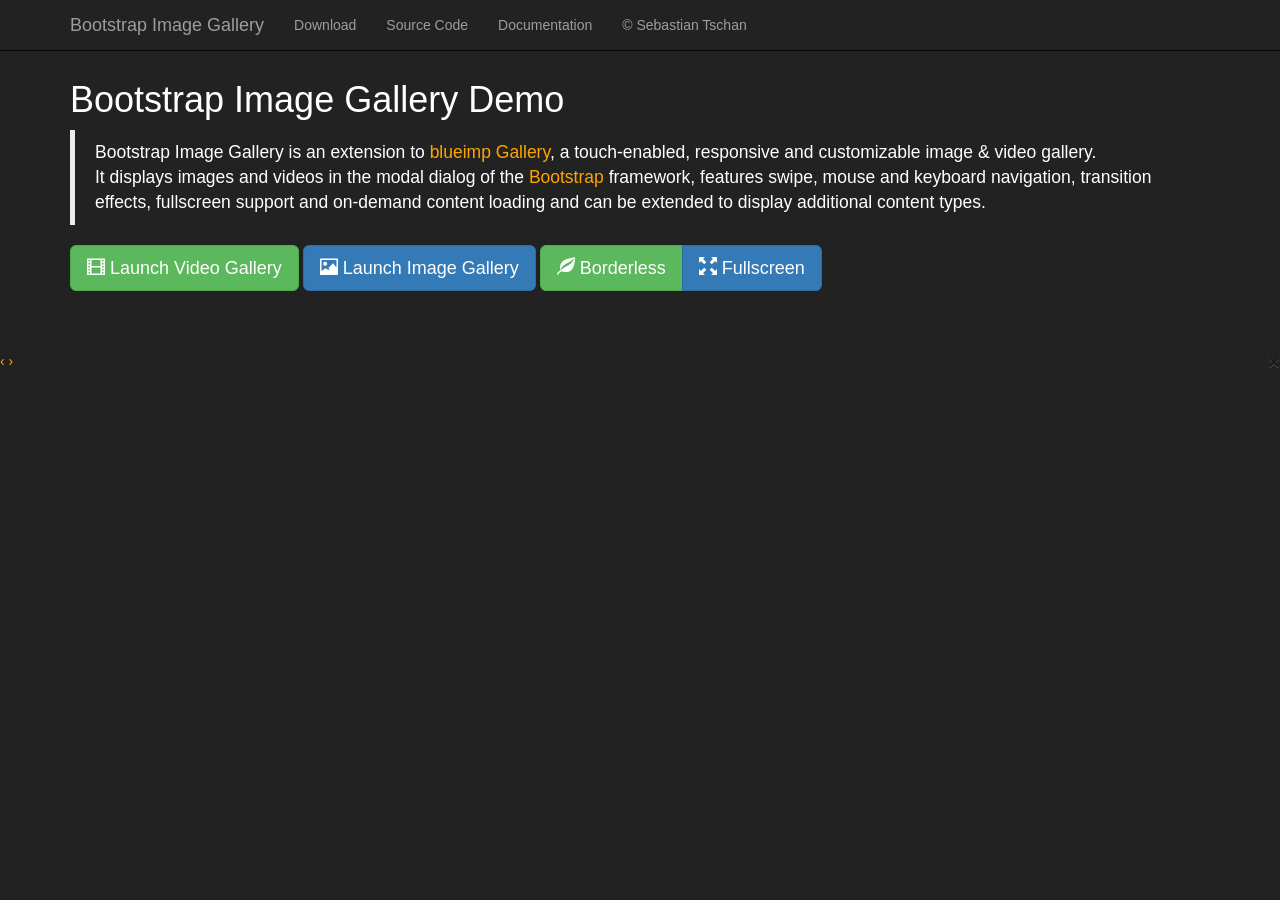
<file: public/assets/plugins/Bootstrap-Image-Gallery/index.html>
<!DOCTYPE HTML>
<!--
/*
 * Bootstrap Image Gallery Demo 3.0.1
 * https://github.com/blueimp/Bootstrap-Image-Gallery
 *
 * Copyright 2013, Sebastian Tschan
 * https://blueimp.net
 *
 * Licensed under the MIT license:
 * http://www.opensource.org/licenses/MIT
 */
-->
<html lang="en">
<head>
<!--[if IE]>
<meta http-equiv="X-UA-Compatible" content="IE=edge,chrome=1">
<![endif]-->
<meta charset="utf-8">
<title>Bootstrap Image Gallery</title>
<meta name="description" content="Bootstrap Image Gallery is an extension to blueimp Gallery, a touch-enabled, responsive and customizable image and video gallery. It displays images and videos in the modal dialog of the Bootstrap framework, features swipe, mouse and keyboard navigation, transition effects, fullscreen support and on-demand content loading and can be extended to display additional content types.">
<meta name="viewport" content="width=device-width, initial-scale=1.0">
<link rel="stylesheet" href="//netdna.bootstrapcdn.com/bootstrap/3.2.0/css/bootstrap.min.css">
<link rel="stylesheet" href="//blueimp.github.io/Gallery/css/blueimp-gallery.min.css">
<link rel="stylesheet" href="css/bootstrap-image-gallery.css">
<link rel="stylesheet" href="css/demo.css">
</head>
<body>
<div class="navbar navbar-default navbar-fixed-top navbar-inverse">
    <div class="container">
        <div class="navbar-header">
            <button type="button" class="navbar-toggle" data-toggle="collapse" data-target=".navbar-fixed-top .navbar-collapse">
                <span class="icon-bar"></span>
                <span class="icon-bar"></span>
                <span class="icon-bar"></span>
            </button>
            <a class="navbar-brand" href="https://github.com/blueimp/Bootstrap-Image-Gallery">Bootstrap Image Gallery</a>
        </div>
        <div class="navbar-collapse collapse">
            <ul class="nav navbar-nav">
                <li><a href="https://github.com/blueimp/Bootstrap-Image-Gallery/tags">Download</a></li>
                <li><a href="https://github.com/blueimp/Bootstrap-Image-Gallery">Source Code</a></li>
                <li><a href="https://github.com/blueimp/Bootstrap-Image-Gallery/blob/master/README.md">Documentation</a></li>
                <li><a href="https://blueimp.net">&copy; Sebastian Tschan</a></li>
            </ul>
        </div>
    </div>
</div>
<div class="container">
    <h1>Bootstrap Image Gallery Demo</h1>
    <blockquote>
        <p>Bootstrap Image Gallery is an extension to <a href="https://blueimp.github.io/Gallery/">blueimp Gallery</a>, a touch-enabled, responsive and customizable image &amp; video gallery.<br>It displays images and videos in the modal dialog of the <a href="http://getbootstrap.com/">Bootstrap</a> framework, features swipe, mouse and keyboard navigation, transition effects, fullscreen support and on-demand content loading and can be extended to display additional content types.</p>
    </blockquote>
    <form class="form-inline">
        <div class="form-group">
            <button id="video-gallery-button" type="button" class="btn btn-success btn-lg">
                <i class="glyphicon glyphicon-film"></i>
                Launch Video Gallery
            </button>
        </div>
        <div class="form-group">
            <button id="image-gallery-button" type="button" class="btn btn-primary btn-lg">
                <i class="glyphicon glyphicon-picture"></i>
                Launch Image Gallery
            </button>
        </div>
        <div class="btn-group" data-toggle="buttons">
          <label class="btn btn-success btn-lg">
            <i class="glyphicon glyphicon-leaf"></i>
            <input id="borderless-checkbox" type="checkbox"> Borderless
          </label>
          <label class="btn btn-primary btn-lg">
            <i class="glyphicon glyphicon-fullscreen"></i>
            <input id="fullscreen-checkbox" type="checkbox"> Fullscreen
          </label>
        </div>
    </form>
    <br>
    <!-- The container for the list of example images -->
    <div id="links"></div>
    <br>
</div>
<!-- The Bootstrap Image Gallery lightbox, should be a child element of the document body -->
<div id="blueimp-gallery" class="blueimp-gallery">
    <!-- The container for the modal slides -->
    <div class="slides"></div>
    <!-- Controls for the borderless lightbox -->
    <h3 class="title"></h3>
    <a class="prev">‹</a>
    <a class="next">›</a>
    <a class="close">×</a>
    <a class="play-pause"></a>
    <ol class="indicator"></ol>
    <!-- The modal dialog, which will be used to wrap the lightbox content -->
    <div class="modal fade">
        <div class="modal-dialog">
            <div class="modal-content">
                <div class="modal-header">
                    <button type="button" class="close" aria-hidden="true">&times;</button>
                    <h4 class="modal-title"></h4>
                </div>
                <div class="modal-body next"></div>
                <div class="modal-footer">
                    <button type="button" class="btn btn-default pull-left prev">
                        <i class="glyphicon glyphicon-chevron-left"></i>
                        Previous
                    </button>
                    <button type="button" class="btn btn-primary next">
                        Next
                        <i class="glyphicon glyphicon-chevron-right"></i>
                    </button>
                </div>
            </div>
        </div>
    </div>
</div>
<script src="//ajax.googleapis.com/ajax/libs/jquery/1.11.1/jquery.min.js"></script>
<!-- Bootstrap JS is not required, but included for the responsive demo navigation and button states -->
<script src="//netdna.bootstrapcdn.com/bootstrap/3.2.0/js/bootstrap.min.js"></script>
<script src="//blueimp.github.io/Gallery/js/jquery.blueimp-gallery.min.js"></script>
<script src="js/bootstrap-image-gallery.js"></script>
<script src="js/demo.js"></script>
</body> 
</html>
</file>
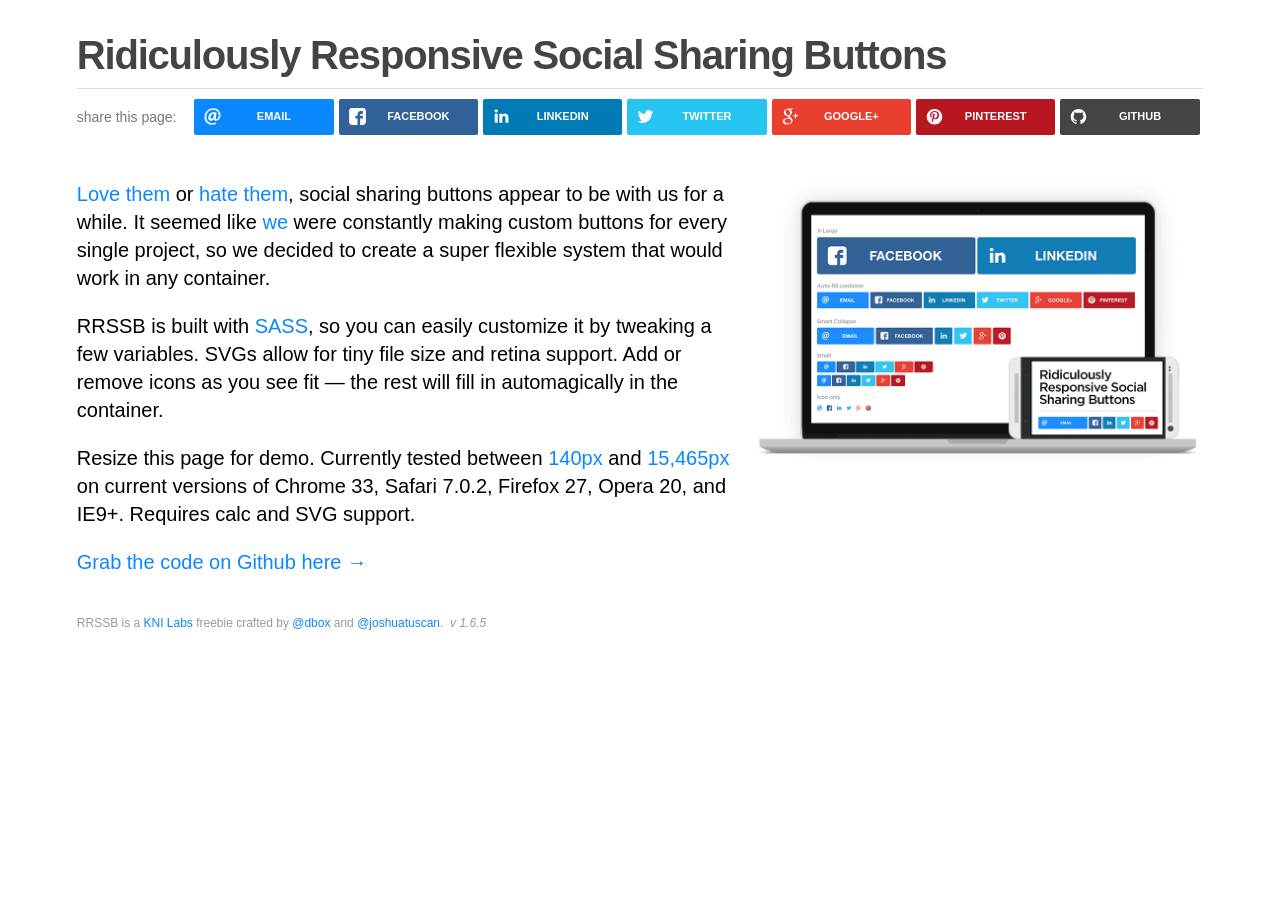
<file: public/assets/plugins/rrssb/index.html>
<!DOCTYPE html>
<html>
    <head>
        <meta charset="utf-8" />
        <meta http-equiv="X-UA-Compatible" content="IE=edge,chrome=1" />
        <title>Ridiculously Responsive Social Sharing Buttons by KNI Labs</title>
        <meta name="description" content="It seemed like we were constantly making custom social sharing buttons for every single project, so we decided to create a super flexible system that would work in any container. SASS-powered, retina ready, and auto-magical resizing. A KNI Labs freebie." />
        <meta name="viewport" content="width=device-width, initial-scale=1">

        <!-- Facebook Open Graph Meta Tags -->
        <meta property="og:title" content="Ridiculously Responsive Social Sharing Buttons" />
        <meta property="og:type" content="website" />
        <meta property="og:url" content="http://kurtnoble.com/labs/rrssb/index.html" />
        <meta property="og:image" content="http://kurtnoble.com/labs/rrssb/media/facebook-share.jpg" />
        <meta property="og:description" content="No one wants to create social buttons over and over again. RRSSB is a super flexible system that works in any container. SASS-powered, retina ready, svg images, tiny file size and auto-magical resizing. A KNI Labs freebie." />


        <link rel="icon" type="image/png" href="media/favicon.png" />
        <link rel="stylesheet" href="css/normalize.min.css" />

        <!-- Stylesheet required to power RRSSB. Copy this css file to your header -->
        <link rel="stylesheet" href="css/rrssb.css" />

        <link rel="stylesheet" href="css/demo.css" />

        <script src="js/vendor/modernizr-2.6.2-respond-1.1.0.min.js"></script>
    </head>
    <body>
        <!--[if lt IE 9]>
            <p class="chromeframe">You are using an <strong>outdated</strong> browser. Please <a href="http://browsehappy.com/">upgrade your browser</a> or <a href="http://www.google.com/chromeframe/?redirect=true">activate Google Chrome Frame</a> to improve your experience.</p>
        <![endif]-->

        <div class="main-container">
            <h1>Ridiculously Responsive Social Sharing Buttons</h1>
            <hr />

            <div class="share-container clearfix">
                <span class="label">share this page:</span>

                <!-- Buttons start here. Copy this ul to your document. -->
                <ul class="rrssb-buttons clearfix">
                    <li class="rrssb-email">

                        <!-- Replace subject with your message using URL Endocding: http://meyerweb.com/eric/tools/dencoder/ -->
                        <a href="mailto:?subject=Check%20out%20how%20ridiculously%20responsive%20these%20social%20buttons%20are&amp;body=http%3A%2F%2Fkurtnoble.com%2Flabs%2Frrssb%2Findex.html">
                            <span class="rrssb-icon">
                                <svg xmlns="http://www.w3.org/2000/svg" xmlns:xlink="http://www.w3.org/1999/xlink" version="1.1" x="0px" y="0px" width="28px" height="28px" viewBox="0 0 28 28" enable-background="new 0 0 28 28" xml:space="preserve"><g><path d="M20.111 26.147c-2.336 1.051-4.361 1.401-7.125 1.401c-6.462 0-12.146-4.633-12.146-12.265 c0-7.94 5.762-14.833 14.561-14.833c6.853 0 11.8 4.7 11.8 11.252c0 5.684-3.194 9.265-7.399 9.3 c-1.829 0-3.153-0.934-3.347-2.997h-0.077c-1.208 1.986-2.96 2.997-5.023 2.997c-2.532 0-4.361-1.868-4.361-5.062 c0-4.749 3.504-9.071 9.111-9.071c1.713 0 3.7 0.4 4.6 0.973l-1.169 7.203c-0.388 2.298-0.116 3.3 1 3.4 c1.673 0 3.773-2.102 3.773-6.58c0-5.061-3.27-8.994-9.303-8.994c-5.957 0-11.175 4.673-11.175 12.1 c0 6.5 4.2 10.2 10 10.201c1.986 0 4.089-0.43 5.646-1.245L20.111 26.147z M16.646 10.1 c-0.311-0.078-0.701-0.155-1.207-0.155c-2.571 0-4.595 2.53-4.595 5.529c0 1.5 0.7 2.4 1.9 2.4 c1.441 0 2.959-1.828 3.311-4.087L16.646 10.068z"/></g></svg>
                            </span>
                            <span class="rrssb-text">email</span>
                        </a>
                    </li>
                    <li class="rrssb-facebook">
                        <!-- Replace with your URL. For best results, make sure you page has the proper FB Open Graph tags in header:
                        https://developers.facebook.com/docs/opengraph/howtos/maximizing-distribution-media-content/ -->
                        <a href="https://www.facebook.com/sharer/sharer.php?u=http://kurtnoble.com/labs/rrssb/index.html" class="popup">
                            <span class="rrssb-icon">
                                <svg version="1.1" id="Layer_1" xmlns="http://www.w3.org/2000/svg" xmlns:xlink="http://www.w3.org/1999/xlink" x="0px" y="0px" width="28px" height="28px" viewBox="0 0 28 28" enable-background="new 0 0 28 28" xml:space="preserve">
                                    <path d="M27.825,4.783c0-2.427-2.182-4.608-4.608-4.608H4.783c-2.422,0-4.608,2.182-4.608,4.608v18.434
                                        c0,2.427,2.181,4.608,4.608,4.608H14V17.379h-3.379v-4.608H14v-1.795c0-3.089,2.335-5.885,5.192-5.885h3.718v4.608h-3.726
                                        c-0.408,0-0.884,0.492-0.884,1.236v1.836h4.609v4.608h-4.609v10.446h4.916c2.422,0,4.608-2.188,4.608-4.608V4.783z"/>
                                </svg>
                            </span>
                            <span class="rrssb-text">facebook</span>
                        </a>
                    </li>
<!--                <li class="rrssb-tumblr">
                        <a href="http://tumblr.com/share?s=&amp;v=3&t=Ridiculously%20Responsive%20Social%20Sharing%20Buttons%20by%20KNI%20Labs&amp;u=http%3A%2F%2Fwww.kurtnoble.com%2Flabs%2Frrssb">
                            <span class="rrssb-icon">
                                <svg xmlns="http://www.w3.org/2000/svg" xmlns:xlink="http://www.w3.org/1999/xlink" version="1.1" x="0px" y="0px" width="28px" height="28px" viewBox="0 0 28 28" enable-background="new 0 0 28 28" xml:space="preserve"><path d="M18.02 21.842c-2.029 0.052-2.422-1.396-2.439-2.446v-7.294h4.729V7.874h-4.71V1.592c0 0-3.653 0-3.714 0 s-0.167 0.053-0.182 0.186c-0.218 1.935-1.144 5.33-4.988 6.688v3.637h2.927v7.677c0 2.8 1.7 6.7 7.3 6.6 c1.863-0.03 3.934-0.795 4.392-1.453l-1.22-3.539C19.595 21.6 18.7 21.8 18 21.842z"/></svg>
                            </span>
                            <span class="rrssb-text">tumblr</span>
                        </a>
                    </li> -->
                    <li class="rrssb-linkedin">
                        <!-- Replace href with your meta and URL information -->
                        <a href="http://www.linkedin.com/shareArticle?mini=true&amp;url=http://kurtnoble.com/labs/rrssb/index.html&amp;title=Ridiculously%20Responsive%20Social%20Sharing%20Buttons&amp;summary=Responsive%20social%20icons%20by%20KNI%20Labs" class="popup">
                            <span class="rrssb-icon">
                                <svg version="1.1" id="Layer_1" xmlns="http://www.w3.org/2000/svg" xmlns:xlink="http://www.w3.org/1999/xlink" x="0px" y="0px" width="28px" height="28px" viewBox="0 0 28 28" enable-background="new 0 0 28 28" xml:space="preserve">
                                    <path d="M25.424,15.887v8.447h-4.896v-7.882c0-1.979-0.709-3.331-2.48-3.331c-1.354,0-2.158,0.911-2.514,1.803
                                        c-0.129,0.315-0.162,0.753-0.162,1.194v8.216h-4.899c0,0,0.066-13.349,0-14.731h4.899v2.088c-0.01,0.016-0.023,0.032-0.033,0.048
                                        h0.033V11.69c0.65-1.002,1.812-2.435,4.414-2.435C23.008,9.254,25.424,11.361,25.424,15.887z M5.348,2.501
                                        c-1.676,0-2.772,1.092-2.772,2.539c0,1.421,1.066,2.538,2.717,2.546h0.032c1.709,0,2.771-1.132,2.771-2.546
                                        C8.054,3.593,7.019,2.501,5.343,2.501H5.348z M2.867,24.334h4.897V9.603H2.867V24.334z"/>
                                </svg>
                            </span>
                            <span class="rrssb-text">linkedin</span>
                        </a>
                    </li>
                    <li class="rrssb-twitter">
                        <!-- Replace href with your Meta and URL information  -->
                        <a href="http://twitter.com/home?status=Ridiculously%20Responsive%20Social%20Sharing%20Buttons%20by%20@joshuatuscan%20and%20@dbox%20http://kurtnoble.com/labs/rrssb" class="popup">
                            <span class="rrssb-icon">
                                <svg version="1.1" id="Layer_1" xmlns="http://www.w3.org/2000/svg" xmlns:xlink="http://www.w3.org/1999/xlink" x="0px" y="0px"
                                     width="28px" height="28px" viewBox="0 0 28 28" enable-background="new 0 0 28 28" xml:space="preserve">
                                <path d="M24.253,8.756C24.689,17.08,18.297,24.182,9.97,24.62c-3.122,0.162-6.219-0.646-8.861-2.32
                                    c2.703,0.179,5.376-0.648,7.508-2.321c-2.072-0.247-3.818-1.661-4.489-3.638c0.801,0.128,1.62,0.076,2.399-0.155
                                    C4.045,15.72,2.215,13.6,2.115,11.077c0.688,0.275,1.426,0.407,2.168,0.386c-2.135-1.65-2.729-4.621-1.394-6.965
                                    C5.575,7.816,9.54,9.84,13.803,10.071c-0.842-2.739,0.694-5.64,3.434-6.482c2.018-0.623,4.212,0.044,5.546,1.683
                                    c1.186-0.213,2.318-0.662,3.329-1.317c-0.385,1.256-1.247,2.312-2.399,2.942c1.048-0.106,2.069-0.394,3.019-0.851
                                    C26.275,7.229,25.39,8.196,24.253,8.756z"/>
                                </svg>
                           </span>
                            <span class="rrssb-text">twitter</span>
                        </a>
                    </li>
<!--                <li class="rrssb-reddit">
                        <a href="http://www.reddit.com/submit?url=http://www.kurtnoble.com/labs/rrssb/">
                            <span class="rrssb-icon">
                                <svg xmlns="http://www.w3.org/2000/svg" xmlns:xlink="http://www.w3.org/1999/xlink" version="1.1" x="0px" y="0px" width="28px" height="28px" viewBox="0 0 28 28" enable-background="new 0 0 28 28" xml:space="preserve"><g><path d="M11.794 15.316c0-1.029-0.835-1.895-1.866-1.895c-1.03 0-1.893 0.865-1.893 1.895s0.863 1.9 1.9 1.9 C10.958 17.2 11.8 16.3 11.8 15.316z"/><path d="M18.1 13.422c-1.029 0-1.895 0.864-1.895 1.895c0 1 0.9 1.9 1.9 1.865c1.031 0 1.869-0.836 1.869-1.865 C19.969 14.3 19.1 13.4 18.1 13.422z"/><path d="M17.527 19.791c-0.678 0.678-1.826 1.006-3.514 1.006c-0.004 0-0.009 0-0.014 0c-0.004 0-0.01 0-0.015 0 c-1.686 0-2.834-0.328-3.51-1.005c-0.264-0.265-0.693-0.265-0.958 0c-0.264 0.265-0.264 0.7 0 1 c0.943 0.9 2.4 1.4 4.5 1.402c0.005 0 0 0 0 0c0.005 0 0 0 0 0c2.066 0 3.527-0.459 4.47-1.402 c0.265-0.264 0.265-0.693 0.002-0.958C18.221 19.5 17.8 19.5 17.5 19.791z"/><path d="M27.707 13.267c0-1.785-1.453-3.237-3.236-3.237c-0.793 0-1.518 0.287-2.082 0.761c-2.039-1.295-4.646-2.069-7.438-2.219 l1.483-4.691l4.062 0.956c0.071 1.4 1.3 2.6 2.7 2.555c1.488 0 2.695-1.208 2.695-2.695C25.881 3.2 24.7 2 23.2 2 c-1.059 0-1.979 0.616-2.42 1.508l-4.633-1.091c-0.344-0.081-0.693 0.118-0.803 0.455l-1.793 5.7 C10.548 8.6 7.7 9.4 5.6 10.75C5.006 10.3 4.3 10 3.5 10.029c-1.785 0-3.237 1.452-3.237 3.2 c0 1.1 0.6 2.1 1.4 2.69c-0.04 0.272-0.061 0.551-0.061 0.831c0 2.3 1.3 4.4 3.7 5.9 c2.299 1.5 5.3 2.3 8.6 2.325c3.228 0 6.271-0.825 8.571-2.325c2.387-1.56 3.7-3.66 3.7-5.917 c0-0.26-0.016-0.514-0.051-0.768C27.088 15.5 27.7 14.4 27.7 13.267z M23.186 3.355c0.74 0 1.3 0.6 1.3 1.3 c0 0.738-0.6 1.34-1.34 1.34s-1.342-0.602-1.342-1.34C21.844 4 22.4 3.4 23.2 3.355z M1.648 13.3 c0-1.038 0.844-1.882 1.882-1.882c0.31 0 0.6 0.1 0.9 0.209c-1.049 0.868-1.813 1.861-2.26 2.9 C1.832 14.2 1.6 13.8 1.6 13.267z M21.773 21.57c-2.082 1.357-4.863 2.105-7.831 2.105c-2.967 0-5.747-0.748-7.828-2.105 c-1.991-1.301-3.088-3-3.088-4.782c0-1.784 1.097-3.484 3.088-4.784c2.081-1.358 4.861-2.106 7.828-2.106 c2.967 0 5.7 0.7 7.8 2.106c1.99 1.3 3.1 3 3.1 4.784C24.859 18.6 23.8 20.3 21.8 21.57z M25.787 14.6 c-0.432-1.084-1.191-2.095-2.244-2.977c0.273-0.156 0.59-0.245 0.928-0.245c1.035 0 1.9 0.8 1.9 1.9 C26.354 13.8 26.1 14.3 25.8 14.605z"/></g></svg>
                            </span>
                            <span class="rrssb-text">reddit</span>
                        </a>
                    </li> -->
                    <li class="rrssb-googleplus">
                        <!-- Replace href with your meta and URL information.  -->
                        <a href="https://plus.google.com/share?url=Check%20out%20how%20ridiculously%20responsive%20these%20social%20buttons%20are%20http://kurtnoble.com/labs/rrssb/index.html" class="popup">
                            <span class="rrssb-icon">
                                <svg version="1.1" id="Layer_1" xmlns="http://www.w3.org/2000/svg" xmlns:xlink="http://www.w3.org/1999/xlink" x="0px" y="0px" width="28px" height="28px" viewBox="0 0 28 28" enable-background="new 0 0 28 28" xml:space="preserve">
                                    <g>
                                        <g>
                                            <path d="M14.703,15.854l-1.219-0.948c-0.372-0.308-0.88-0.715-0.88-1.459c0-0.748,0.508-1.223,0.95-1.663
                                                c1.42-1.119,2.839-2.309,2.839-4.817c0-2.58-1.621-3.937-2.399-4.581h2.097l2.202-1.383h-6.67c-1.83,0-4.467,0.433-6.398,2.027
                                                C3.768,4.287,3.059,6.018,3.059,7.576c0,2.634,2.022,5.328,5.604,5.328c0.339,0,0.71-0.033,1.083-0.068
                                                c-0.167,0.408-0.336,0.748-0.336,1.324c0,1.04,0.551,1.685,1.011,2.297c-1.524,0.104-4.37,0.273-6.467,1.562
                                                c-1.998,1.188-2.605,2.916-2.605,4.137c0,2.512,2.358,4.84,7.289,4.84c5.822,0,8.904-3.223,8.904-6.41
                                                c0.008-2.327-1.359-3.489-2.829-4.731H14.703z M10.269,11.951c-2.912,0-4.231-3.765-4.231-6.037c0-0.884,0.168-1.797,0.744-2.511
                                                c0.543-0.679,1.489-1.12,2.372-1.12c2.807,0,4.256,3.798,4.256,6.242c0,0.612-0.067,1.694-0.845,2.478
                                                c-0.537,0.55-1.438,0.948-2.295,0.951V11.951z M10.302,25.609c-3.621,0-5.957-1.732-5.957-4.142c0-2.408,2.165-3.223,2.911-3.492
                                                c1.421-0.479,3.25-0.545,3.555-0.545c0.338,0,0.52,0,0.766,0.034c2.574,1.838,3.706,2.757,3.706,4.479
                                                c-0.002,2.073-1.736,3.665-4.982,3.649L10.302,25.609z"/>
                                            <polygon points="23.254,11.89 23.254,8.521 21.569,8.521 21.569,11.89 18.202,11.89 18.202,13.604 21.569,13.604 21.569,17.004
                                                23.254,17.004 23.254,13.604 26.653,13.604 26.653,11.89      "/>
                                        </g>
                                    </g>
                                </svg>
                            </span>
                            <span class="rrssb-text">google+</span>
                        </a>
                    </li>
                    <!-- <li class="rrssb-youtube">
                        <a href="#">
                            <span class="rrssb-icon">
                                <svg version="1.1" id="Layer_1" xmlns="http://www.w3.org/2000/svg" xmlns:xlink="http://www.w3.org/1999/xlink" x="0px" y="0px" width="28px" height="28px" viewBox="0 0 28 28" enable-background="new 0 0 28 28" xml:space="preserve">
                                    <path d="M27.688,8.512c0-2.268-1.825-4.093-4.106-4.093H4.389c-2.245,0-4.076,1.825-4.076,4.093v10.976 c0,2.268,1.825,4.093,4.076,4.093h19.192c2.274,0,4.106-1.825,4.106-4.093V8.512z M11.263,18.632V8.321l7.817,5.155L11.263,18.632z" />
                                </svg>
                            </span>
                            <span class="rrssb-text">youtube</span>
                        </a>
                    </li> -->
                    <li class="rrssb-pinterest">
                        <!-- Replace href with your meta and URL information.  -->
                        <a href="http://pinterest.com/pin/create/button/?url=http://kurtnoble.com/labs/rrssb/index.html&amp;media=http://kurtnoble.com/labs/rrssb/media/facebook-share.jpg&amp;description=Ridiculously%20responsive%20social%20sharing%20buttons%20by%20KNI%20Labs.">
                            <span class="rrssb-icon">
                                <svg version="1.1" id="Layer_1" xmlns="http://www.w3.org/2000/svg" xmlns:xlink="http://www.w3.org/1999/xlink" x="0px" y="0px" width="28px" height="28px" viewBox="0 0 28 28" enable-background="new 0 0 28 28" xml:space="preserve">
                                <path d="M14.021,1.57C6.96,1.57,1.236,7.293,1.236,14.355c0,7.062,5.724,12.785,12.785,12.785c7.061,0,12.785-5.725,12.785-12.785
                                    C26.807,7.294,21.082,1.57,14.021,1.57z M15.261,18.655c-1.161-0.09-1.649-0.666-2.559-1.219c-0.501,2.626-1.113,5.145-2.925,6.458
                                    c-0.559-3.971,0.822-6.951,1.462-10.116c-1.093-1.84,0.132-5.545,2.438-4.632c2.837,1.123-2.458,6.842,1.099,7.557
                                    c3.711,0.744,5.227-6.439,2.925-8.775c-3.325-3.374-9.678-0.077-8.897,4.754c0.19,1.178,1.408,1.538,0.489,3.168
                                    C7.165,15.378,6.53,13.7,6.611,11.462c0.131-3.662,3.291-6.227,6.46-6.582c4.007-0.448,7.771,1.474,8.29,5.239
                                    c0.579,4.255-1.816,8.865-6.102,8.533L15.261,18.655z"/>
                                </svg>
                            </span>
                            <span class="rrssb-text">pinterest</span>
                        </a>
                    </li>

<!--                     <li class="rrssb-pocket">
                        <a href="https://getpocket.com/save?url=http://kurtnoble.com/labs/rrssb/index.html">
                            <span class="rrssb-icon">
                                <svg width="32px" height="28px" viewBox="0 0 32 28" version="1.1" xmlns="http://www.w3.org/2000/svg" xmlns:xlink="http://www.w3.org/1999/xlink" xmlns:sketch="http://www.bohemiancoding.com/sketch/ns">
                                    <path d="M28.7817528,0.00172488695 C30.8117487,0.00431221738 31.9749312,1.12074529 31.9644402,3.10781507 C31.942147,6.67703739 32.1336065,10.2669583 31.8057648,13.8090137 C30.7147076,25.5813672 17.2181194,31.8996281 7.20714461,25.3808491 C2.71833574,22.4571656 0.196577202,18.3122624 0.0549495772,12.9357897 C-0.0342233715,9.5774348 0.00642900214,6.21519891 0.0300336062,2.85555035 C0.0405245414,1.1129833 1.21157517,0.0146615391 3.01995012,0.00819321302 C7.34746087,-0.00603710433 11.6775944,0.00431221738 16.0064164,0.00172488695 C20.2644248,0.00172488695 24.5237444,-0.00215610869 28.7817528,0.00172488695 L28.7817528,0.00172488695 Z M8.64885184,7.85611511 C7.38773662,7.99113854 6.66148108,8.42606978 6.29310958,9.33228474 C5.90114134,10.2969233 6.17774769,11.1421181 6.89875951,11.8276216 C9.35282156,14.161969 11.8108164,16.4924215 14.2976518,18.7943114 C15.3844131,19.7966007 16.5354102,19.7836177 17.6116843,18.7813283 C20.0185529,16.5495467 22.4070683,14.2982907 24.7824746,12.0327533 C25.9845979,10.8850542 26.1012707,9.56468083 25.1469132,8.60653379 C24.1361858,7.59255976 22.8449191,7.6743528 21.5890476,8.85191291 C19.9936451,10.3488554 18.3680912,11.8172352 16.8395462,13.3777945 C16.1342655,14.093159 15.7200114,14.0048744 15.0566806,13.3440386 C13.4599671,11.7484252 11.8081945,10.2060421 10.1262706,8.70001155 C9.65564653,8.27936164 9.00411403,8.05345704 8.64885184,7.85611511 L8.64885184,7.85611511 L8.64885184,7.85611511 Z"></path>
                                </svg>
                            </span>
                            <span class="rrssb-text">pocket</span>
                        </a>
                    </li> -->

                    <li class="rrssb-github">
                        <a href="https://github.com/kni-labs/rrssb">
                            <span class="rrssb-icon">
                                <svg version="1.1" id="Layer_1" xmlns="http://www.w3.org/2000/svg" xmlns:xlink="http://www.w3.org/1999/xlink" x="0px" y="0px"
                                     width="28px" height="28px" viewBox="0 0 28 28" enable-background="new 0 0 28 28" xml:space="preserve">
                                <path d="M13.971,1.571c-7.031,0-12.734,5.702-12.734,12.74c0,5.621,3.636,10.392,8.717,12.083c0.637,0.129,0.869-0.277,0.869-0.615
                                    c0-0.301-0.012-1.102-0.018-2.164c-3.542,0.77-4.29-1.707-4.29-1.707c-0.579-1.473-1.414-1.863-1.414-1.863
                                    c-1.155-0.791,0.088-0.775,0.088-0.775c1.277,0.104,1.96,1.316,1.96,1.312c1.136,1.936,2.991,1.393,3.713,1.059
                                    c0.116-0.822,0.445-1.383,0.81-1.703c-2.829-0.32-5.802-1.414-5.802-6.293c0-1.391,0.496-2.527,1.312-3.418
                                    C7.05,9.905,6.612,8.61,7.305,6.856c0,0,1.069-0.342,3.508,1.306c1.016-0.282,2.105-0.424,3.188-0.429
                                    c1.081,0,2.166,0.155,3.197,0.438c2.431-1.648,3.498-1.306,3.498-1.306c0.695,1.754,0.258,3.043,0.129,3.371
                                    c0.816,0.902,1.315,2.037,1.315,3.43c0,4.892-2.978,5.968-5.814,6.285c0.458,0.387,0.876,1.16,0.876,2.357
                                    c0,1.703-0.016,3.076-0.016,3.482c0,0.334,0.232,0.748,0.877,0.611c5.056-1.688,8.701-6.457,8.701-12.082
                                    C26.708,7.262,21.012,1.563,13.971,1.571L13.971,1.571z"/>
                                </svg>
                            </span>
                            <span class="rrssb-text">github</span>
                        </a>
                    </li>
                </ul>
                <!-- Buttons end here -->
            </div>

            <p><img class="rrssb-preview" src="media/rrssb-preview.png" /><a href="http://worldsmostshareablewebsite.greig.cc/">Love them</a> or <a href="http://solomon.io/why-im-done-with-social-media-buttons/">hate them</a>, social sharing buttons appear to be with us for a while. It seemed like <a href="http://www.kurtnoble.com">we</a> were constantly making custom buttons for every single project, so we decided to create a super flexible system that would work in any container.</p>

            <p>RRSSB is built with <a href="http://sass-lang.com/">SASS</a>, so you can easily customize it by tweaking a few variables. SVGs allow for tiny file size and retina support. Add or remove icons as you see fit &mdash; the rest will fill in automagically in the container.</p>

            <p>Resize this page for demo. Currently tested between <a href="https://www.dropbox.com/s/2k6lcebg2887ge3/Screenshot%202014-02-18%2009.45.45.png">140px</a> and <a href="https://www.dropbox.com/s/1juq03011lixk3r/Screenshot%202014-02-18%2009.43.57.png">15,465px</a> on current versions of Chrome 33, Safari 7.0.2, Firefox 27, Opera 20, and IE9+. Requires calc and SVG support.</p>

            <p><a href="https://github.com/kni-labs/rrssb">Grab the code on Github here →</a></p>



            <small>RRSSB is a <a href="http://kurtnoble.com">KNI Labs</a> freebie crafted by <a href="http://www.twitter.com/dbox">@dbox</a> and <a href="http://www.twitter.com/joshuatuscan">@joshuatuscan</a>. &nbsp;<em>v 1.6.5</em></small>

            <!-- Second set of buttons to demonstrate multiple on a page
            <div class="clearfix">
                <h2>Second set of buttons to demonstrate multiple instances on the same page</h2>
                <hr />
                <ul class="rrssb-buttons clearfix">
                    <li class="email">
                        <a href="mailto:?subject=Check%20out%20how%20ridiculously%20responsive%20these%20social%20buttons%20are&amp;body=http%3A%2F%2Fkurtnoble.com%2Flabs%2Frrssb%2Findex.html">
                            <span class="rrssb-icon">
                                <svg xmlns="http://www.w3.org/2000/svg" xmlns:xlink="http://www.w3.org/1999/xlink" version="1.1" x="0px" y="0px" width="28px" height="28px" viewBox="0 0 28 28" enable-background="new 0 0 28 28" xml:space="preserve"><g><path d="M20.111 26.147c-2.336 1.051-4.361 1.401-7.125 1.401c-6.462 0-12.146-4.633-12.146-12.265 c0-7.94 5.762-14.833 14.561-14.833c6.853 0 11.8 4.7 11.8 11.252c0 5.684-3.194 9.265-7.399 9.3 c-1.829 0-3.153-0.934-3.347-2.997h-0.077c-1.208 1.986-2.96 2.997-5.023 2.997c-2.532 0-4.361-1.868-4.361-5.062 c0-4.749 3.504-9.071 9.111-9.071c1.713 0 3.7 0.4 4.6 0.973l-1.169 7.203c-0.388 2.298-0.116 3.3 1 3.4 c1.673 0 3.773-2.102 3.773-6.58c0-5.061-3.27-8.994-9.303-8.994c-5.957 0-11.175 4.673-11.175 12.1 c0 6.5 4.2 10.2 10 10.201c1.986 0 4.089-0.43 5.646-1.245L20.111 26.147z M16.646 10.1 c-0.311-0.078-0.701-0.155-1.207-0.155c-2.571 0-4.595 2.53-4.595 5.529c0 1.5 0.7 2.4 1.9 2.4 c1.441 0 2.959-1.828 3.311-4.087L16.646 10.068z"/></g></svg>
                            </span>
                            <span class="rrssb-text">email</span>
                        </a>
                    </li>
                    <li class="facebook">
                        <a href="https://www.facebook.com/sharer/sharer.php?u=http://kurtnoble.com/labs/rrssb/index.html" class="popup">
                            <span class="rrssb-icon">
                                <svg version="1.1" id="Layer_1" xmlns="http://www.w3.org/2000/svg" xmlns:xlink="http://www.w3.org/1999/xlink" x="0px" y="0px" width="28px" height="28px" viewBox="0 0 28 28" enable-background="new 0 0 28 28" xml:space="preserve">
                                    <path d="M27.825,4.783c0-2.427-2.182-4.608-4.608-4.608H4.783c-2.422,0-4.608,2.182-4.608,4.608v18.434
                                        c0,2.427,2.181,4.608,4.608,4.608H14V17.379h-3.379v-4.608H14v-1.795c0-3.089,2.335-5.885,5.192-5.885h3.718v4.608h-3.726
                                        c-0.408,0-0.884,0.492-0.884,1.236v1.836h4.609v4.608h-4.609v10.446h4.916c2.422,0,4.608-2.188,4.608-4.608V4.783z"/>
                                </svg>
                            </span>
                            <span class="rrssb-text">facebook</span>
                        </a>
                    </li>
                    <li class="tumblr">
                        <a href="http://tumblr.com/share?s=&amp;v=3&t=Ridiculously%20Responsive%20Social%20Sharing%20Buttons%20by%20KNI%20Labs&amp;u=http%3A%2F%2Fwww.kurtnoble.com%2Flabs%2Frrssb">
                            <span class="rrssb-icon">
                                <svg xmlns="http://www.w3.org/2000/svg" xmlns:xlink="http://www.w3.org/1999/xlink" version="1.1" x="0px" y="0px" width="28px" height="28px" viewBox="0 0 28 28" enable-background="new 0 0 28 28" xml:space="preserve"><path d="M18.02 21.842c-2.029 0.052-2.422-1.396-2.439-2.446v-7.294h4.729V7.874h-4.71V1.592c0 0-3.653 0-3.714 0 s-0.167 0.053-0.182 0.186c-0.218 1.935-1.144 5.33-4.988 6.688v3.637h2.927v7.677c0 2.8 1.7 6.7 7.3 6.6 c1.863-0.03 3.934-0.795 4.392-1.453l-1.22-3.539C19.595 21.6 18.7 21.8 18 21.842z"/></svg>
                            </span>
                            <span class="rrssb-text">tumblr</span>
                        </a>
                    </li>
                    <li class="linkedin">
                        <a href="http://www.linkedin.com/shareArticle?mini=true&amp;url=http://kurtnoble.com/labs/rrssb/index.html&amp;title=Ridiculously%20Responsive%20Social%20Sharing%20Buttons&amp;summary=Responsive%20social%20icons%20by%20KNI%20Labs" class="popup">
                            <span class="rrssb-icon">
                                <svg version="1.1" id="Layer_1" xmlns="http://www.w3.org/2000/svg" xmlns:xlink="http://www.w3.org/1999/xlink" x="0px" y="0px" width="28px" height="28px" viewBox="0 0 28 28" enable-background="new 0 0 28 28" xml:space="preserve">
                                    <path d="M25.424,15.887v8.447h-4.896v-7.882c0-1.979-0.709-3.331-2.48-3.331c-1.354,0-2.158,0.911-2.514,1.803
                                        c-0.129,0.315-0.162,0.753-0.162,1.194v8.216h-4.899c0,0,0.066-13.349,0-14.731h4.899v2.088c-0.01,0.016-0.023,0.032-0.033,0.048
                                        h0.033V11.69c0.65-1.002,1.812-2.435,4.414-2.435C23.008,9.254,25.424,11.361,25.424,15.887z M5.348,2.501
                                        c-1.676,0-2.772,1.092-2.772,2.539c0,1.421,1.066,2.538,2.717,2.546h0.032c1.709,0,2.771-1.132,2.771-2.546
                                        C8.054,3.593,7.019,2.501,5.343,2.501H5.348z M2.867,24.334h4.897V9.603H2.867V24.334z"/>
                                </svg>
                            </span>
                            <span class="rrssb-text">linkedin</span>
                        </a>
                    </li>
                    <li class="twitter">
                        <a href="http://twitter.com/home?status=Ridiculously%20Responsive%20Social%20Sharing%20Buttons%20by%20@joshuatuscan%20and%20@dbox%20http://kurtnoble.com/labs/rrssb" class="popup">
                            <span class="rrssb-icon">
                                <svg version="1.1" id="Layer_1" xmlns="http://www.w3.org/2000/svg" xmlns:xlink="http://www.w3.org/1999/xlink" x="0px" y="0px"
                                     width="28px" height="28px" viewBox="0 0 28 28" enable-background="new 0 0 28 28" xml:space="preserve">
                                <path d="M24.253,8.756C24.689,17.08,18.297,24.182,9.97,24.62c-3.122,0.162-6.219-0.646-8.861-2.32
                                    c2.703,0.179,5.376-0.648,7.508-2.321c-2.072-0.247-3.818-1.661-4.489-3.638c0.801,0.128,1.62,0.076,2.399-0.155
                                    C4.045,15.72,2.215,13.6,2.115,11.077c0.688,0.275,1.426,0.407,2.168,0.386c-2.135-1.65-2.729-4.621-1.394-6.965
                                    C5.575,7.816,9.54,9.84,13.803,10.071c-0.842-2.739,0.694-5.64,3.434-6.482c2.018-0.623,4.212,0.044,5.546,1.683
                                    c1.186-0.213,2.318-0.662,3.329-1.317c-0.385,1.256-1.247,2.312-2.399,2.942c1.048-0.106,2.069-0.394,3.019-0.851
                                    C26.275,7.229,25.39,8.196,24.253,8.756z"/>
                                </svg>
                           </span>
                            <span class="rrssb-text">twitter</span>
                        </a>
                    </li>
                    <li class="reddit">
                        <a href="http://www.reddit.com/submit?url=http://www.kurtnoble.com/labs/rrssb/">
                            <span class="rrssb-icon">
                                <svg xmlns="http://www.w3.org/2000/svg" xmlns:xlink="http://www.w3.org/1999/xlink" version="1.1" x="0px" y="0px" width="28px" height="28px" viewBox="0 0 28 28" enable-background="new 0 0 28 28" xml:space="preserve"><g><path d="M11.794 15.316c0-1.029-0.835-1.895-1.866-1.895c-1.03 0-1.893 0.865-1.893 1.895s0.863 1.9 1.9 1.9 C10.958 17.2 11.8 16.3 11.8 15.316z"/><path d="M18.1 13.422c-1.029 0-1.895 0.864-1.895 1.895c0 1 0.9 1.9 1.9 1.865c1.031 0 1.869-0.836 1.869-1.865 C19.969 14.3 19.1 13.4 18.1 13.422z"/><path d="M17.527 19.791c-0.678 0.678-1.826 1.006-3.514 1.006c-0.004 0-0.009 0-0.014 0c-0.004 0-0.01 0-0.015 0 c-1.686 0-2.834-0.328-3.51-1.005c-0.264-0.265-0.693-0.265-0.958 0c-0.264 0.265-0.264 0.7 0 1 c0.943 0.9 2.4 1.4 4.5 1.402c0.005 0 0 0 0 0c0.005 0 0 0 0 0c2.066 0 3.527-0.459 4.47-1.402 c0.265-0.264 0.265-0.693 0.002-0.958C18.221 19.5 17.8 19.5 17.5 19.791z"/><path d="M27.707 13.267c0-1.785-1.453-3.237-3.236-3.237c-0.793 0-1.518 0.287-2.082 0.761c-2.039-1.295-4.646-2.069-7.438-2.219 l1.483-4.691l4.062 0.956c0.071 1.4 1.3 2.6 2.7 2.555c1.488 0 2.695-1.208 2.695-2.695C25.881 3.2 24.7 2 23.2 2 c-1.059 0-1.979 0.616-2.42 1.508l-4.633-1.091c-0.344-0.081-0.693 0.118-0.803 0.455l-1.793 5.7 C10.548 8.6 7.7 9.4 5.6 10.75C5.006 10.3 4.3 10 3.5 10.029c-1.785 0-3.237 1.452-3.237 3.2 c0 1.1 0.6 2.1 1.4 2.69c-0.04 0.272-0.061 0.551-0.061 0.831c0 2.3 1.3 4.4 3.7 5.9 c2.299 1.5 5.3 2.3 8.6 2.325c3.228 0 6.271-0.825 8.571-2.325c2.387-1.56 3.7-3.66 3.7-5.917 c0-0.26-0.016-0.514-0.051-0.768C27.088 15.5 27.7 14.4 27.7 13.267z M23.186 3.355c0.74 0 1.3 0.6 1.3 1.3 c0 0.738-0.6 1.34-1.34 1.34s-1.342-0.602-1.342-1.34C21.844 4 22.4 3.4 23.2 3.355z M1.648 13.3 c0-1.038 0.844-1.882 1.882-1.882c0.31 0 0.6 0.1 0.9 0.209c-1.049 0.868-1.813 1.861-2.26 2.9 C1.832 14.2 1.6 13.8 1.6 13.267z M21.773 21.57c-2.082 1.357-4.863 2.105-7.831 2.105c-2.967 0-5.747-0.748-7.828-2.105 c-1.991-1.301-3.088-3-3.088-4.782c0-1.784 1.097-3.484 3.088-4.784c2.081-1.358 4.861-2.106 7.828-2.106 c2.967 0 5.7 0.7 7.8 2.106c1.99 1.3 3.1 3 3.1 4.784C24.859 18.6 23.8 20.3 21.8 21.57z M25.787 14.6 c-0.432-1.084-1.191-2.095-2.244-2.977c0.273-0.156 0.59-0.245 0.928-0.245c1.035 0 1.9 0.8 1.9 1.9 C26.354 13.8 26.1 14.3 25.8 14.605z"/></g></svg>
                            </span>
                            <span class="rrssb-text">reddit</span>
                        </a>
                    </li>
                    <li class="googleplus">
                        <a href="https://plus.google.com/share?url=Check%20out%20how%20ridiculously%20responsive%20these%20social%20buttons%20are%20http://kurtnoble.com/labs/rrssb/index.html" class="popup">
                            <span class="rrssb-icon">
                                <svg version="1.1" id="Layer_1" xmlns="http://www.w3.org/2000/svg" xmlns:xlink="http://www.w3.org/1999/xlink" x="0px" y="0px" width="28px" height="28px" viewBox="0 0 28 28" enable-background="new 0 0 28 28" xml:space="preserve">
                                    <g>
                                        <g>
                                            <path d="M14.703,15.854l-1.219-0.948c-0.372-0.308-0.88-0.715-0.88-1.459c0-0.748,0.508-1.223,0.95-1.663
                                                c1.42-1.119,2.839-2.309,2.839-4.817c0-2.58-1.621-3.937-2.399-4.581h2.097l2.202-1.383h-6.67c-1.83,0-4.467,0.433-6.398,2.027
                                                C3.768,4.287,3.059,6.018,3.059,7.576c0,2.634,2.022,5.328,5.604,5.328c0.339,0,0.71-0.033,1.083-0.068
                                                c-0.167,0.408-0.336,0.748-0.336,1.324c0,1.04,0.551,1.685,1.011,2.297c-1.524,0.104-4.37,0.273-6.467,1.562
                                                c-1.998,1.188-2.605,2.916-2.605,4.137c0,2.512,2.358,4.84,7.289,4.84c5.822,0,8.904-3.223,8.904-6.41
                                                c0.008-2.327-1.359-3.489-2.829-4.731H14.703z M10.269,11.951c-2.912,0-4.231-3.765-4.231-6.037c0-0.884,0.168-1.797,0.744-2.511
                                                c0.543-0.679,1.489-1.12,2.372-1.12c2.807,0,4.256,3.798,4.256,6.242c0,0.612-0.067,1.694-0.845,2.478
                                                c-0.537,0.55-1.438,0.948-2.295,0.951V11.951z M10.302,25.609c-3.621,0-5.957-1.732-5.957-4.142c0-2.408,2.165-3.223,2.911-3.492
                                                c1.421-0.479,3.25-0.545,3.555-0.545c0.338,0,0.52,0,0.766,0.034c2.574,1.838,3.706,2.757,3.706,4.479
                                                c-0.002,2.073-1.736,3.665-4.982,3.649L10.302,25.609z"/>
                                            <polygon points="23.254,11.89 23.254,8.521 21.569,8.521 21.569,11.89 18.202,11.89 18.202,13.604 21.569,13.604 21.569,17.004
                                                23.254,17.004 23.254,13.604 26.653,13.604 26.653,11.89      "/>
                                        </g>
                                    </g>
                                </svg>
                            </span>
                            <span class="rrssb-text">google+</span>
                        </a>
                    </li>
                    <li class="youtube">
                        <a href="#">
                            <span class="rrssb-icon">
                                <svg version="1.1" id="Layer_1" xmlns="http://www.w3.org/2000/svg" xmlns:xlink="http://www.w3.org/1999/xlink" x="0px" y="0px" width="28px" height="28px" viewBox="0 0 28 28" enable-background="new 0 0 28 28" xml:space="preserve">
                                    <path d="M27.688,8.512c0-2.268-1.825-4.093-4.106-4.093H4.389c-2.245,0-4.076,1.825-4.076,4.093v10.976 c0,2.268,1.825,4.093,4.076,4.093h19.192c2.274,0,4.106-1.825,4.106-4.093V8.512z M11.263,18.632V8.321l7.817,5.155L11.263,18.632z" />
                                </svg>
                            </span>
                            <span class="rrssb-text">youtube</span>
                        </a>
                    </li>
                    <li class="pinterest">
                        <a href="http://pinterest.com/pin/create/button/?url=http://kurtnoble.com/labs/rrssb/index.html&amp;media=http://kurtnoble.com/labs/rrssb/media/facebook-share.jpg&amp;description=Ridiculously%20responsive%20social%20sharing%20buttons%20by%20KNI%20Labs.">
                            <span class="rrssb-icon">
                                <svg version="1.1" id="Layer_1" xmlns="http://www.w3.org/2000/svg" xmlns:xlink="http://www.w3.org/1999/xlink" x="0px" y="0px" width="28px" height="28px" viewBox="0 0 28 28" enable-background="new 0 0 28 28" xml:space="preserve">
                                <path d="M14.021,1.57C6.96,1.57,1.236,7.293,1.236,14.355c0,7.062,5.724,12.785,12.785,12.785c7.061,0,12.785-5.725,12.785-12.785
                                    C26.807,7.294,21.082,1.57,14.021,1.57z M15.261,18.655c-1.161-0.09-1.649-0.666-2.559-1.219c-0.501,2.626-1.113,5.145-2.925,6.458
                                    c-0.559-3.971,0.822-6.951,1.462-10.116c-1.093-1.84,0.132-5.545,2.438-4.632c2.837,1.123-2.458,6.842,1.099,7.557
                                    c3.711,0.744,5.227-6.439,2.925-8.775c-3.325-3.374-9.678-0.077-8.897,4.754c0.19,1.178,1.408,1.538,0.489,3.168
                                    C7.165,15.378,6.53,13.7,6.611,11.462c0.131-3.662,3.291-6.227,6.46-6.582c4.007-0.448,7.771,1.474,8.29,5.239
                                    c0.579,4.255-1.816,8.865-6.102,8.533L15.261,18.655z"/>
                                </svg>
                            </span>
                            <span class="rrssb-text">pinterest</span>
                        </a>
                    </li>
                    <li class="github">
                        <a href="https://github.com/kni-labs/rrssb">
                            <span class="rrssb-icon">
                                <svg version="1.1" id="Layer_1" xmlns="http://www.w3.org/2000/svg" xmlns:xlink="http://www.w3.org/1999/xlink" x="0px" y="0px"
                                     width="28px" height="28px" viewBox="0 0 28 28" enable-background="new 0 0 28 28" xml:space="preserve">
                                <path d="M13.971,1.571c-7.031,0-12.734,5.702-12.734,12.74c0,5.621,3.636,10.392,8.717,12.083c0.637,0.129,0.869-0.277,0.869-0.615
                                    c0-0.301-0.012-1.102-0.018-2.164c-3.542,0.77-4.29-1.707-4.29-1.707c-0.579-1.473-1.414-1.863-1.414-1.863
                                    c-1.155-0.791,0.088-0.775,0.088-0.775c1.277,0.104,1.96,1.316,1.96,1.312c1.136,1.936,2.991,1.393,3.713,1.059
                                    c0.116-0.822,0.445-1.383,0.81-1.703c-2.829-0.32-5.802-1.414-5.802-6.293c0-1.391,0.496-2.527,1.312-3.418
                                    C7.05,9.905,6.612,8.61,7.305,6.856c0,0,1.069-0.342,3.508,1.306c1.016-0.282,2.105-0.424,3.188-0.429
                                    c1.081,0,2.166,0.155,3.197,0.438c2.431-1.648,3.498-1.306,3.498-1.306c0.695,1.754,0.258,3.043,0.129,3.371
                                    c0.816,0.902,1.315,2.037,1.315,3.43c0,4.892-2.978,5.968-5.814,6.285c0.458,0.387,0.876,1.16,0.876,2.357
                                    c0,1.703-0.016,3.076-0.016,3.482c0,0.334,0.232,0.748,0.877,0.611c5.056-1.688,8.701-6.457,8.701-12.082
                                    C26.708,7.262,21.012,1.563,13.971,1.571L13.971,1.571z"/>
                                </svg>
                            </span>
                            <span class="rrssb-text">github</span>
                        </a>
                    </li>
                </ul>
            </div> -->

        </div> <!-- #main-container -->

        <!-- Required Javascript files. Copy these to your document. -->

        <script src="http://ajax.googleapis.com/ajax/libs/jquery/1.10.2/jquery.min.js"></script>
        <script>window.jQuery || document.write('<script src="js/vendor/jquery.1.10.2.min.js"><\/script>')</script>

        <script src="js/rrssb.min.js"></script>

        <script>
            var _gaq=[['_setAccount','UA-404294-1'],['_trackPageview']];
            (function(d,t){var g=d.createElement(t),s=d.getElementsByTagName(t)[0];
            g.src=('https:'==location.protocol?'//ssl':'//www')+'.google-analytics.com/ga.js';
            s.parentNode.insertBefore(g,s)}(document,'script'));
        </script>
    </body>
</html>
</file>
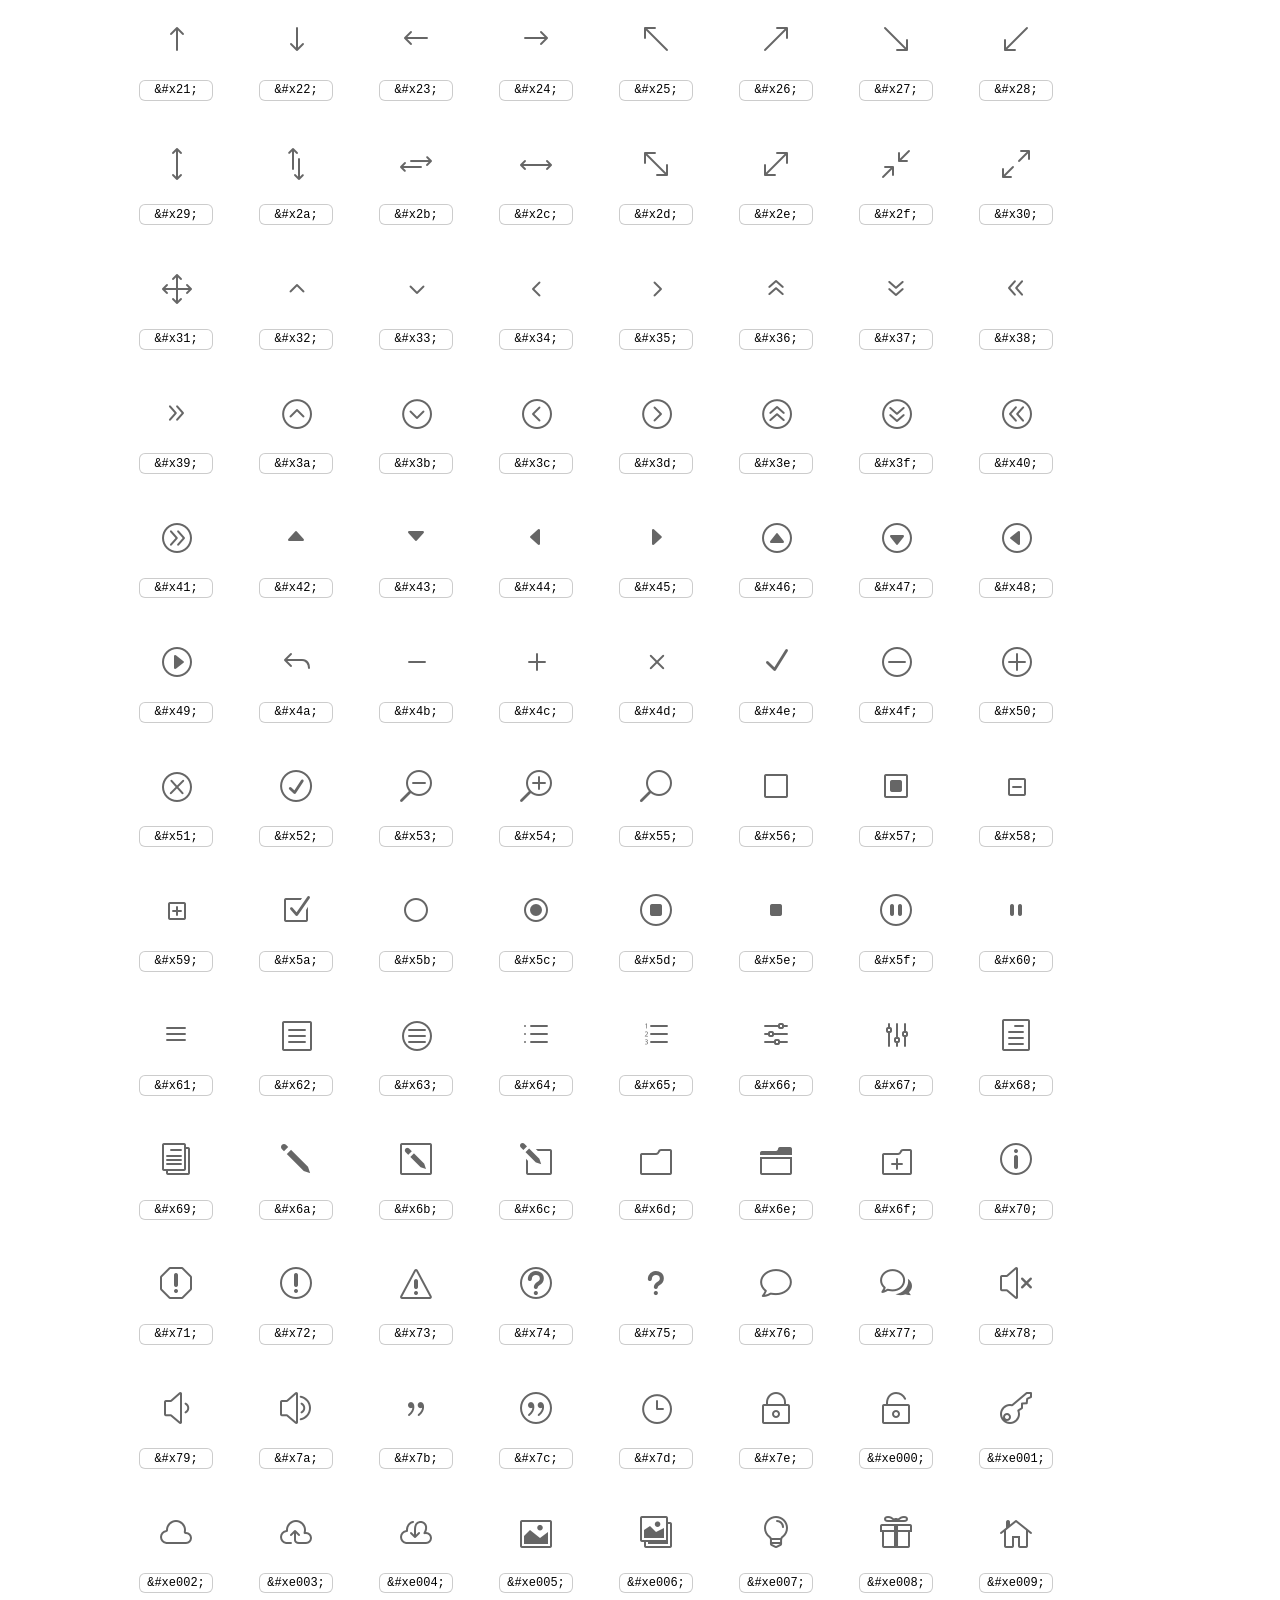
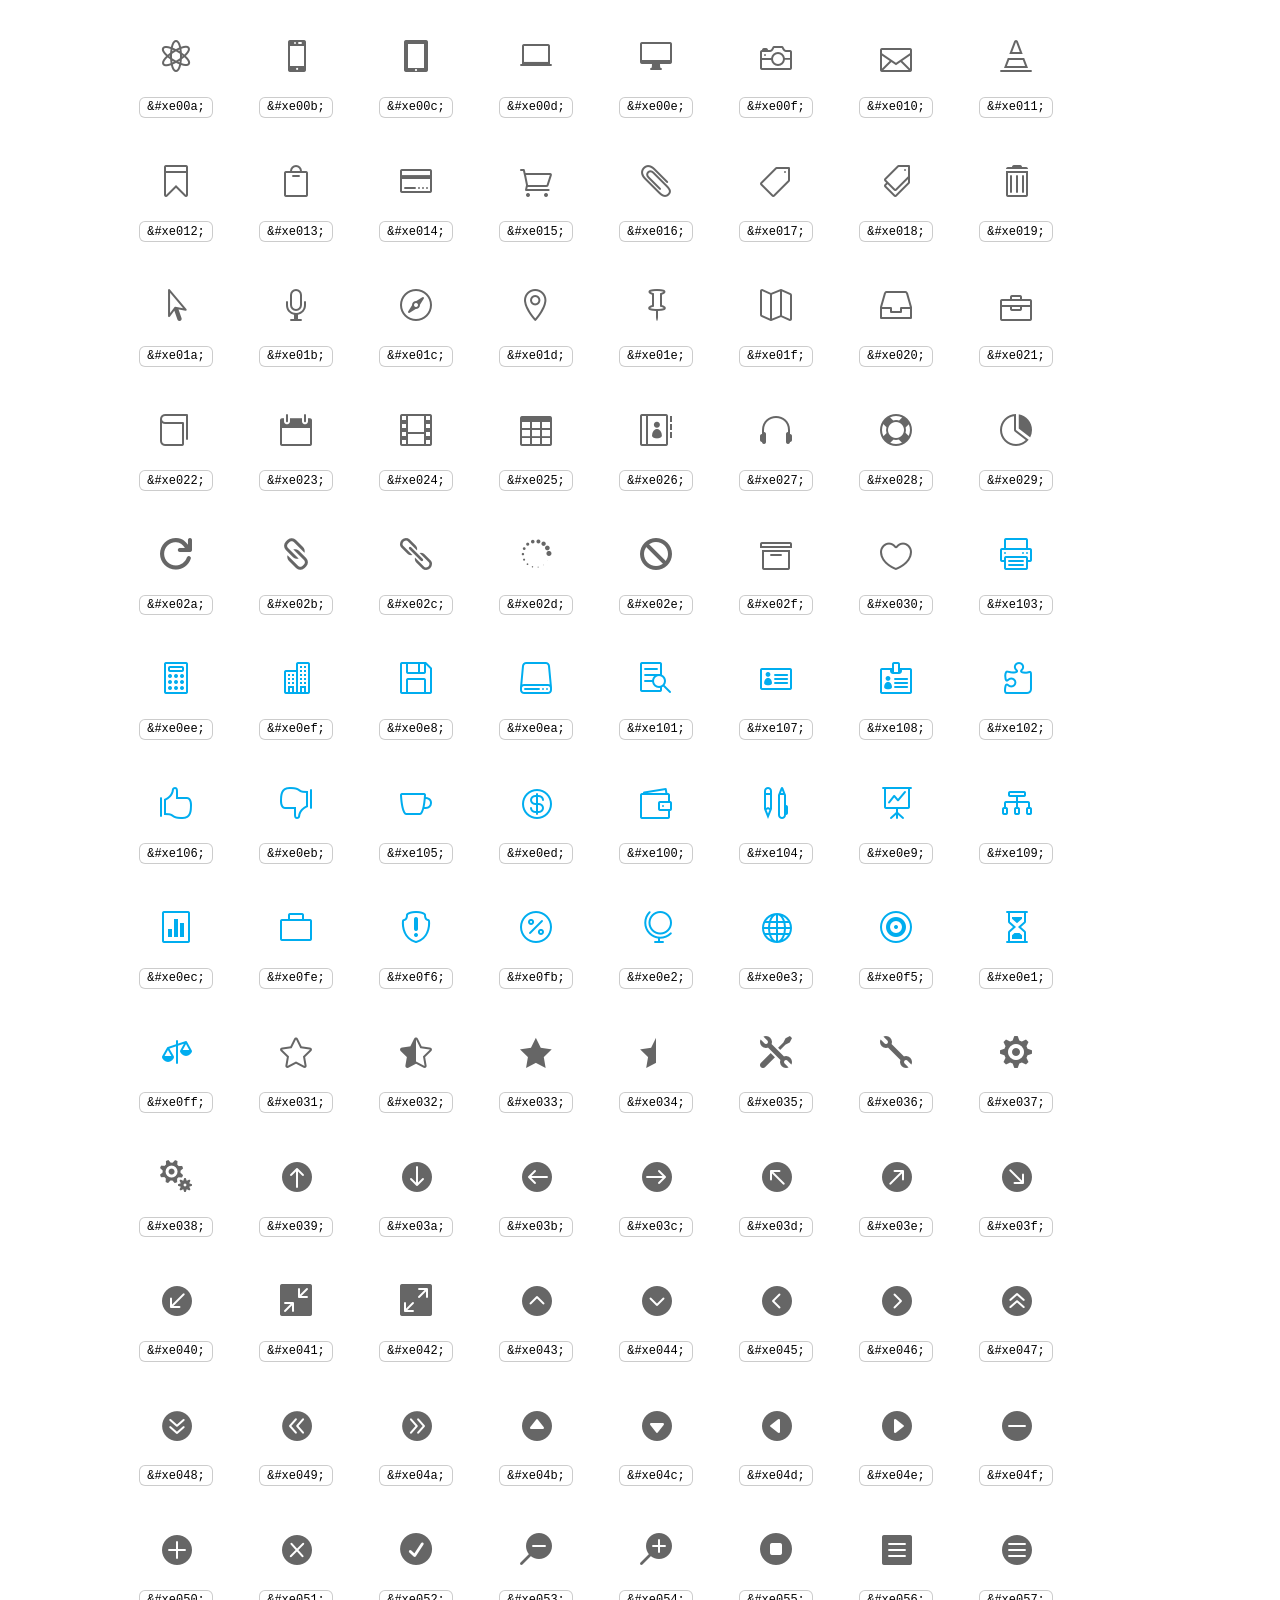
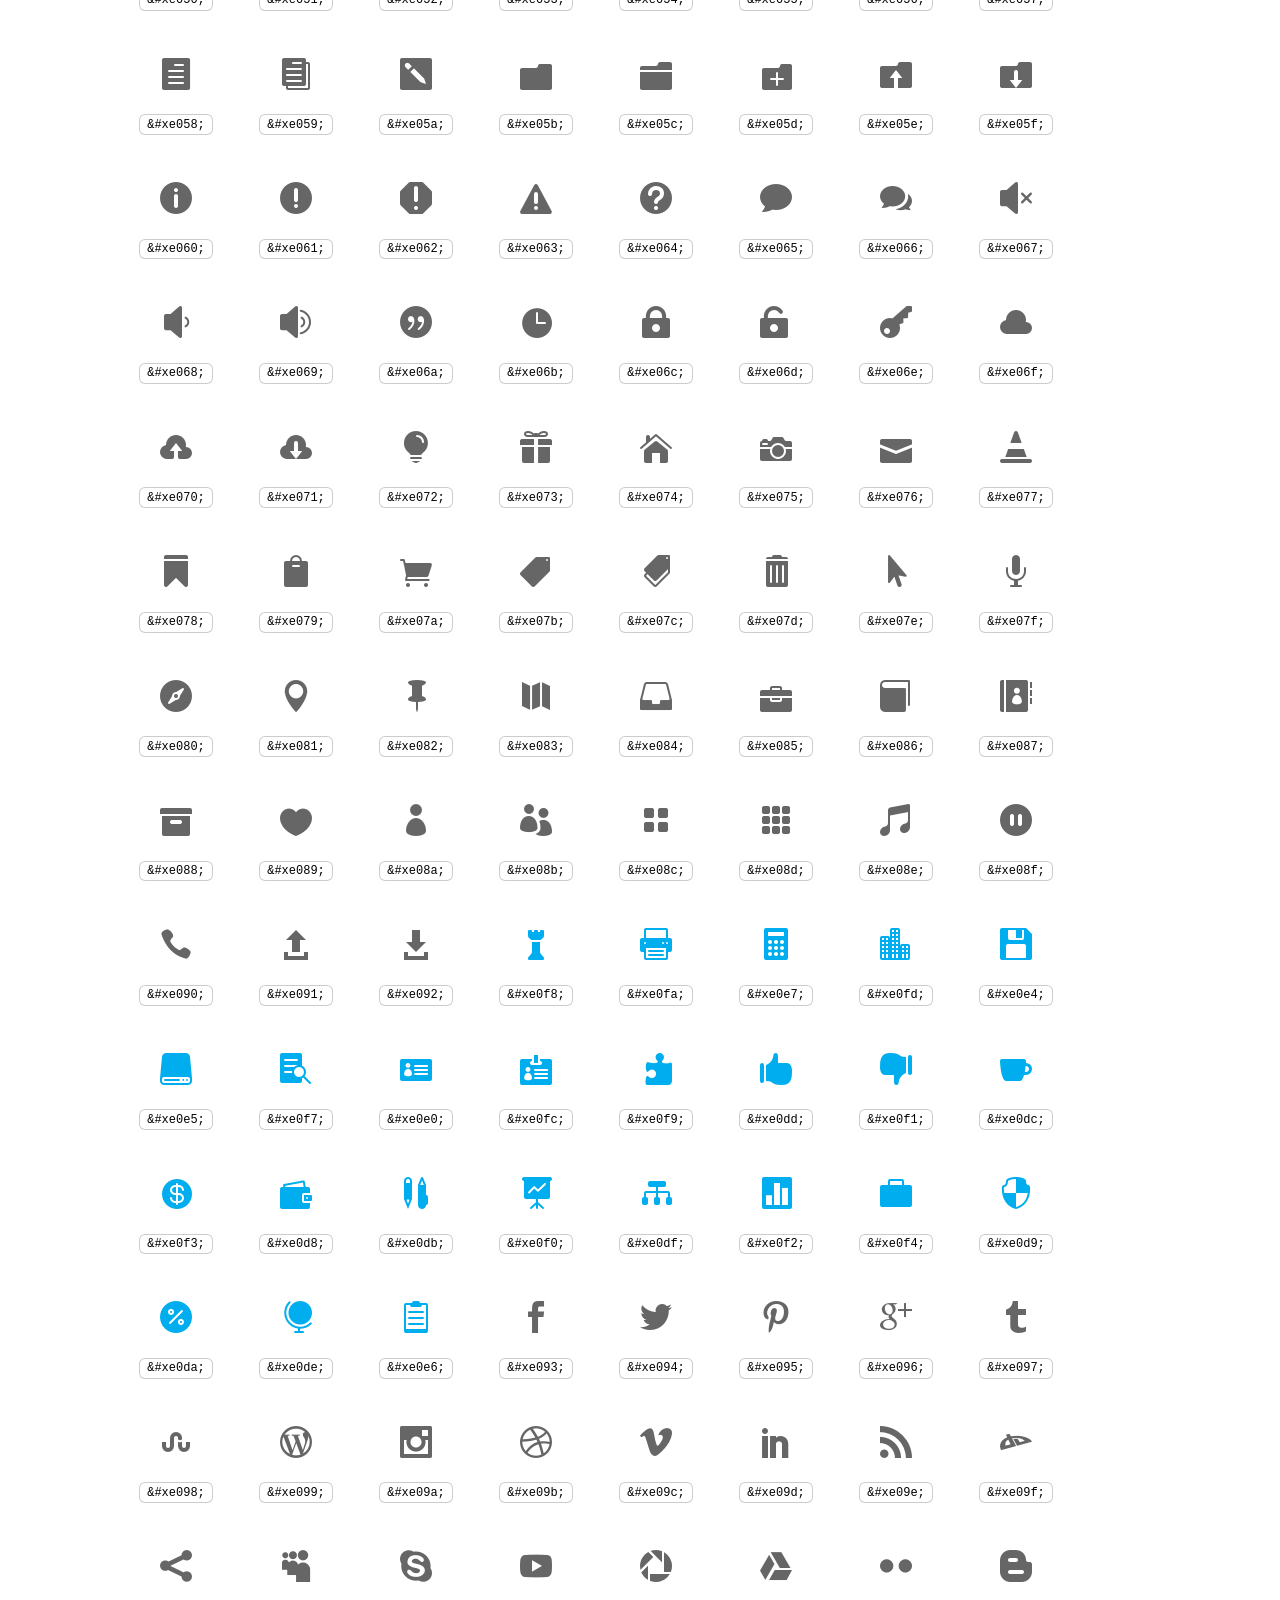
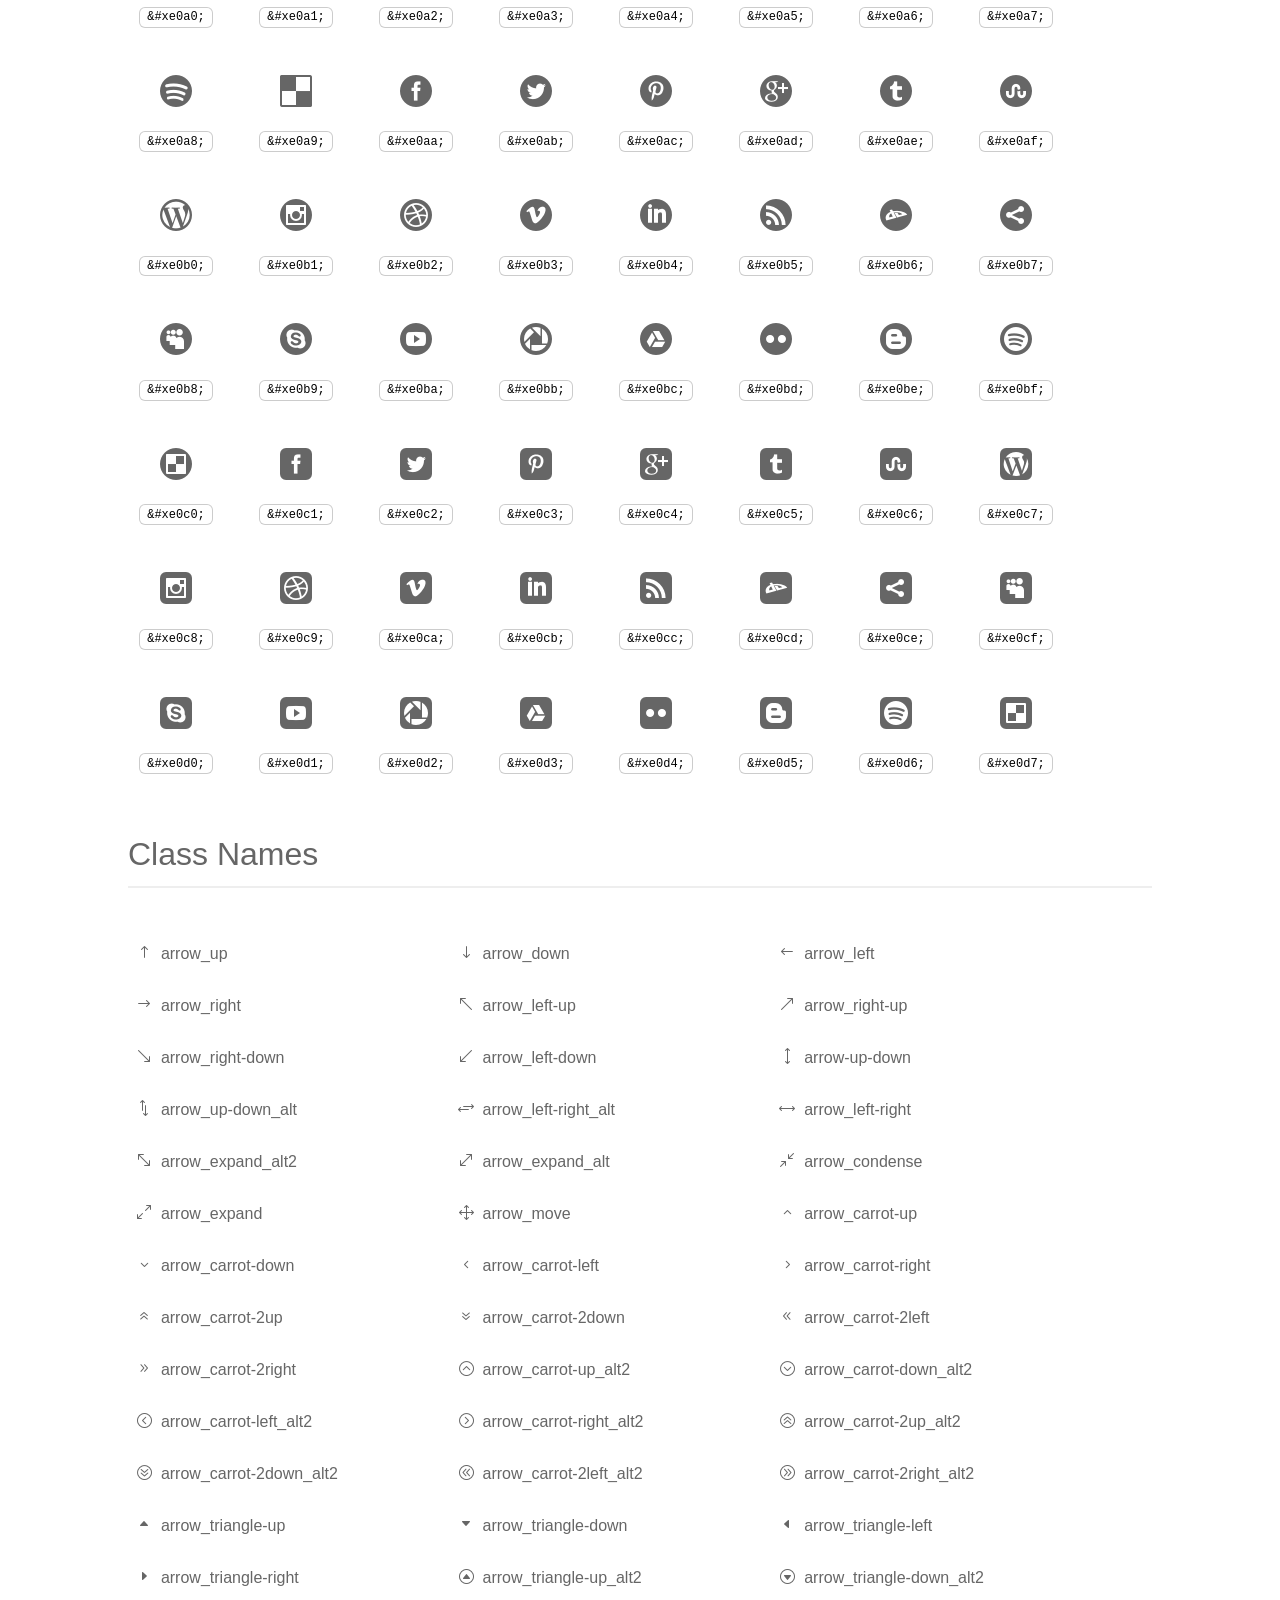
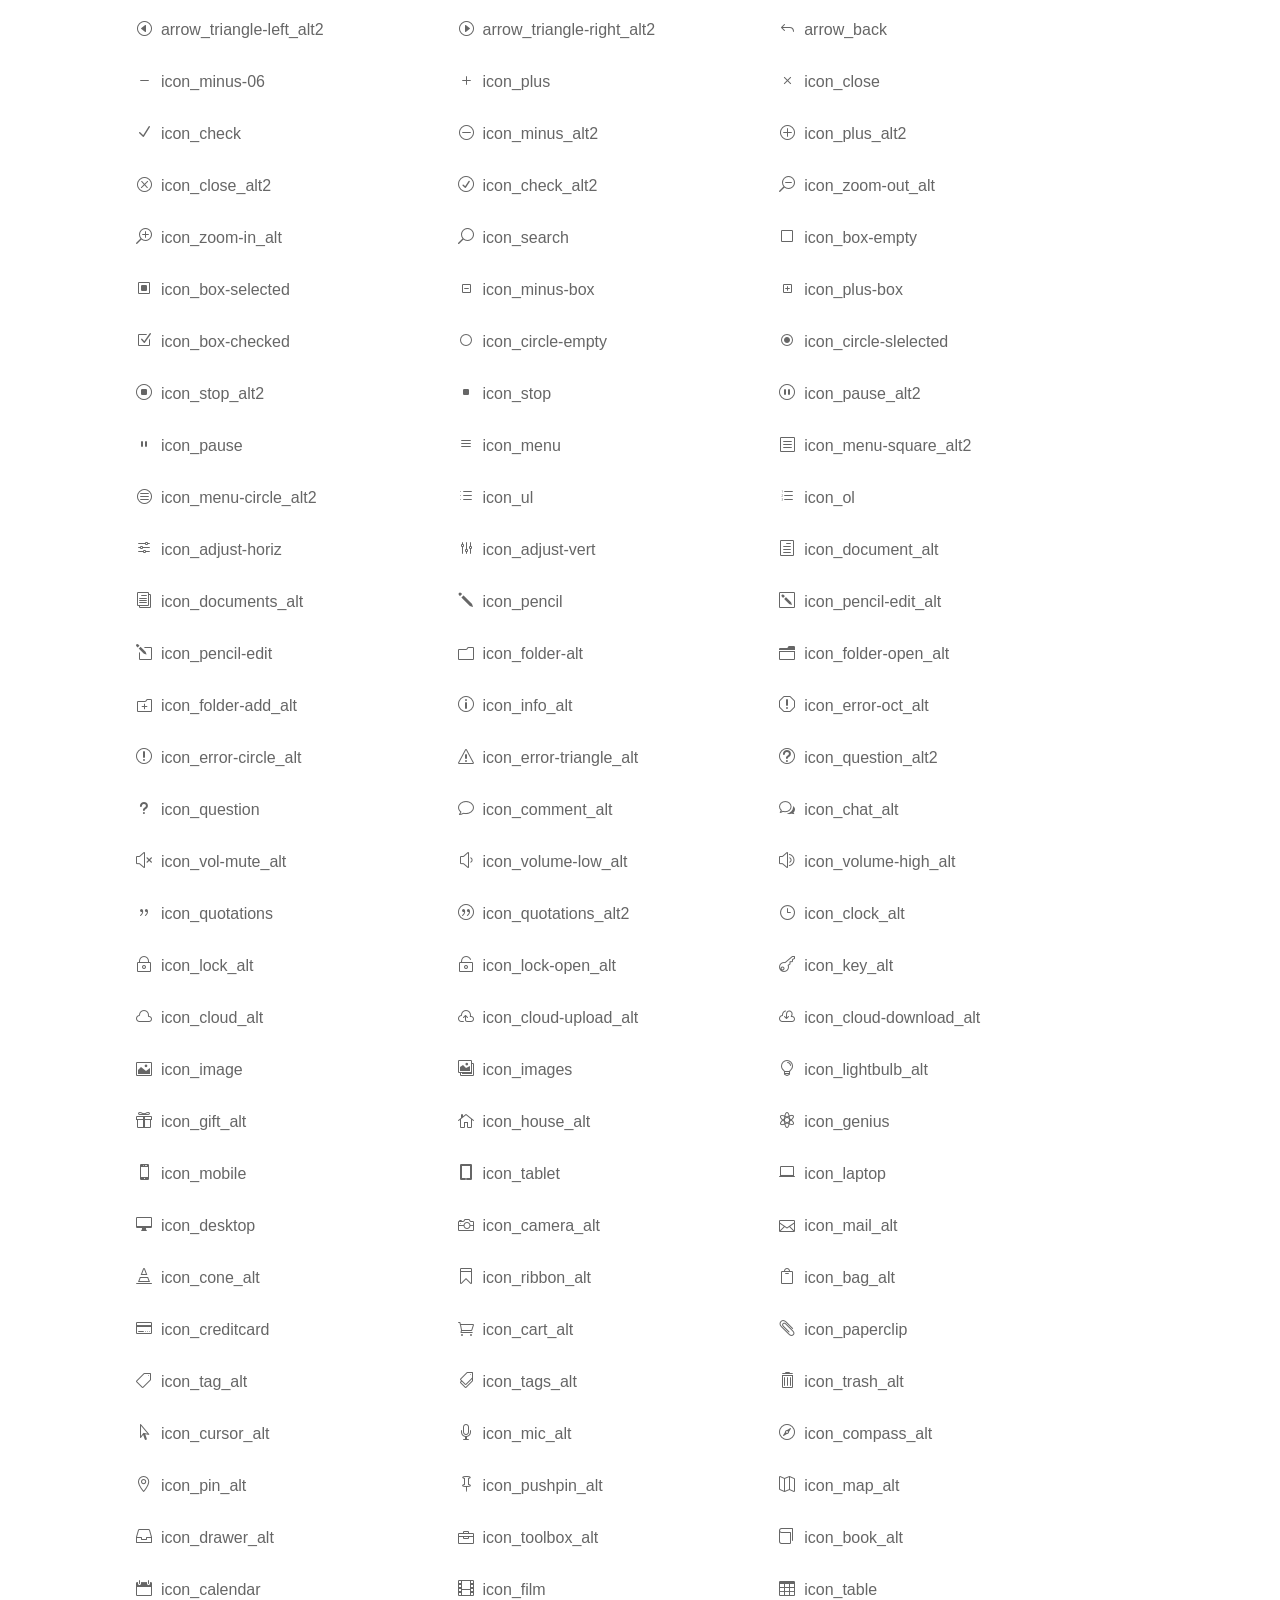
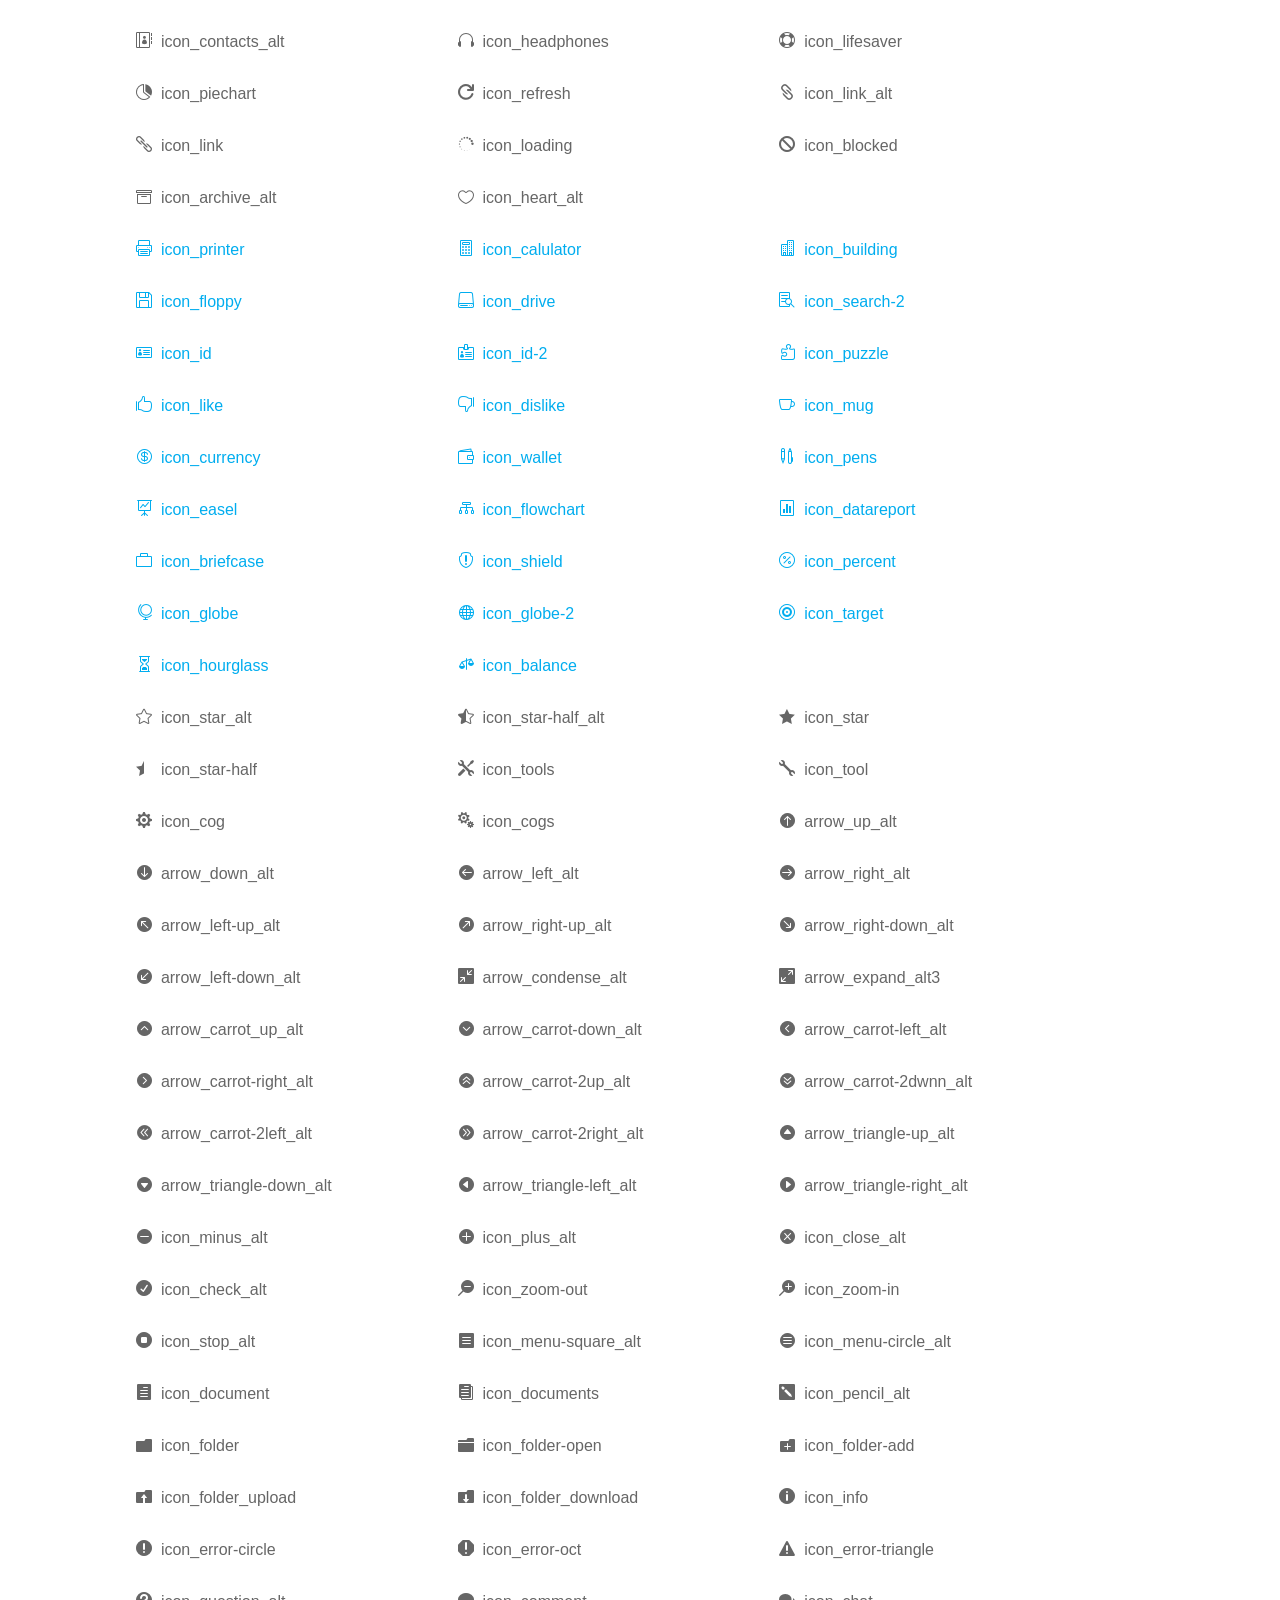
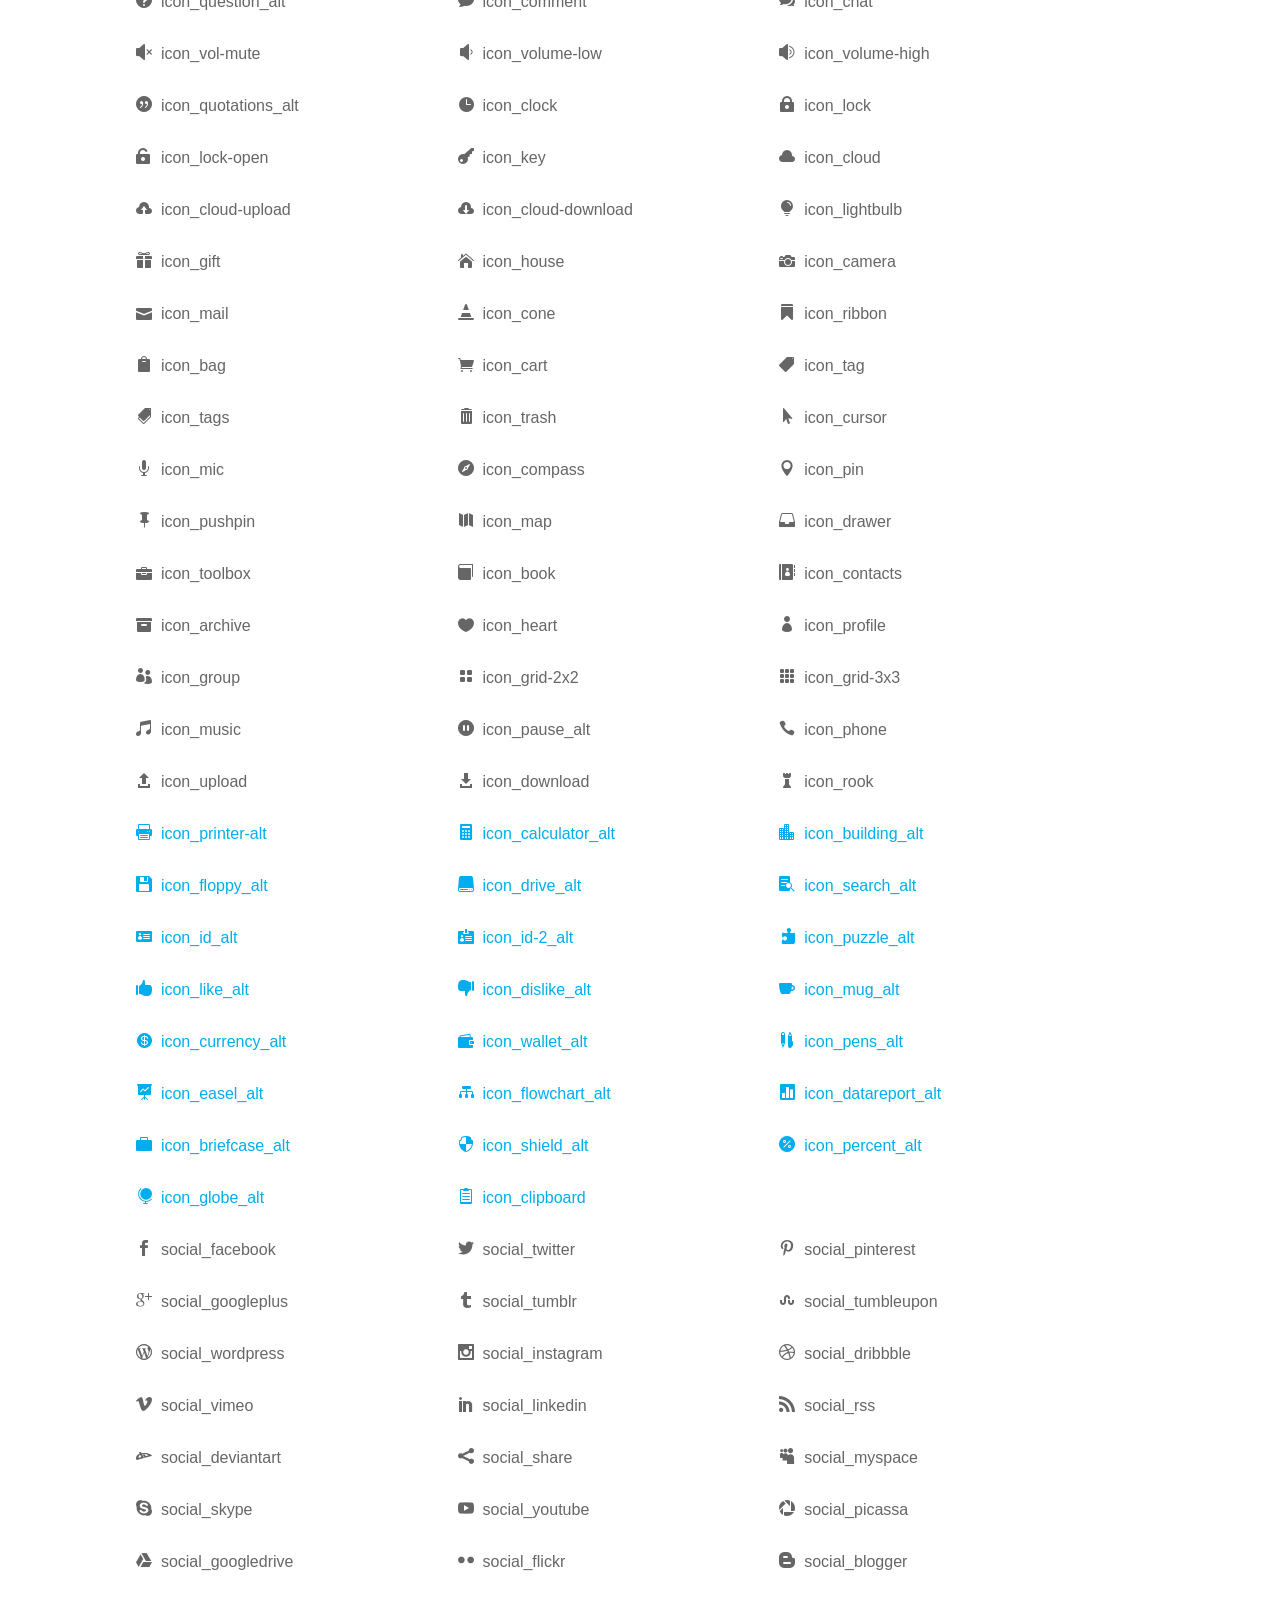
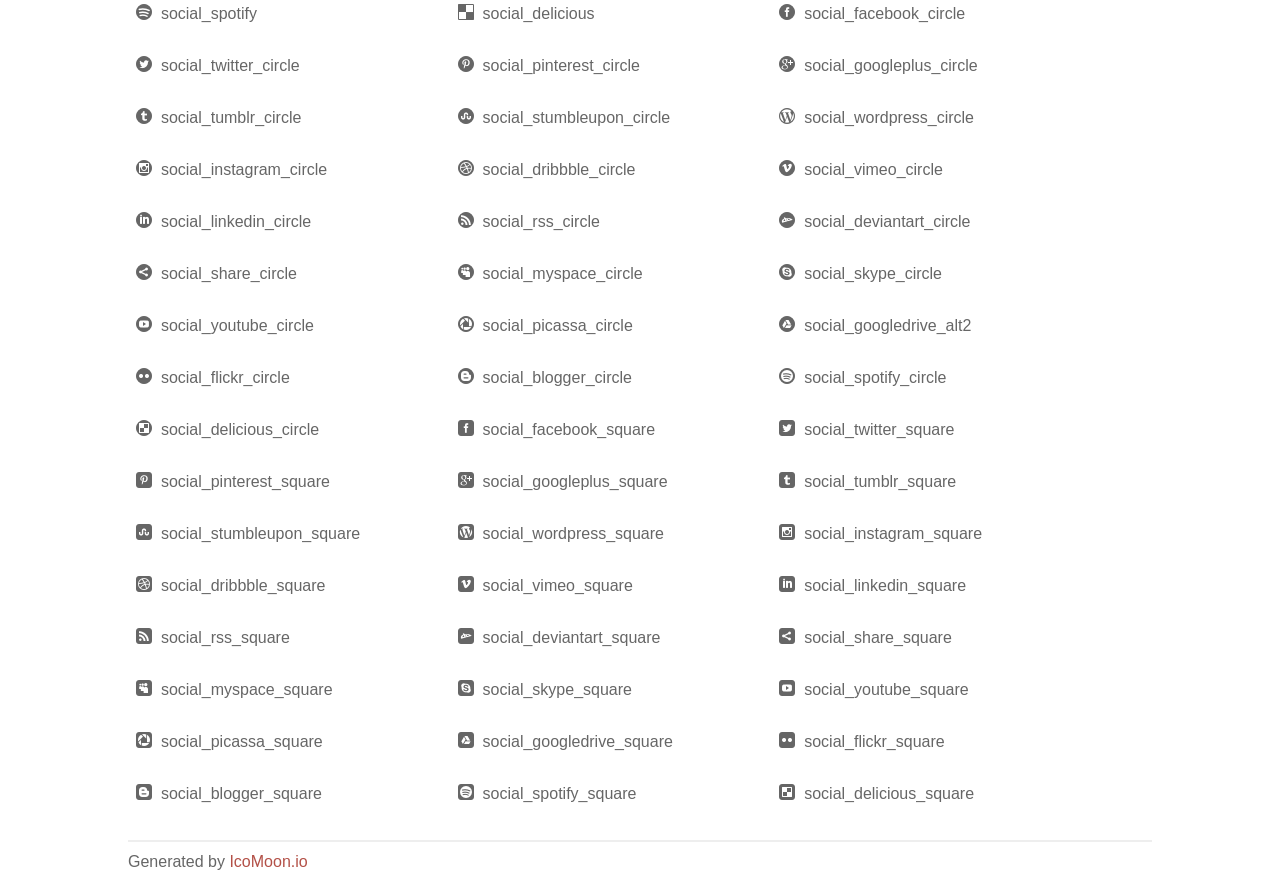
<file: public/assets/plugins/elegant_font/css/index.html>
<!doctype html>
<html>
<head>
<title>Your Font/Glyphs</title>
<link rel="stylesheet" href="style.css" />
<!--[if lte IE 7]><script src="lte-ie7.js"></script><![endif]-->
<style>
	section, header, footer {display: block;}
	body {
		font-family: sans-serif;
		color: #666;
		line-height: 1.5;
		font-size: 1em;
	}
	* {
		-moz-box-sizing: border-box;
		-webkit-box-sizing: border-box;
		box-sizing: border-box;
		margin: 0;
		padding: 0;
	}
	.glyph {
		float: left;
		text-align: center;
		padding: .75em;
		margin: .4em 1.5em .75em 0;
		width: 6em;
		text-shadow: none;
	}
	
	.glyph input {
		font-family: consolas, monospace;
		font-size: 12px;
		width: 100%;
		text-align: center;
		border: 0;
		box-shadow: 0 0 0 1px #ccc;
		padding: .2em;
                -moz-border-radius: 5px;
                -webkit-border-radius: 5px;
	}
	
	

	.new {
		color:#00adef !important;
	}

	
	.w-main {
		width: 80%;
	}
	.centered {
		margin-left: auto;
		margin-right: auto;
	}
	.fs1 {
		font-size: 2em;
	}
	header {
		margin: 2em 0;
		padding-bottom: .5em;
		color: #666;
		box-shadow: 0 2px #eee;
	}
	header h1 {
		font-size: 2em;
		font-weight: normal;
	}
	.clearfix:before, .clearfix:after { content: ""; display: table; }
	.clearfix:after, .clear { clear: both; }
	footer {
		margin-top: 2em;
		padding: .5em 0;
		box-shadow: 0 -2px #eee;
	}
	a, a:visited {
		color: #B35047;
		text-decoration: none;
	}
	a:hover, a:focus {color: #000;}
	
	.box1 {
		font-size: 16px;
		display: inline-block;
		width: 30%;
		padding: .25em .5em;
		margin: 20px 10px 0 0;
	}
</style>
</head>
<body>
	<div class="w-main centered">
	<section class="mtm clearfix" id="glyphs">
	<div class="glyph">
		<div class="fs1" aria-hidden="true" data-icon="&#x21;"></div>
		<input type="text" readonly value="&amp;#x21;" />
	</div>
	<div class="glyph">
		<div class="fs1" aria-hidden="true" data-icon="&#x22;"></div>
		<input type="text" readonly value="&amp;#x22;" />
	</div>
	<div class="glyph">
		<div class="fs1" aria-hidden="true" data-icon="&#x23;"></div>
		<input type="text" readonly value="&amp;#x23;" />
	</div>
	<div class="glyph">
		<div class="fs1" aria-hidden="true" data-icon="&#x24;"></div>
		<input type="text" readonly value="&amp;#x24;" />
	</div>
	<div class="glyph">
		<div class="fs1" aria-hidden="true" data-icon="&#x25;"></div>
		<input type="text" readonly value="&amp;#x25;" />
	</div>
	<div class="glyph">
		<div class="fs1" aria-hidden="true" data-icon="&#x26;"></div>
		<input type="text" readonly value="&amp;#x26;" />
	</div>
	<div class="glyph">
		<div class="fs1" aria-hidden="true" data-icon="&#x27;"></div>
		<input type="text" readonly value="&amp;#x27;" />
	</div>
	<div class="glyph">
		<div class="fs1" aria-hidden="true" data-icon="&#x28;"></div>
		<input type="text" readonly value="&amp;#x28;" />
	</div>
	<div class="glyph">
		<div class="fs1" aria-hidden="true" data-icon="&#x29;"></div>
		<input type="text" readonly value="&amp;#x29;" />
	</div>
	<div class="glyph">
		<div class="fs1" aria-hidden="true" data-icon="&#x2a;"></div>
		<input type="text" readonly value="&amp;#x2a;" />
	</div>
	<div class="glyph">
		<div class="fs1" aria-hidden="true" data-icon="&#x2b;"></div>
		<input type="text" readonly value="&amp;#x2b;" />
	</div>
	<div class="glyph">
		<div class="fs1" aria-hidden="true" data-icon="&#x2c;"></div>
		<input type="text" readonly value="&amp;#x2c;" />
	</div>
	<div class="glyph">
		<div class="fs1" aria-hidden="true" data-icon="&#x2d;"></div>
		<input type="text" readonly value="&amp;#x2d;" />
	</div>
	<div class="glyph">
		<div class="fs1" aria-hidden="true" data-icon="&#x2e;"></div>
		<input type="text" readonly value="&amp;#x2e;" />
	</div>
	<div class="glyph">
		<div class="fs1" aria-hidden="true" data-icon="&#x2f;"></div>
		<input type="text" readonly value="&amp;#x2f;" />
	</div>
	<div class="glyph">
		<div class="fs1" aria-hidden="true" data-icon="&#x30;"></div>
		<input type="text" readonly value="&amp;#x30;" />
	</div>
	<div class="glyph">
		<div class="fs1" aria-hidden="true" data-icon="&#x31;"></div>
		<input type="text" readonly value="&amp;#x31;" />
	</div>
	<div class="glyph">
		<div class="fs1" aria-hidden="true" data-icon="&#x32;"></div>
		<input type="text" readonly value="&amp;#x32;" />
	</div>
	<div class="glyph">
		<div class="fs1" aria-hidden="true" data-icon="&#x33;"></div>
		<input type="text" readonly value="&amp;#x33;" />
	</div>
	<div class="glyph">
		<div class="fs1" aria-hidden="true" data-icon="&#x34;"></div>
		<input type="text" readonly value="&amp;#x34;" />
	</div>
	<div class="glyph">
		<div class="fs1" aria-hidden="true" data-icon="&#x35;"></div>
		<input type="text" readonly value="&amp;#x35;" />
	</div>
	<div class="glyph">
		<div class="fs1" aria-hidden="true" data-icon="&#x36;"></div>
		<input type="text" readonly value="&amp;#x36;" />
	</div>
	<div class="glyph">
		<div class="fs1" aria-hidden="true" data-icon="&#x37;"></div>
		<input type="text" readonly value="&amp;#x37;" />
	</div>
	<div class="glyph">
		<div class="fs1" aria-hidden="true" data-icon="&#x38;"></div>
		<input type="text" readonly value="&amp;#x38;" />
	</div>
	<div class="glyph">
		<div class="fs1" aria-hidden="true" data-icon="&#x39;"></div>
		<input type="text" readonly value="&amp;#x39;" />
	</div>
	<div class="glyph">
		<div class="fs1" aria-hidden="true" data-icon="&#x3a;"></div>
		<input type="text" readonly value="&amp;#x3a;" />
	</div>
	<div class="glyph">
		<div class="fs1" aria-hidden="true" data-icon="&#x3b;"></div>
		<input type="text" readonly value="&amp;#x3b;" />
	</div>
	<div class="glyph">
		<div class="fs1" aria-hidden="true" data-icon="&#x3c;"></div>
		<input type="text" readonly value="&amp;#x3c;" />
	</div>
	<div class="glyph">
		<div class="fs1" aria-hidden="true" data-icon="&#x3d;"></div>
		<input type="text" readonly value="&amp;#x3d;" />
	</div>
	<div class="glyph">
		<div class="fs1" aria-hidden="true" data-icon="&#x3e;"></div>
		<input type="text" readonly value="&amp;#x3e;" />
	</div>
	<div class="glyph">
		<div class="fs1" aria-hidden="true" data-icon="&#x3f;"></div>
		<input type="text" readonly value="&amp;#x3f;" />
	</div>
	<div class="glyph">
		<div class="fs1" aria-hidden="true" data-icon="&#x40;"></div>
		<input type="text" readonly value="&amp;#x40;" />
	</div>
	<div class="glyph">
		<div class="fs1" aria-hidden="true" data-icon="&#x41;"></div>
		<input type="text" readonly value="&amp;#x41;" />
	</div>
	<div class="glyph">
		<div class="fs1" aria-hidden="true" data-icon="&#x42;"></div>
		<input type="text" readonly value="&amp;#x42;" />
	</div>
	<div class="glyph">
		<div class="fs1" aria-hidden="true" data-icon="&#x43;"></div>
		<input type="text" readonly value="&amp;#x43;" />
	</div>
	<div class="glyph">
		<div class="fs1" aria-hidden="true" data-icon="&#x44;"></div>
		<input type="text" readonly value="&amp;#x44;" />
	</div>
	<div class="glyph">
		<div class="fs1" aria-hidden="true" data-icon="&#x45;"></div>
		<input type="text" readonly value="&amp;#x45;" />
	</div>
	<div class="glyph">
		<div class="fs1" aria-hidden="true" data-icon="&#x46;"></div>
		<input type="text" readonly value="&amp;#x46;" />
	</div>
	<div class="glyph">
		<div class="fs1" aria-hidden="true" data-icon="&#x47;"></div>
		<input type="text" readonly value="&amp;#x47;" />
	</div>
	<div class="glyph">
		<div class="fs1" aria-hidden="true" data-icon="&#x48;"></div>
		<input type="text" readonly value="&amp;#x48;" />
	</div>
	<div class="glyph">
		<div class="fs1" aria-hidden="true" data-icon="&#x49;"></div>
		<input type="text" readonly value="&amp;#x49;" />
	</div>
	<div class="glyph">
		<div class="fs1" aria-hidden="true" data-icon="&#x4a;"></div>
		<input type="text" readonly value="&amp;#x4a;" />
	</div>
	<div class="glyph">
		<div class="fs1" aria-hidden="true" data-icon="&#x4b;"></div>
		<input type="text" readonly value="&amp;#x4b;" />
	</div>
	<div class="glyph">
		<div class="fs1" aria-hidden="true" data-icon="&#x4c;"></div>
		<input type="text" readonly value="&amp;#x4c;" />
	</div>
	<div class="glyph">
		<div class="fs1" aria-hidden="true" data-icon="&#x4d;"></div>
		<input type="text" readonly value="&amp;#x4d;" />
	</div>
	<div class="glyph">
		<div class="fs1" aria-hidden="true" data-icon="&#x4e;"></div>
		<input type="text" readonly value="&amp;#x4e;" />
	</div>
	<div class="glyph">
		<div class="fs1" aria-hidden="true" data-icon="&#x4f;"></div>
		<input type="text" readonly value="&amp;#x4f;" />
	</div>
	<div class="glyph">
		<div class="fs1" aria-hidden="true" data-icon="&#x50;"></div>
		<input type="text" readonly value="&amp;#x50;" />
	</div>
	<div class="glyph">
		<div class="fs1" aria-hidden="true" data-icon="&#x51;"></div>
		<input type="text" readonly value="&amp;#x51;" />
	</div>
	<div class="glyph">
		<div class="fs1" aria-hidden="true" data-icon="&#x52;"></div>
		<input type="text" readonly value="&amp;#x52;" />
	</div>
	<div class="glyph">
		<div class="fs1" aria-hidden="true" data-icon="&#x53;"></div>
		<input type="text" readonly value="&amp;#x53;" />
	</div>
	<div class="glyph">
		<div class="fs1" aria-hidden="true" data-icon="&#x54;"></div>
		<input type="text" readonly value="&amp;#x54;" />
	</div>
	<div class="glyph">
		<div class="fs1" aria-hidden="true" data-icon="&#x55;"></div>
		<input type="text" readonly value="&amp;#x55;" />
	</div>
	<div class="glyph">
		<div class="fs1" aria-hidden="true" data-icon="&#x56;"></div>
		<input type="text" readonly value="&amp;#x56;" />
	</div>
	<div class="glyph">
		<div class="fs1" aria-hidden="true" data-icon="&#x57;"></div>
		<input type="text" readonly value="&amp;#x57;" />
	</div>
	<div class="glyph">
		<div class="fs1" aria-hidden="true" data-icon="&#x58;"></div>
		<input type="text" readonly value="&amp;#x58;" />
	</div>
	<div class="glyph">
		<div class="fs1" aria-hidden="true" data-icon="&#x59;"></div>
		<input type="text" readonly value="&amp;#x59;" />
	</div>
	<div class="glyph">
		<div class="fs1" aria-hidden="true" data-icon="&#x5a;"></div>
		<input type="text" readonly value="&amp;#x5a;" />
	</div>
	<div class="glyph">
		<div class="fs1" aria-hidden="true" data-icon="&#x5b;"></div>
		<input type="text" readonly value="&amp;#x5b;" />
	</div>
	<div class="glyph">
		<div class="fs1" aria-hidden="true" data-icon="&#x5c;"></div>
		<input type="text" readonly value="&amp;#x5c;" />
	</div>
	<div class="glyph">
		<div class="fs1" aria-hidden="true" data-icon="&#x5d;"></div>
		<input type="text" readonly value="&amp;#x5d;" />
	</div>
	<div class="glyph">
		<div class="fs1" aria-hidden="true" data-icon="&#x5e;"></div>
		<input type="text" readonly value="&amp;#x5e;" />
	</div>
	<div class="glyph">
		<div class="fs1" aria-hidden="true" data-icon="&#x5f;"></div>
		<input type="text" readonly value="&amp;#x5f;" />
	</div>
	<div class="glyph">
		<div class="fs1" aria-hidden="true" data-icon="&#x60;"></div>
		<input type="text" readonly value="&amp;#x60;" />
	</div>
	<div class="glyph">
		<div class="fs1" aria-hidden="true" data-icon="&#x61;"></div>
		<input type="text" readonly value="&amp;#x61;" />
	</div>
	<div class="glyph">
		<div class="fs1" aria-hidden="true" data-icon="&#x62;"></div>
		<input type="text" readonly value="&amp;#x62;" />
	</div>
	<div class="glyph">
		<div class="fs1" aria-hidden="true" data-icon="&#x63;"></div>
		<input type="text" readonly value="&amp;#x63;" />
	</div>
	<div class="glyph">
		<div class="fs1" aria-hidden="true" data-icon="&#x64;"></div>
		<input type="text" readonly value="&amp;#x64;" />
	</div>
	<div class="glyph">
		<div class="fs1" aria-hidden="true" data-icon="&#x65;"></div>
		<input type="text" readonly value="&amp;#x65;" />
	</div>
	<div class="glyph">
		<div class="fs1" aria-hidden="true" data-icon="&#x66;"></div>
		<input type="text" readonly value="&amp;#x66;" />
	</div>
	<div class="glyph">
		<div class="fs1" aria-hidden="true" data-icon="&#x67;"></div>
		<input type="text" readonly value="&amp;#x67;" />
	</div>
	<div class="glyph">
		<div class="fs1" aria-hidden="true" data-icon="&#x68;"></div>
		<input type="text" readonly value="&amp;#x68;" />
	</div>
	<div class="glyph">
		<div class="fs1" aria-hidden="true" data-icon="&#x69;"></div>
		<input type="text" readonly value="&amp;#x69;" />
	</div>
	<div class="glyph">
		<div class="fs1" aria-hidden="true" data-icon="&#x6a;"></div>
		<input type="text" readonly value="&amp;#x6a;" />
	</div>
	<div class="glyph">
		<div class="fs1" aria-hidden="true" data-icon="&#x6b;"></div>
		<input type="text" readonly value="&amp;#x6b;" />
	</div>
	<div class="glyph">
		<div class="fs1" aria-hidden="true" data-icon="&#x6c;"></div>
		<input type="text" readonly value="&amp;#x6c;" />
	</div>
	<div class="glyph">
		<div class="fs1" aria-hidden="true" data-icon="&#x6d;"></div>
		<input type="text" readonly value="&amp;#x6d;" />
	</div>
	<div class="glyph">
		<div class="fs1" aria-hidden="true" data-icon="&#x6e;"></div>
		<input type="text" readonly value="&amp;#x6e;" />
	</div>
	<div class="glyph">
		<div class="fs1" aria-hidden="true" data-icon="&#x6f;"></div>
		<input type="text" readonly value="&amp;#x6f;" />
	</div>
	<div class="glyph">
		<div class="fs1" aria-hidden="true" data-icon="&#x70;"></div>
		<input type="text" readonly value="&amp;#x70;" />
	</div>
	<div class="glyph">
		<div class="fs1" aria-hidden="true" data-icon="&#x71;"></div>
		<input type="text" readonly value="&amp;#x71;" />
	</div>
	<div class="glyph">
		<div class="fs1" aria-hidden="true" data-icon="&#x72;"></div>
		<input type="text" readonly value="&amp;#x72;" />
	</div>
	<div class="glyph">
		<div class="fs1" aria-hidden="true" data-icon="&#x73;"></div>
		<input type="text" readonly value="&amp;#x73;" />
	</div>
	<div class="glyph">
		<div class="fs1" aria-hidden="true" data-icon="&#x74;"></div>
		<input type="text" readonly value="&amp;#x74;" />
	</div>
	<div class="glyph">
		<div class="fs1" aria-hidden="true" data-icon="&#x75;"></div>
		<input type="text" readonly value="&amp;#x75;" />
	</div>
	<div class="glyph">
		<div class="fs1" aria-hidden="true" data-icon="&#x76;"></div>
		<input type="text" readonly value="&amp;#x76;" />
	</div>
	<div class="glyph">
		<div class="fs1" aria-hidden="true" data-icon="&#x77;"></div>
		<input type="text" readonly value="&amp;#x77;" />
	</div>
	<div class="glyph">
		<div class="fs1" aria-hidden="true" data-icon="&#x78;"></div>
		<input type="text" readonly value="&amp;#x78;" />
	</div>
	<div class="glyph">
		<div class="fs1" aria-hidden="true" data-icon="&#x79;"></div>
		<input type="text" readonly value="&amp;#x79;" />
	</div>
	<div class="glyph">
		<div class="fs1" aria-hidden="true" data-icon="&#x7a;"></div>
		<input type="text" readonly value="&amp;#x7a;" />
	</div>
	<div class="glyph">
		<div class="fs1" aria-hidden="true" data-icon="&#x7b;"></div>
		<input type="text" readonly value="&amp;#x7b;" />
	</div>
	<div class="glyph">
		<div class="fs1" aria-hidden="true" data-icon="&#x7c;"></div>
		<input type="text" readonly value="&amp;#x7c;" />
	</div>
	<div class="glyph">
		<div class="fs1" aria-hidden="true" data-icon="&#x7d;"></div>
		<input type="text" readonly value="&amp;#x7d;" />
	</div>
	<div class="glyph">
		<div class="fs1" aria-hidden="true" data-icon="&#x7e;"></div>
		<input type="text" readonly value="&amp;#x7e;" />
	</div>
	<div class="glyph">
		<div class="fs1" aria-hidden="true" data-icon="&#xe000;"></div>
		<input type="text" readonly value="&amp;#xe000;" />
	</div>
	<div class="glyph">
		<div class="fs1" aria-hidden="true" data-icon="&#xe001;"></div>
		<input type="text" readonly value="&amp;#xe001;" />
	</div>
	<div class="glyph">
		<div class="fs1" aria-hidden="true" data-icon="&#xe002;"></div>
		<input type="text" readonly value="&amp;#xe002;" />
	</div>
	<div class="glyph">
		<div class="fs1" aria-hidden="true" data-icon="&#xe003;"></div>
		<input type="text" readonly value="&amp;#xe003;" />
	</div>
	<div class="glyph">
		<div class="fs1" aria-hidden="true" data-icon="&#xe004;"></div>
		<input type="text" readonly value="&amp;#xe004;" />
	</div>
	<div class="glyph">
		<div class="fs1" aria-hidden="true" data-icon="&#xe005;"></div>
		<input type="text" readonly value="&amp;#xe005;" />
	</div>
	<div class="glyph">
		<div class="fs1" aria-hidden="true" data-icon="&#xe006;"></div>
		<input type="text" readonly value="&amp;#xe006;" />
	</div>
	<div class="glyph">
		<div class="fs1" aria-hidden="true" data-icon="&#xe007;"></div>
		<input type="text" readonly value="&amp;#xe007;" />
	</div>
	<div class="glyph">
		<div class="fs1" aria-hidden="true" data-icon="&#xe008;"></div>
		<input type="text" readonly value="&amp;#xe008;" />
	</div>
	<div class="glyph">
		<div class="fs1" aria-hidden="true" data-icon="&#xe009;"></div>
		<input type="text" readonly value="&amp;#xe009;" />
	</div>
	<div class="glyph">
		<div class="fs1" aria-hidden="true" data-icon="&#xe00a;"></div>
		<input type="text" readonly value="&amp;#xe00a;" />
	</div>
	<div class="glyph">
		<div class="fs1" aria-hidden="true" data-icon="&#xe00b;"></div>
		<input type="text" readonly value="&amp;#xe00b;" />
	</div>
	<div class="glyph">
		<div class="fs1" aria-hidden="true" data-icon="&#xe00c;"></div>
		<input type="text" readonly value="&amp;#xe00c;" />
	</div>
	<div class="glyph">
		<div class="fs1" aria-hidden="true" data-icon="&#xe00d;"></div>
		<input type="text" readonly value="&amp;#xe00d;" />
	</div>
	<div class="glyph">
		<div class="fs1" aria-hidden="true" data-icon="&#xe00e;"></div>
		<input type="text" readonly value="&amp;#xe00e;" />
	</div>
	<div class="glyph">
		<div class="fs1" aria-hidden="true" data-icon="&#xe00f;"></div>
		<input type="text" readonly value="&amp;#xe00f;" />
	</div>
	<div class="glyph">
		<div class="fs1" aria-hidden="true" data-icon="&#xe010;"></div>
		<input type="text" readonly value="&amp;#xe010;" />
	</div>
	<div class="glyph">
		<div class="fs1" aria-hidden="true" data-icon="&#xe011;"></div>
		<input type="text" readonly value="&amp;#xe011;" />
	</div>
	<div class="glyph">
		<div class="fs1" aria-hidden="true" data-icon="&#xe012;"></div>
		<input type="text" readonly value="&amp;#xe012;" />
	</div>
	<div class="glyph">
		<div class="fs1" aria-hidden="true" data-icon="&#xe013;"></div>
		<input type="text" readonly value="&amp;#xe013;" />
	</div>
	<div class="glyph">
		<div class="fs1" aria-hidden="true" data-icon="&#xe014;"></div>
		<input type="text" readonly value="&amp;#xe014;" />
	</div>
	<div class="glyph">
		<div class="fs1" aria-hidden="true" data-icon="&#xe015;"></div>
		<input type="text" readonly value="&amp;#xe015;" />
	</div>
	<div class="glyph">
		<div class="fs1" aria-hidden="true" data-icon="&#xe016;"></div>
		<input type="text" readonly value="&amp;#xe016;" />
	</div>
	<div class="glyph">
		<div class="fs1" aria-hidden="true" data-icon="&#xe017;"></div>
		<input type="text" readonly value="&amp;#xe017;" />
	</div>
	<div class="glyph">
		<div class="fs1" aria-hidden="true" data-icon="&#xe018;"></div>
		<input type="text" readonly value="&amp;#xe018;" />
	</div>
	<div class="glyph">
		<div class="fs1" aria-hidden="true" data-icon="&#xe019;"></div>
		<input type="text" readonly value="&amp;#xe019;" />
	</div>
	<div class="glyph">
		<div class="fs1" aria-hidden="true" data-icon="&#xe01a;"></div>
		<input type="text" readonly value="&amp;#xe01a;" />
	</div>
	<div class="glyph">
		<div class="fs1" aria-hidden="true" data-icon="&#xe01b;"></div>
		<input type="text" readonly value="&amp;#xe01b;" />
	</div>
	<div class="glyph">
		<div class="fs1" aria-hidden="true" data-icon="&#xe01c;"></div>
		<input type="text" readonly value="&amp;#xe01c;" />
	</div>
	<div class="glyph">
		<div class="fs1" aria-hidden="true" data-icon="&#xe01d;"></div>
		<input type="text" readonly value="&amp;#xe01d;" />
	</div>
	<div class="glyph">
		<div class="fs1" aria-hidden="true" data-icon="&#xe01e;"></div>
		<input type="text" readonly value="&amp;#xe01e;" />
	</div>
	<div class="glyph">
		<div class="fs1" aria-hidden="true" data-icon="&#xe01f;"></div>
		<input type="text" readonly value="&amp;#xe01f;" />
	</div>
	<div class="glyph">
		<div class="fs1" aria-hidden="true" data-icon="&#xe020;"></div>
		<input type="text" readonly value="&amp;#xe020;" />
	</div>
	<div class="glyph">
		<div class="fs1" aria-hidden="true" data-icon="&#xe021;"></div>
		<input type="text" readonly value="&amp;#xe021;" />
	</div>
	<div class="glyph">
		<div class="fs1" aria-hidden="true" data-icon="&#xe022;"></div>
		<input type="text" readonly value="&amp;#xe022;" />
	</div>
	<div class="glyph">
		<div class="fs1" aria-hidden="true" data-icon="&#xe023;"></div>
		<input type="text" readonly value="&amp;#xe023;" />
	</div>
	<div class="glyph">
		<div class="fs1" aria-hidden="true" data-icon="&#xe024;"></div>
		<input type="text" readonly value="&amp;#xe024;" />
	</div>
	<div class="glyph">
		<div class="fs1" aria-hidden="true" data-icon="&#xe025;"></div>
		<input type="text" readonly value="&amp;#xe025;" />
	</div>
	<div class="glyph">
		<div class="fs1" aria-hidden="true" data-icon="&#xe026;"></div>
		<input type="text" readonly value="&amp;#xe026;" />
	</div>
	<div class="glyph">
		<div class="fs1" aria-hidden="true" data-icon="&#xe027;"></div>
		<input type="text" readonly value="&amp;#xe027;" />
	</div>
	<div class="glyph">
		<div class="fs1" aria-hidden="true" data-icon="&#xe028;"></div>
		<input type="text" readonly value="&amp;#xe028;" />
	</div>
	<div class="glyph">
		<div class="fs1" aria-hidden="true" data-icon="&#xe029;"></div>
		<input type="text" readonly value="&amp;#xe029;" />
	</div>
	<div class="glyph">
		<div class="fs1" aria-hidden="true" data-icon="&#xe02a;"></div>
		<input type="text" readonly value="&amp;#xe02a;" />
	</div>
	<div class="glyph">
		<div class="fs1" aria-hidden="true" data-icon="&#xe02b;"></div>
		<input type="text" readonly value="&amp;#xe02b;" />
	</div>
	<div class="glyph">
		<div class="fs1" aria-hidden="true" data-icon="&#xe02c;"></div>
		<input type="text" readonly value="&amp;#xe02c;" />
	</div>
	<div class="glyph">
		<div class="fs1" aria-hidden="true" data-icon="&#xe02d;"></div>
		<input type="text" readonly value="&amp;#xe02d;" />
	</div>
	<div class="glyph">
		<div class="fs1" aria-hidden="true" data-icon="&#xe02e;"></div>
		<input type="text" readonly value="&amp;#xe02e;" />
	</div>
	<div class="glyph">
		<div class="fs1" aria-hidden="true" data-icon="&#xe02f;"></div>
		<input type="text" readonly value="&amp;#xe02f;" />
	</div>
	<div class="glyph">
		<div class="fs1" aria-hidden="true" data-icon="&#xe030;"></div>
		<input type="text" readonly value="&amp;#xe030;" />
	</div>
    
    <div class="new">
    
    <div class="glyph">
		<div class="fs1" aria-hidden="true" data-icon="&#xe103;"></div>
		<input type="text" readonly value="&amp;#xe103;" />
	</div>
	<div class="glyph">
		<div class="fs1" aria-hidden="true" data-icon="&#xe0ee;"></div>
		<input type="text" readonly value="&amp;#xe0ee;" />
	</div>
	<div class="glyph">
		<div class="fs1" aria-hidden="true" data-icon="&#xe0ef;"></div>
		<input type="text" readonly value="&amp;#xe0ef;" />
	</div>
	<div class="glyph">
		<div class="fs1" aria-hidden="true" data-icon="&#xe0e8;"></div>
		<input type="text" readonly value="&amp;#xe0e8;" />
	</div>
	<div class="glyph">
		<div class="fs1" aria-hidden="true" data-icon="&#xe0ea;"></div>
		<input type="text" readonly value="&amp;#xe0ea;" />
	</div>
	<div class="glyph">
		<div class="fs1" aria-hidden="true" data-icon="&#xe101;"></div>
		<input type="text" readonly value="&amp;#xe101;" />
	</div>
	<div class="glyph">
		<div class="fs1" aria-hidden="true" data-icon="&#xe107;"></div>
		<input type="text" readonly value="&amp;#xe107;" />
	</div>
	<div class="glyph">
		<div class="fs1" aria-hidden="true" data-icon="&#xe108;"></div>
		<input type="text" readonly value="&amp;#xe108;" />
	</div>
	<div class="glyph">
		<div class="fs1" aria-hidden="true" data-icon="&#xe102;"></div>
		<input type="text" readonly value="&amp;#xe102;" />
	</div>
	<div class="glyph">
		<div class="fs1" aria-hidden="true" data-icon="&#xe106;"></div>
		<input type="text" readonly value="&amp;#xe106;" />
	</div>
	<div class="glyph">
		<div class="fs1" aria-hidden="true" data-icon="&#xe0eb;"></div>
		<input type="text" readonly value="&amp;#xe0eb;" />
	</div>
	<div class="glyph">
		<div class="fs1" aria-hidden="true" data-icon="&#xe105;"></div>
		<input type="text" readonly value="&amp;#xe105;" />
	</div>
	<div class="glyph">
		<div class="fs1" aria-hidden="true" data-icon="&#xe0ed;"></div>
		<input type="text" readonly value="&amp;#xe0ed;" />
	</div>
	<div class="glyph">
		<div class="fs1" aria-hidden="true" data-icon="&#xe100;"></div>
		<input type="text" readonly value="&amp;#xe100;" />
	</div>
	<div class="glyph">
		<div class="fs1" aria-hidden="true" data-icon="&#xe104;"></div>
		<input type="text" readonly value="&amp;#xe104;" />
	</div>
	<div class="glyph">
		<div class="fs1" aria-hidden="true" data-icon="&#xe0e9;"></div>
		<input type="text" readonly value="&amp;#xe0e9;" />
	</div>
	<div class="glyph">
		<div class="fs1" aria-hidden="true" data-icon="&#xe109;"></div>
		<input type="text" readonly value="&amp;#xe109;" />
	</div>
	<div class="glyph">
		<div class="fs1" aria-hidden="true" data-icon="&#xe0ec;"></div>
		<input type="text" readonly value="&amp;#xe0ec;" />
	</div>
	<div class="glyph">
		<div class="fs1" aria-hidden="true" data-icon="&#xe0fe;"></div>
		<input type="text" readonly value="&amp;#xe0fe;" />
	</div>
	<div class="glyph">
		<div class="fs1" aria-hidden="true" data-icon="&#xe0f6;"></div>
		<input type="text" readonly value="&amp;#xe0f6;" />
	</div>
	<div class="glyph">
		<div class="fs1" aria-hidden="true" data-icon="&#xe0fb;"></div>
		<input type="text" readonly value="&amp;#xe0fb;" />
	</div>
	<div class="glyph">
		<div class="fs1" aria-hidden="true" data-icon="&#xe0e2;"></div>
		<input type="text" readonly value="&amp;#xe0e2;" />
	</div>
	<div class="glyph">
		<div class="fs1" aria-hidden="true" data-icon="&#xe0e3;"></div>
		<input type="text" readonly value="&amp;#xe0e3;" />
	</div>
	<div class="glyph">
		<div class="fs1" aria-hidden="true" data-icon="&#xe0f5;"></div>
		<input type="text" readonly value="&amp;#xe0f5;" />
	</div>
	<div class="glyph">
		<div class="fs1" aria-hidden="true" data-icon="&#xe0e1;"></div>
		<input type="text" readonly value="&amp;#xe0e1;" />
	</div>
	<div class="glyph">
		<div class="fs1" aria-hidden="true" data-icon="&#xe0ff;"></div>
		<input type="text" readonly value="&amp;#xe0ff;" />
	</div>
    
    </div>
    
	<div class="glyph">
		<div class="fs1" aria-hidden="true" data-icon="&#xe031;"></div>
		<input type="text" readonly value="&amp;#xe031;" />
	</div>
	<div class="glyph">
		<div class="fs1" aria-hidden="true" data-icon="&#xe032;"></div>
		<input type="text" readonly value="&amp;#xe032;" />
	</div>
	<div class="glyph">
		<div class="fs1" aria-hidden="true" data-icon="&#xe033;"></div>
		<input type="text" readonly value="&amp;#xe033;" />
	</div>
	<div class="glyph">
		<div class="fs1" aria-hidden="true" data-icon="&#xe034;"></div>
		<input type="text" readonly value="&amp;#xe034;" />
	</div>
	<div class="glyph">
		<div class="fs1" aria-hidden="true" data-icon="&#xe035;"></div>
		<input type="text" readonly value="&amp;#xe035;" />
	</div>
	<div class="glyph">
		<div class="fs1" aria-hidden="true" data-icon="&#xe036;"></div>
		<input type="text" readonly value="&amp;#xe036;" />
	</div>
	<div class="glyph">
		<div class="fs1" aria-hidden="true" data-icon="&#xe037;"></div>
		<input type="text" readonly value="&amp;#xe037;" />
	</div>
	<div class="glyph">
		<div class="fs1" aria-hidden="true" data-icon="&#xe038;"></div>
		<input type="text" readonly value="&amp;#xe038;" />
	</div>
	<div class="glyph">
		<div class="fs1" aria-hidden="true" data-icon="&#xe039;"></div>
		<input type="text" readonly value="&amp;#xe039;" />
	</div>
	<div class="glyph">
		<div class="fs1" aria-hidden="true" data-icon="&#xe03a;"></div>
		<input type="text" readonly value="&amp;#xe03a;" />
	</div>
	<div class="glyph">
		<div class="fs1" aria-hidden="true" data-icon="&#xe03b;"></div>
		<input type="text" readonly value="&amp;#xe03b;" />
	</div>
	<div class="glyph">
		<div class="fs1" aria-hidden="true" data-icon="&#xe03c;"></div>
		<input type="text" readonly value="&amp;#xe03c;" />
	</div>
	<div class="glyph">
		<div class="fs1" aria-hidden="true" data-icon="&#xe03d;"></div>
		<input type="text" readonly value="&amp;#xe03d;" />
	</div>
	<div class="glyph">
		<div class="fs1" aria-hidden="true" data-icon="&#xe03e;"></div>
		<input type="text" readonly value="&amp;#xe03e;" />
	</div>
	<div class="glyph">
		<div class="fs1" aria-hidden="true" data-icon="&#xe03f;"></div>
		<input type="text" readonly value="&amp;#xe03f;" />
	</div>
	<div class="glyph">
		<div class="fs1" aria-hidden="true" data-icon="&#xe040;"></div>
		<input type="text" readonly value="&amp;#xe040;" />
	</div>
	<div class="glyph">
		<div class="fs1" aria-hidden="true" data-icon="&#xe041;"></div>
		<input type="text" readonly value="&amp;#xe041;" />
	</div>
	<div class="glyph">
		<div class="fs1" aria-hidden="true" data-icon="&#xe042;"></div>
		<input type="text" readonly value="&amp;#xe042;" />
	</div>
	<div class="glyph">
		<div class="fs1" aria-hidden="true" data-icon="&#xe043;"></div>
		<input type="text" readonly value="&amp;#xe043;" />
	</div>
	<div class="glyph">
		<div class="fs1" aria-hidden="true" data-icon="&#xe044;"></div>
		<input type="text" readonly value="&amp;#xe044;" />
	</div>
	<div class="glyph">
		<div class="fs1" aria-hidden="true" data-icon="&#xe045;"></div>
		<input type="text" readonly value="&amp;#xe045;" />
	</div>
	<div class="glyph">
		<div class="fs1" aria-hidden="true" data-icon="&#xe046;"></div>
		<input type="text" readonly value="&amp;#xe046;" />
	</div>
	<div class="glyph">
		<div class="fs1" aria-hidden="true" data-icon="&#xe047;"></div>
		<input type="text" readonly value="&amp;#xe047;" />
	</div>
	<div class="glyph">
		<div class="fs1" aria-hidden="true" data-icon="&#xe048;"></div>
		<input type="text" readonly value="&amp;#xe048;" />
	</div>
	<div class="glyph">
		<div class="fs1" aria-hidden="true" data-icon="&#xe049;"></div>
		<input type="text" readonly value="&amp;#xe049;" />
	</div>
	<div class="glyph">
		<div class="fs1" aria-hidden="true" data-icon="&#xe04a;"></div>
		<input type="text" readonly value="&amp;#xe04a;" />
	</div>
	<div class="glyph">
		<div class="fs1" aria-hidden="true" data-icon="&#xe04b;"></div>
		<input type="text" readonly value="&amp;#xe04b;" />
	</div>
	<div class="glyph">
		<div class="fs1" aria-hidden="true" data-icon="&#xe04c;"></div>
		<input type="text" readonly value="&amp;#xe04c;" />
	</div>
	<div class="glyph">
		<div class="fs1" aria-hidden="true" data-icon="&#xe04d;"></div>
		<input type="text" readonly value="&amp;#xe04d;" />
	</div>
	<div class="glyph">
		<div class="fs1" aria-hidden="true" data-icon="&#xe04e;"></div>
		<input type="text" readonly value="&amp;#xe04e;" />
	</div>
	<div class="glyph">
		<div class="fs1" aria-hidden="true" data-icon="&#xe04f;"></div>
		<input type="text" readonly value="&amp;#xe04f;" />
	</div>
	<div class="glyph">
		<div class="fs1" aria-hidden="true" data-icon="&#xe050;"></div>
		<input type="text" readonly value="&amp;#xe050;" />
	</div>
	<div class="glyph">
		<div class="fs1" aria-hidden="true" data-icon="&#xe051;"></div>
		<input type="text" readonly value="&amp;#xe051;" />
	</div>
	<div class="glyph">
		<div class="fs1" aria-hidden="true" data-icon="&#xe052;"></div>
		<input type="text" readonly value="&amp;#xe052;" />
	</div>
	<div class="glyph">
		<div class="fs1" aria-hidden="true" data-icon="&#xe053;"></div>
		<input type="text" readonly value="&amp;#xe053;" />
	</div>
	<div class="glyph">
		<div class="fs1" aria-hidden="true" data-icon="&#xe054;"></div>
		<input type="text" readonly value="&amp;#xe054;" />
	</div>
	<div class="glyph">
		<div class="fs1" aria-hidden="true" data-icon="&#xe055;"></div>
		<input type="text" readonly value="&amp;#xe055;" />
	</div>
	<div class="glyph">
		<div class="fs1" aria-hidden="true" data-icon="&#xe056;"></div>
		<input type="text" readonly value="&amp;#xe056;" />
	</div>
	<div class="glyph">
		<div class="fs1" aria-hidden="true" data-icon="&#xe057;"></div>
		<input type="text" readonly value="&amp;#xe057;" />
	</div>
	<div class="glyph">
		<div class="fs1" aria-hidden="true" data-icon="&#xe058;"></div>
		<input type="text" readonly value="&amp;#xe058;" />
	</div>
	<div class="glyph">
		<div class="fs1" aria-hidden="true" data-icon="&#xe059;"></div>
		<input type="text" readonly value="&amp;#xe059;" />
	</div>
	<div class="glyph">
		<div class="fs1" aria-hidden="true" data-icon="&#xe05a;"></div>
		<input type="text" readonly value="&amp;#xe05a;" />
	</div>
	<div class="glyph">
		<div class="fs1" aria-hidden="true" data-icon="&#xe05b;"></div>
		<input type="text" readonly value="&amp;#xe05b;" />
	</div>
	<div class="glyph">
		<div class="fs1" aria-hidden="true" data-icon="&#xe05c;"></div>
		<input type="text" readonly value="&amp;#xe05c;" />
	</div>
	<div class="glyph">
		<div class="fs1" aria-hidden="true" data-icon="&#xe05d;"></div>
		<input type="text" readonly value="&amp;#xe05d;" />
	</div>
	<div class="glyph">
		<div class="fs1" aria-hidden="true" data-icon="&#xe05e;"></div>
		<input type="text" readonly value="&amp;#xe05e;" />
	</div>
	<div class="glyph">
		<div class="fs1" aria-hidden="true" data-icon="&#xe05f;"></div>
		<input type="text" readonly value="&amp;#xe05f;" />
	</div>
	<div class="glyph">
		<div class="fs1" aria-hidden="true" data-icon="&#xe060;"></div>
		<input type="text" readonly value="&amp;#xe060;" />
	</div>
	<div class="glyph">
		<div class="fs1" aria-hidden="true" data-icon="&#xe061;"></div>
		<input type="text" readonly value="&amp;#xe061;" />
	</div>
	<div class="glyph">
		<div class="fs1" aria-hidden="true" data-icon="&#xe062;"></div>
		<input type="text" readonly value="&amp;#xe062;" />
	</div>
	<div class="glyph">
		<div class="fs1" aria-hidden="true" data-icon="&#xe063;"></div>
		<input type="text" readonly value="&amp;#xe063;" />
	</div>
	<div class="glyph">
		<div class="fs1" aria-hidden="true" data-icon="&#xe064;"></div>
		<input type="text" readonly value="&amp;#xe064;" />
	</div>
	<div class="glyph">
		<div class="fs1" aria-hidden="true" data-icon="&#xe065;"></div>
		<input type="text" readonly value="&amp;#xe065;" />
	</div>
	<div class="glyph">
		<div class="fs1" aria-hidden="true" data-icon="&#xe066;"></div>
		<input type="text" readonly value="&amp;#xe066;" />
	</div>
	<div class="glyph">
		<div class="fs1" aria-hidden="true" data-icon="&#xe067;"></div>
		<input type="text" readonly value="&amp;#xe067;" />
	</div>
	<div class="glyph">
		<div class="fs1" aria-hidden="true" data-icon="&#xe068;"></div>
		<input type="text" readonly value="&amp;#xe068;" />
	</div>
	<div class="glyph">
		<div class="fs1" aria-hidden="true" data-icon="&#xe069;"></div>
		<input type="text" readonly value="&amp;#xe069;" />
	</div>
	<div class="glyph">
		<div class="fs1" aria-hidden="true" data-icon="&#xe06a;"></div>
		<input type="text" readonly value="&amp;#xe06a;" />
	</div>
	<div class="glyph">
		<div class="fs1" aria-hidden="true" data-icon="&#xe06b;"></div>
		<input type="text" readonly value="&amp;#xe06b;" />
	</div>
	<div class="glyph">
		<div class="fs1" aria-hidden="true" data-icon="&#xe06c;"></div>
		<input type="text" readonly value="&amp;#xe06c;" />
	</div>
	<div class="glyph">
		<div class="fs1" aria-hidden="true" data-icon="&#xe06d;"></div>
		<input type="text" readonly value="&amp;#xe06d;" />
	</div>
	<div class="glyph">
		<div class="fs1" aria-hidden="true" data-icon="&#xe06e;"></div>
		<input type="text" readonly value="&amp;#xe06e;" />
	</div>
	<div class="glyph">
		<div class="fs1" aria-hidden="true" data-icon="&#xe06f;"></div>
		<input type="text" readonly value="&amp;#xe06f;" />
	</div>
	<div class="glyph">
		<div class="fs1" aria-hidden="true" data-icon="&#xe070;"></div>
		<input type="text" readonly value="&amp;#xe070;" />
	</div>
	<div class="glyph">
		<div class="fs1" aria-hidden="true" data-icon="&#xe071;"></div>
		<input type="text" readonly value="&amp;#xe071;" />
	</div>
	<div class="glyph">
		<div class="fs1" aria-hidden="true" data-icon="&#xe072;"></div>
		<input type="text" readonly value="&amp;#xe072;" />
	</div>
	<div class="glyph">
		<div class="fs1" aria-hidden="true" data-icon="&#xe073;"></div>
		<input type="text" readonly value="&amp;#xe073;" />
	</div>
	<div class="glyph">
		<div class="fs1" aria-hidden="true" data-icon="&#xe074;"></div>
		<input type="text" readonly value="&amp;#xe074;" />
	</div>
	<div class="glyph">
		<div class="fs1" aria-hidden="true" data-icon="&#xe075;"></div>
		<input type="text" readonly value="&amp;#xe075;" />
	</div>
	<div class="glyph">
		<div class="fs1" aria-hidden="true" data-icon="&#xe076;"></div>
		<input type="text" readonly value="&amp;#xe076;" />
	</div>
	<div class="glyph">
		<div class="fs1" aria-hidden="true" data-icon="&#xe077;"></div>
		<input type="text" readonly value="&amp;#xe077;" />
	</div>
	<div class="glyph">
		<div class="fs1" aria-hidden="true" data-icon="&#xe078;"></div>
		<input type="text" readonly value="&amp;#xe078;" />
	</div>
	<div class="glyph">
		<div class="fs1" aria-hidden="true" data-icon="&#xe079;"></div>
		<input type="text" readonly value="&amp;#xe079;" />
	</div>
	<div class="glyph">
		<div class="fs1" aria-hidden="true" data-icon="&#xe07a;"></div>
		<input type="text" readonly value="&amp;#xe07a;" />
	</div>
	<div class="glyph">
		<div class="fs1" aria-hidden="true" data-icon="&#xe07b;"></div>
		<input type="text" readonly value="&amp;#xe07b;" />
	</div>
	<div class="glyph">
		<div class="fs1" aria-hidden="true" data-icon="&#xe07c;"></div>
		<input type="text" readonly value="&amp;#xe07c;" />
	</div>
	<div class="glyph">
		<div class="fs1" aria-hidden="true" data-icon="&#xe07d;"></div>
		<input type="text" readonly value="&amp;#xe07d;" />
	</div>
	<div class="glyph">
		<div class="fs1" aria-hidden="true" data-icon="&#xe07e;"></div>
		<input type="text" readonly value="&amp;#xe07e;" />
	</div>
	<div class="glyph">
		<div class="fs1" aria-hidden="true" data-icon="&#xe07f;"></div>
		<input type="text" readonly value="&amp;#xe07f;" />
	</div>
	<div class="glyph">
		<div class="fs1" aria-hidden="true" data-icon="&#xe080;"></div>
		<input type="text" readonly value="&amp;#xe080;" />
	</div>
	<div class="glyph">
		<div class="fs1" aria-hidden="true" data-icon="&#xe081;"></div>
		<input type="text" readonly value="&amp;#xe081;" />
	</div>
	<div class="glyph">
		<div class="fs1" aria-hidden="true" data-icon="&#xe082;"></div>
		<input type="text" readonly value="&amp;#xe082;" />
	</div>
	<div class="glyph">
		<div class="fs1" aria-hidden="true" data-icon="&#xe083;"></div>
		<input type="text" readonly value="&amp;#xe083;" />
	</div>
	<div class="glyph">
		<div class="fs1" aria-hidden="true" data-icon="&#xe084;"></div>
		<input type="text" readonly value="&amp;#xe084;" />
	</div>
	<div class="glyph">
		<div class="fs1" aria-hidden="true" data-icon="&#xe085;"></div>
		<input type="text" readonly value="&amp;#xe085;" />
	</div>
	<div class="glyph">
		<div class="fs1" aria-hidden="true" data-icon="&#xe086;"></div>
		<input type="text" readonly value="&amp;#xe086;" />
	</div>
	<div class="glyph">
		<div class="fs1" aria-hidden="true" data-icon="&#xe087;"></div>
		<input type="text" readonly value="&amp;#xe087;" />
	</div>
	<div class="glyph">
		<div class="fs1" aria-hidden="true" data-icon="&#xe088;"></div>
		<input type="text" readonly value="&amp;#xe088;" />
	</div>
	<div class="glyph">
		<div class="fs1" aria-hidden="true" data-icon="&#xe089;"></div>
		<input type="text" readonly value="&amp;#xe089;" />
	</div>
	<div class="glyph">
		<div class="fs1" aria-hidden="true" data-icon="&#xe08a;"></div>
		<input type="text" readonly value="&amp;#xe08a;" />
	</div>
	<div class="glyph">
		<div class="fs1" aria-hidden="true" data-icon="&#xe08b;"></div>
		<input type="text" readonly value="&amp;#xe08b;" />
	</div>
	<div class="glyph">
		<div class="fs1" aria-hidden="true" data-icon="&#xe08c;"></div>
		<input type="text" readonly value="&amp;#xe08c;" />
	</div>
	<div class="glyph">
		<div class="fs1" aria-hidden="true" data-icon="&#xe08d;"></div>
		<input type="text" readonly value="&amp;#xe08d;" />
	</div>
	<div class="glyph">
		<div class="fs1" aria-hidden="true" data-icon="&#xe08e;"></div>
		<input type="text" readonly value="&amp;#xe08e;" />
	</div>
	<div class="glyph">
		<div class="fs1" aria-hidden="true" data-icon="&#xe08f;"></div>
		<input type="text" readonly value="&amp;#xe08f;" />
	</div>
	<div class="glyph">
		<div class="fs1" aria-hidden="true" data-icon="&#xe090;"></div>
		<input type="text" readonly value="&amp;#xe090;" />
	</div>
	<div class="glyph">
		<div class="fs1" aria-hidden="true" data-icon="&#xe091;"></div>
		<input type="text" readonly value="&amp;#xe091;" />
	</div>
	<div class="glyph">
		<div class="fs1" aria-hidden="true" data-icon="&#xe092;"></div>
		<input type="text" readonly value="&amp;#xe092;" />
	</div>
    
    <div class="new">
    
    <div class="glyph">
		<div class="fs1" aria-hidden="true" data-icon="&#xe0f8;"></div>
		<input type="text" readonly value="&amp;#xe0f8;" />
	</div>
	<div class="glyph">
		<div class="fs1" aria-hidden="true" data-icon="&#xe0fa;"></div>
		<input type="text" readonly value="&amp;#xe0fa;" />
	</div>
	<div class="glyph">
		<div class="fs1" aria-hidden="true" data-icon="&#xe0e7;"></div>
		<input type="text" readonly value="&amp;#xe0e7;" />
	</div>
	<div class="glyph">
		<div class="fs1" aria-hidden="true" data-icon="&#xe0fd;"></div>
		<input type="text" readonly value="&amp;#xe0fd;" />
	</div>
	<div class="glyph">
		<div class="fs1" aria-hidden="true" data-icon="&#xe0e4;"></div>
		<input type="text" readonly value="&amp;#xe0e4;" />
	</div>
	<div class="glyph">
		<div class="fs1" aria-hidden="true" data-icon="&#xe0e5;"></div>
		<input type="text" readonly value="&amp;#xe0e5;" />
	</div>
	<div class="glyph">
		<div class="fs1" aria-hidden="true" data-icon="&#xe0f7;"></div>
		<input type="text" readonly value="&amp;#xe0f7;" />
	</div>
	<div class="glyph">
		<div class="fs1" aria-hidden="true" data-icon="&#xe0e0;"></div>
		<input type="text" readonly value="&amp;#xe0e0;" />
	</div>
	<div class="glyph">
		<div class="fs1" aria-hidden="true" data-icon="&#xe0fc;"></div>
		<input type="text" readonly value="&amp;#xe0fc;" />
	</div>
	<div class="glyph">
		<div class="fs1" aria-hidden="true" data-icon="&#xe0f9;"></div>
		<input type="text" readonly value="&amp;#xe0f9;" />
	</div>
	<div class="glyph">
		<div class="fs1" aria-hidden="true" data-icon="&#xe0dd;"></div>
		<input type="text" readonly value="&amp;#xe0dd;" />
	</div>
	<div class="glyph">
		<div class="fs1" aria-hidden="true" data-icon="&#xe0f1;"></div>
		<input type="text" readonly value="&amp;#xe0f1;" />
	</div>
	<div class="glyph">
		<div class="fs1" aria-hidden="true" data-icon="&#xe0dc;"></div>
		<input type="text" readonly value="&amp;#xe0dc;" />
	</div>
	<div class="glyph">
		<div class="fs1" aria-hidden="true" data-icon="&#xe0f3;"></div>
		<input type="text" readonly value="&amp;#xe0f3;" />
	</div>
	<div class="glyph">
		<div class="fs1" aria-hidden="true" data-icon="&#xe0d8;"></div>
		<input type="text" readonly value="&amp;#xe0d8;" />
	</div>
	<div class="glyph">
		<div class="fs1" aria-hidden="true" data-icon="&#xe0db;"></div>
		<input type="text" readonly value="&amp;#xe0db;" />
	</div>
	<div class="glyph">
		<div class="fs1" aria-hidden="true" data-icon="&#xe0f0;"></div>
		<input type="text" readonly value="&amp;#xe0f0;" />
	</div>
	<div class="glyph">
		<div class="fs1" aria-hidden="true" data-icon="&#xe0df;"></div>
		<input type="text" readonly value="&amp;#xe0df;" />
	</div>
	<div class="glyph">
		<div class="fs1" aria-hidden="true" data-icon="&#xe0f2;"></div>
		<input type="text" readonly value="&amp;#xe0f2;" />
	</div>
	<div class="glyph">
		<div class="fs1" aria-hidden="true" data-icon="&#xe0f4;"></div>
		<input type="text" readonly value="&amp;#xe0f4;" />
	</div>
	<div class="glyph">
		<div class="fs1" aria-hidden="true" data-icon="&#xe0d9;"></div>
		<input type="text" readonly value="&amp;#xe0d9;" />
	</div>
	<div class="glyph">
		<div class="fs1" aria-hidden="true" data-icon="&#xe0da;"></div>
		<input type="text" readonly value="&amp;#xe0da;" />
	</div>
	<div class="glyph">
		<div class="fs1" aria-hidden="true" data-icon="&#xe0de;"></div>
		<input type="text" readonly value="&amp;#xe0de;" />
	</div>
	<div class="glyph">
		<div class="fs1" aria-hidden="true" data-icon="&#xe0e6;"></div>
		<input type="text" readonly value="&amp;#xe0e6;" />
	</div>
    
    </div>
    
	<div class="glyph">
		<div class="fs1" aria-hidden="true" data-icon="&#xe093;"></div>
		<input type="text" readonly value="&amp;#xe093;" />
	</div>
	<div class="glyph">
		<div class="fs1" aria-hidden="true" data-icon="&#xe094;"></div>
		<input type="text" readonly value="&amp;#xe094;" />
	</div>
	<div class="glyph">
		<div class="fs1" aria-hidden="true" data-icon="&#xe095;"></div>
		<input type="text" readonly value="&amp;#xe095;" />
	</div>
	<div class="glyph">
		<div class="fs1" aria-hidden="true" data-icon="&#xe096;"></div>
		<input type="text" readonly value="&amp;#xe096;" />
	</div>
	<div class="glyph">
		<div class="fs1" aria-hidden="true" data-icon="&#xe097;"></div>
		<input type="text" readonly value="&amp;#xe097;" />
	</div>
	<div class="glyph">
		<div class="fs1" aria-hidden="true" data-icon="&#xe098;"></div>
		<input type="text" readonly value="&amp;#xe098;" />
	</div>
	<div class="glyph">
		<div class="fs1" aria-hidden="true" data-icon="&#xe099;"></div>
		<input type="text" readonly value="&amp;#xe099;" />
	</div>
	<div class="glyph">
		<div class="fs1" aria-hidden="true" data-icon="&#xe09a;"></div>
		<input type="text" readonly value="&amp;#xe09a;" />
	</div>
	<div class="glyph">
		<div class="fs1" aria-hidden="true" data-icon="&#xe09b;"></div>
		<input type="text" readonly value="&amp;#xe09b;" />
	</div>
	<div class="glyph">
		<div class="fs1" aria-hidden="true" data-icon="&#xe09c;"></div>
		<input type="text" readonly value="&amp;#xe09c;" />
	</div>
	<div class="glyph">
		<div class="fs1" aria-hidden="true" data-icon="&#xe09d;"></div>
		<input type="text" readonly value="&amp;#xe09d;" />
	</div>
	<div class="glyph">
		<div class="fs1" aria-hidden="true" data-icon="&#xe09e;"></div>
		<input type="text" readonly value="&amp;#xe09e;" />
	</div>
	<div class="glyph">
		<div class="fs1" aria-hidden="true" data-icon="&#xe09f;"></div>
		<input type="text" readonly value="&amp;#xe09f;" />
	</div>
	<div class="glyph">
		<div class="fs1" aria-hidden="true" data-icon="&#xe0a0;"></div>
		<input type="text" readonly value="&amp;#xe0a0;" />
	</div>
	<div class="glyph">
		<div class="fs1" aria-hidden="true" data-icon="&#xe0a1;"></div>
		<input type="text" readonly value="&amp;#xe0a1;" />
	</div>
	<div class="glyph">
		<div class="fs1" aria-hidden="true" data-icon="&#xe0a2;"></div>
		<input type="text" readonly value="&amp;#xe0a2;" />
	</div>
	<div class="glyph">
		<div class="fs1" aria-hidden="true" data-icon="&#xe0a3;"></div>
		<input type="text" readonly value="&amp;#xe0a3;" />
	</div>
	<div class="glyph">
		<div class="fs1" aria-hidden="true" data-icon="&#xe0a4;"></div>
		<input type="text" readonly value="&amp;#xe0a4;" />
	</div>
	<div class="glyph">
		<div class="fs1" aria-hidden="true" data-icon="&#xe0a5;"></div>
		<input type="text" readonly value="&amp;#xe0a5;" />
	</div>
	<div class="glyph">
		<div class="fs1" aria-hidden="true" data-icon="&#xe0a6;"></div>
		<input type="text" readonly value="&amp;#xe0a6;" />
	</div>
	<div class="glyph">
		<div class="fs1" aria-hidden="true" data-icon="&#xe0a7;"></div>
		<input type="text" readonly value="&amp;#xe0a7;" />
	</div>
	<div class="glyph">
		<div class="fs1" aria-hidden="true" data-icon="&#xe0a8;"></div>
		<input type="text" readonly value="&amp;#xe0a8;" />
	</div>
	<div class="glyph">
		<div class="fs1" aria-hidden="true" data-icon="&#xe0a9;"></div>
		<input type="text" readonly value="&amp;#xe0a9;" />
	</div>
	<div class="glyph">
		<div class="fs1" aria-hidden="true" data-icon="&#xe0aa;"></div>
		<input type="text" readonly value="&amp;#xe0aa;" />
	</div>
	<div class="glyph">
		<div class="fs1" aria-hidden="true" data-icon="&#xe0ab;"></div>
		<input type="text" readonly value="&amp;#xe0ab;" />
	</div>
	<div class="glyph">
		<div class="fs1" aria-hidden="true" data-icon="&#xe0ac;"></div>
		<input type="text" readonly value="&amp;#xe0ac;" />
	</div>
	<div class="glyph">
		<div class="fs1" aria-hidden="true" data-icon="&#xe0ad;"></div>
		<input type="text" readonly value="&amp;#xe0ad;" />
	</div>
	<div class="glyph">
		<div class="fs1" aria-hidden="true" data-icon="&#xe0ae;"></div>
		<input type="text" readonly value="&amp;#xe0ae;" />
	</div>
	<div class="glyph">
		<div class="fs1" aria-hidden="true" data-icon="&#xe0af;"></div>
		<input type="text" readonly value="&amp;#xe0af;" />
	</div>
	<div class="glyph">
		<div class="fs1" aria-hidden="true" data-icon="&#xe0b0;"></div>
		<input type="text" readonly value="&amp;#xe0b0;" />
	</div>
	<div class="glyph">
		<div class="fs1" aria-hidden="true" data-icon="&#xe0b1;"></div>
		<input type="text" readonly value="&amp;#xe0b1;" />
	</div>
	<div class="glyph">
		<div class="fs1" aria-hidden="true" data-icon="&#xe0b2;"></div>
		<input type="text" readonly value="&amp;#xe0b2;" />
	</div>
	<div class="glyph">
		<div class="fs1" aria-hidden="true" data-icon="&#xe0b3;"></div>
		<input type="text" readonly value="&amp;#xe0b3;" />
	</div>
	<div class="glyph">
		<div class="fs1" aria-hidden="true" data-icon="&#xe0b4;"></div>
		<input type="text" readonly value="&amp;#xe0b4;" />
	</div>
	<div class="glyph">
		<div class="fs1" aria-hidden="true" data-icon="&#xe0b5;"></div>
		<input type="text" readonly value="&amp;#xe0b5;" />
	</div>
	<div class="glyph">
		<div class="fs1" aria-hidden="true" data-icon="&#xe0b6;"></div>
		<input type="text" readonly value="&amp;#xe0b6;" />
	</div>
	<div class="glyph">
		<div class="fs1" aria-hidden="true" data-icon="&#xe0b7;"></div>
		<input type="text" readonly value="&amp;#xe0b7;" />
	</div>
	<div class="glyph">
		<div class="fs1" aria-hidden="true" data-icon="&#xe0b8;"></div>
		<input type="text" readonly value="&amp;#xe0b8;" />
	</div>
	<div class="glyph">
		<div class="fs1" aria-hidden="true" data-icon="&#xe0b9;"></div>
		<input type="text" readonly value="&amp;#xe0b9;" />
	</div>
	<div class="glyph">
		<div class="fs1" aria-hidden="true" data-icon="&#xe0ba;"></div>
		<input type="text" readonly value="&amp;#xe0ba;" />
	</div>
	<div class="glyph">
		<div class="fs1" aria-hidden="true" data-icon="&#xe0bb;"></div>
		<input type="text" readonly value="&amp;#xe0bb;" />
	</div>
	<div class="glyph">
		<div class="fs1" aria-hidden="true" data-icon="&#xe0bc;"></div>
		<input type="text" readonly value="&amp;#xe0bc;" />
	</div>
	<div class="glyph">
		<div class="fs1" aria-hidden="true" data-icon="&#xe0bd;"></div>
		<input type="text" readonly value="&amp;#xe0bd;" />
	</div>
	<div class="glyph">
		<div class="fs1" aria-hidden="true" data-icon="&#xe0be;"></div>
		<input type="text" readonly value="&amp;#xe0be;" />
	</div>
	<div class="glyph">
		<div class="fs1" aria-hidden="true" data-icon="&#xe0bf;"></div>
		<input type="text" readonly value="&amp;#xe0bf;" />
	</div>
	<div class="glyph">
		<div class="fs1" aria-hidden="true" data-icon="&#xe0c0;"></div>
		<input type="text" readonly value="&amp;#xe0c0;" />
	</div>
	<div class="glyph">
		<div class="fs1" aria-hidden="true" data-icon="&#xe0c1;"></div>
		<input type="text" readonly value="&amp;#xe0c1;" />
	</div>
	<div class="glyph">
		<div class="fs1" aria-hidden="true" data-icon="&#xe0c2;"></div>
		<input type="text" readonly value="&amp;#xe0c2;" />
	</div>
	<div class="glyph">
		<div class="fs1" aria-hidden="true" data-icon="&#xe0c3;"></div>
		<input type="text" readonly value="&amp;#xe0c3;" />
	</div>
	<div class="glyph">
		<div class="fs1" aria-hidden="true" data-icon="&#xe0c4;"></div>
		<input type="text" readonly value="&amp;#xe0c4;" />
	</div>
	<div class="glyph">
		<div class="fs1" aria-hidden="true" data-icon="&#xe0c5;"></div>
		<input type="text" readonly value="&amp;#xe0c5;" />
	</div>
	<div class="glyph">
		<div class="fs1" aria-hidden="true" data-icon="&#xe0c6;"></div>
		<input type="text" readonly value="&amp;#xe0c6;" />
	</div>
	<div class="glyph">
		<div class="fs1" aria-hidden="true" data-icon="&#xe0c7;"></div>
		<input type="text" readonly value="&amp;#xe0c7;" />
	</div>
	<div class="glyph">
		<div class="fs1" aria-hidden="true" data-icon="&#xe0c8;"></div>
		<input type="text" readonly value="&amp;#xe0c8;" />
	</div>
	<div class="glyph">
		<div class="fs1" aria-hidden="true" data-icon="&#xe0c9;"></div>
		<input type="text" readonly value="&amp;#xe0c9;" />
	</div>
	<div class="glyph">
		<div class="fs1" aria-hidden="true" data-icon="&#xe0ca;"></div>
		<input type="text" readonly value="&amp;#xe0ca;" />
	</div>
	<div class="glyph">
		<div class="fs1" aria-hidden="true" data-icon="&#xe0cb;"></div>
		<input type="text" readonly value="&amp;#xe0cb;" />
	</div>
	<div class="glyph">
		<div class="fs1" aria-hidden="true" data-icon="&#xe0cc;"></div>
		<input type="text" readonly value="&amp;#xe0cc;" />
	</div>
	<div class="glyph">
		<div class="fs1" aria-hidden="true" data-icon="&#xe0cd;"></div>
		<input type="text" readonly value="&amp;#xe0cd;" />
	</div>
	<div class="glyph">
		<div class="fs1" aria-hidden="true" data-icon="&#xe0ce;"></div>
		<input type="text" readonly value="&amp;#xe0ce;" />
	</div>
	<div class="glyph">
		<div class="fs1" aria-hidden="true" data-icon="&#xe0cf;"></div>
		<input type="text" readonly value="&amp;#xe0cf;" />
	</div>
	<div class="glyph">
		<div class="fs1" aria-hidden="true" data-icon="&#xe0d0;"></div>
		<input type="text" readonly value="&amp;#xe0d0;" />
	</div>
	<div class="glyph">
		<div class="fs1" aria-hidden="true" data-icon="&#xe0d1;"></div>
		<input type="text" readonly value="&amp;#xe0d1;" />
	</div>
	<div class="glyph">
		<div class="fs1" aria-hidden="true" data-icon="&#xe0d2;"></div>
		<input type="text" readonly value="&amp;#xe0d2;" />
	</div>
	<div class="glyph">
		<div class="fs1" aria-hidden="true" data-icon="&#xe0d3;"></div>
		<input type="text" readonly value="&amp;#xe0d3;" />
	</div>    
	<div class="glyph">
		<div class="fs1" aria-hidden="true" data-icon="&#xe0d4;"></div>
		<input type="text" readonly value="&amp;#xe0d4;" />
	</div>
	<div class="glyph">
		<div class="fs1" aria-hidden="true" data-icon="&#xe0d5;"></div>
		<input type="text" readonly value="&amp;#xe0d5;" />
	</div>
	<div class="glyph">
		<div class="fs1" aria-hidden="true" data-icon="&#xe0d6;"></div>
		<input type="text" readonly value="&amp;#xe0d6;" />
	</div>
	<div class="glyph">
		<div class="fs1" aria-hidden="true" data-icon="&#xe0d7;"></div>
		<input type="text" readonly value="&amp;#xe0d7;" />
	</div>    
	</section>
	<div class="clear"></div>
	<section class="mtm clearfix" id="glyphs">
	<header>
		<h1>Class Names</h1>
	</header>
	<span class="box1">
		<span aria-hidden="true" class="arrow_up"></span>
		&nbsp;arrow_up
	</span>
	<span class="box1">
		<span aria-hidden="true" class="arrow_down"></span>
		&nbsp;arrow_down
	</span>
	<span class="box1">
		<span aria-hidden="true" class="arrow_left"></span>
		&nbsp;arrow_left
	</span>
	<span class="box1">
		<span aria-hidden="true" class="arrow_right"></span>
		&nbsp;arrow_right
	</span>
	<span class="box1">
		<span aria-hidden="true" class="arrow_left-up"></span>
		&nbsp;arrow_left-up
	</span>
	<span class="box1">
		<span aria-hidden="true" class="arrow_right-up"></span>
		&nbsp;arrow_right-up
	</span>
	<span class="box1">
		<span aria-hidden="true" class="arrow_right-down"></span>
		&nbsp;arrow_right-down
	</span>
	<span class="box1">
		<span aria-hidden="true" class="arrow_left-down"></span>
		&nbsp;arrow_left-down
	</span>
	<span class="box1">
		<span aria-hidden="true" class="arrow-up-down"></span>
		&nbsp;arrow-up-down
	</span>
	<span class="box1">
		<span aria-hidden="true" class="arrow_up-down_alt"></span>
		&nbsp;arrow_up-down_alt
	</span>
	<span class="box1">
		<span aria-hidden="true" class="arrow_left-right_alt"></span>
		&nbsp;arrow_left-right_alt
	</span>
	<span class="box1">
		<span aria-hidden="true" class="arrow_left-right"></span>
		&nbsp;arrow_left-right
	</span>
	<span class="box1">
		<span aria-hidden="true" class="arrow_expand_alt2"></span>
		&nbsp;arrow_expand_alt2
	</span>
	<span class="box1">
		<span aria-hidden="true" class="arrow_expand_alt"></span>
		&nbsp;arrow_expand_alt
	</span>
	<span class="box1">
		<span aria-hidden="true" class="arrow_condense"></span>
		&nbsp;arrow_condense
	</span>
	<span class="box1">
		<span aria-hidden="true" class="arrow_expand"></span>
		&nbsp;arrow_expand
	</span>
	<span class="box1">
		<span aria-hidden="true" class="arrow_move"></span>
		&nbsp;arrow_move
	</span>
	<span class="box1">
		<span aria-hidden="true" class="arrow_carrot-up"></span>
		&nbsp;arrow_carrot-up
	</span>
	<span class="box1">
		<span aria-hidden="true" class="arrow_carrot-down"></span>
		&nbsp;arrow_carrot-down
	</span>
	<span class="box1">
		<span aria-hidden="true" class="arrow_carrot-left"></span>
		&nbsp;arrow_carrot-left
	</span>
	<span class="box1">
		<span aria-hidden="true" class="arrow_carrot-right"></span>
		&nbsp;arrow_carrot-right
	</span>
	<span class="box1">
		<span aria-hidden="true" class="arrow_carrot-2up"></span>
		&nbsp;arrow_carrot-2up
	</span>
	<span class="box1">
		<span aria-hidden="true" class="arrow_carrot-2down"></span>
		&nbsp;arrow_carrot-2down
	</span>
	<span class="box1">
		<span aria-hidden="true" class="arrow_carrot-2left"></span>
		&nbsp;arrow_carrot-2left
	</span>
	<span class="box1">
		<span aria-hidden="true" class="arrow_carrot-2right"></span>
		&nbsp;arrow_carrot-2right
	</span>
	<span class="box1">
		<span aria-hidden="true" class="arrow_carrot-up_alt2"></span>
		&nbsp;arrow_carrot-up_alt2
	</span>
	<span class="box1">
		<span aria-hidden="true" class="arrow_carrot-down_alt2"></span>
		&nbsp;arrow_carrot-down_alt2
	</span>
	<span class="box1">
		<span aria-hidden="true" class="arrow_carrot-left_alt2"></span>
		&nbsp;arrow_carrot-left_alt2
	</span>
	<span class="box1">
		<span aria-hidden="true" class="arrow_carrot-right_alt2"></span>
		&nbsp;arrow_carrot-right_alt2
	</span>
	<span class="box1">
		<span aria-hidden="true" class="arrow_carrot-2up_alt2"></span>
		&nbsp;arrow_carrot-2up_alt2
	</span>
	<span class="box1">
		<span aria-hidden="true" class="arrow_carrot-2down_alt2"></span>
		&nbsp;arrow_carrot-2down_alt2
	</span>
	<span class="box1">
		<span aria-hidden="true" class="arrow_carrot-2left_alt2"></span>
		&nbsp;arrow_carrot-2left_alt2
	</span>
	<span class="box1">
		<span aria-hidden="true" class="arrow_carrot-2right_alt2"></span>
		&nbsp;arrow_carrot-2right_alt2
	</span>
	<span class="box1">
		<span aria-hidden="true" class="arrow_triangle-up"></span>
		&nbsp;arrow_triangle-up
	</span>
	<span class="box1">
		<span aria-hidden="true" class="arrow_triangle-down"></span>
		&nbsp;arrow_triangle-down
	</span>
	<span class="box1">
		<span aria-hidden="true" class="arrow_triangle-left"></span>
		&nbsp;arrow_triangle-left
	</span>
	<span class="box1">
		<span aria-hidden="true" class="arrow_triangle-right"></span>
		&nbsp;arrow_triangle-right
	</span>
	<span class="box1">
		<span aria-hidden="true" class="arrow_triangle-up_alt2"></span>
		&nbsp;arrow_triangle-up_alt2
	</span>
	<span class="box1">
		<span aria-hidden="true" class="arrow_triangle-down_alt2"></span>
		&nbsp;arrow_triangle-down_alt2
	</span>
	<span class="box1">
		<span aria-hidden="true" class="arrow_triangle-left_alt2"></span>
		&nbsp;arrow_triangle-left_alt2
	</span>
	<span class="box1">
		<span aria-hidden="true" class="arrow_triangle-right_alt2"></span>
		&nbsp;arrow_triangle-right_alt2
	</span>
	<span class="box1">
		<span aria-hidden="true" class="arrow_back"></span>
		&nbsp;arrow_back
	</span>
	<span class="box1">
		<span aria-hidden="true" class="icon_minus-06"></span>
		&nbsp;icon_minus-06
	</span>
	<span class="box1">
		<span aria-hidden="true" class="icon_plus"></span>
		&nbsp;icon_plus
	</span>
	<span class="box1">
		<span aria-hidden="true" class="icon_close"></span>
		&nbsp;icon_close
	</span>
	<span class="box1">
		<span aria-hidden="true" class="icon_check"></span>
		&nbsp;icon_check
	</span>
	<span class="box1">
		<span aria-hidden="true" class="icon_minus_alt2"></span>
		&nbsp;icon_minus_alt2
	</span>
	<span class="box1">
		<span aria-hidden="true" class="icon_plus_alt2"></span>
		&nbsp;icon_plus_alt2
	</span>
	<span class="box1">
		<span aria-hidden="true" class="icon_close_alt2"></span>
		&nbsp;icon_close_alt2
	</span>
	<span class="box1">
		<span aria-hidden="true" class="icon_check_alt2"></span>
		&nbsp;icon_check_alt2
	</span>
	<span class="box1">
		<span aria-hidden="true" class="icon_zoom-out_alt"></span>
		&nbsp;icon_zoom-out_alt
	</span>
	<span class="box1">
		<span aria-hidden="true" class="icon_zoom-in_alt"></span>
		&nbsp;icon_zoom-in_alt
	</span>
	<span class="box1">
		<span aria-hidden="true" class="icon_search"></span>
		&nbsp;icon_search
	</span>
	<span class="box1">
		<span aria-hidden="true" class="icon_box-empty"></span>
		&nbsp;icon_box-empty
	</span>
	<span class="box1">
		<span aria-hidden="true" class="icon_box-selected"></span>
		&nbsp;icon_box-selected
	</span>
	<span class="box1">
		<span aria-hidden="true" class="icon_minus-box"></span>
		&nbsp;icon_minus-box
	</span>
	<span class="box1">
		<span aria-hidden="true" class="icon_plus-box"></span>
		&nbsp;icon_plus-box
	</span>
	<span class="box1">
		<span aria-hidden="true" class="icon_box-checked"></span>
		&nbsp;icon_box-checked
	</span>
	<span class="box1">
		<span aria-hidden="true" class="icon_circle-empty"></span>
		&nbsp;icon_circle-empty
	</span>
	<span class="box1">
		<span aria-hidden="true" class="icon_circle-slelected"></span>
		&nbsp;icon_circle-slelected
	</span>
	<span class="box1">
		<span aria-hidden="true" class="icon_stop_alt2"></span>
		&nbsp;icon_stop_alt2
	</span>
	<span class="box1">
		<span aria-hidden="true" class="icon_stop"></span>
		&nbsp;icon_stop
	</span>
	<span class="box1">
		<span aria-hidden="true" class="icon_pause_alt2"></span>
		&nbsp;icon_pause_alt2
	</span>
	<span class="box1">
		<span aria-hidden="true" class="icon_pause"></span>
		&nbsp;icon_pause
	</span>
	<span class="box1">
		<span aria-hidden="true" class="icon_menu"></span>
		&nbsp;icon_menu
	</span>
	<span class="box1">
		<span aria-hidden="true" class="icon_menu-square_alt2"></span>
		&nbsp;icon_menu-square_alt2
	</span>
	<span class="box1">
		<span aria-hidden="true" class="icon_menu-circle_alt2"></span>
		&nbsp;icon_menu-circle_alt2
	</span>
	<span class="box1">
		<span aria-hidden="true" class="icon_ul"></span>
		&nbsp;icon_ul
	</span>
	<span class="box1">
		<span aria-hidden="true" class="icon_ol"></span>
		&nbsp;icon_ol
	</span>
	<span class="box1">
		<span aria-hidden="true" class="icon_adjust-horiz"></span>
		&nbsp;icon_adjust-horiz
	</span>
	<span class="box1">
		<span aria-hidden="true" class="icon_adjust-vert"></span>
		&nbsp;icon_adjust-vert
	</span>
	<span class="box1">
		<span aria-hidden="true" class="icon_document_alt"></span>
		&nbsp;icon_document_alt
	</span>
	<span class="box1">
		<span aria-hidden="true" class="icon_documents_alt"></span>
		&nbsp;icon_documents_alt
	</span>
	<span class="box1">
		<span aria-hidden="true" class="icon_pencil"></span>
		&nbsp;icon_pencil
	</span>
	<span class="box1">
		<span aria-hidden="true" class="icon_pencil-edit_alt"></span>
		&nbsp;icon_pencil-edit_alt
	</span>
	<span class="box1">
		<span aria-hidden="true" class="icon_pencil-edit"></span>
		&nbsp;icon_pencil-edit
	</span>
	<span class="box1">
		<span aria-hidden="true" class="icon_folder-alt"></span>
		&nbsp;icon_folder-alt
	</span>
	<span class="box1">
		<span aria-hidden="true" class="icon_folder-open_alt"></span>
		&nbsp;icon_folder-open_alt
	</span>
	<span class="box1">
		<span aria-hidden="true" class="icon_folder-add_alt"></span>
		&nbsp;icon_folder-add_alt
	</span>
	<span class="box1">
		<span aria-hidden="true" class="icon_info_alt"></span>
		&nbsp;icon_info_alt
	</span>
	<span class="box1">
		<span aria-hidden="true" class="icon_error-oct_alt"></span>
		&nbsp;icon_error-oct_alt
	</span>
	<span class="box1">
		<span aria-hidden="true" class="icon_error-circle_alt"></span>
		&nbsp;icon_error-circle_alt
	</span>
	<span class="box1">
		<span aria-hidden="true" class="icon_error-triangle_alt"></span>
		&nbsp;icon_error-triangle_alt
	</span>
	<span class="box1">
		<span aria-hidden="true" class="icon_question_alt2"></span>
		&nbsp;icon_question_alt2
	</span>
	<span class="box1">
		<span aria-hidden="true" class="icon_question"></span>
		&nbsp;icon_question
	</span>
	<span class="box1">
		<span aria-hidden="true" class="icon_comment_alt"></span>
		&nbsp;icon_comment_alt
	</span>
	<span class="box1">
		<span aria-hidden="true" class="icon_chat_alt"></span>
		&nbsp;icon_chat_alt
	</span>
	<span class="box1">
		<span aria-hidden="true" class="icon_vol-mute_alt"></span>
		&nbsp;icon_vol-mute_alt
	</span>
	<span class="box1">
		<span aria-hidden="true" class="icon_volume-low_alt"></span>
		&nbsp;icon_volume-low_alt
	</span>
	<span class="box1">
		<span aria-hidden="true" class="icon_volume-high_alt"></span>
		&nbsp;icon_volume-high_alt
	</span>
	<span class="box1">
		<span aria-hidden="true" class="icon_quotations"></span>
		&nbsp;icon_quotations
	</span>
	<span class="box1">
		<span aria-hidden="true" class="icon_quotations_alt2"></span>
		&nbsp;icon_quotations_alt2
	</span>
	<span class="box1">
		<span aria-hidden="true" class="icon_clock_alt"></span>
		&nbsp;icon_clock_alt
	</span>
	<span class="box1">
		<span aria-hidden="true" class="icon_lock_alt"></span>
		&nbsp;icon_lock_alt
	</span>
	<span class="box1">
		<span aria-hidden="true" class="icon_lock-open_alt"></span>
		&nbsp;icon_lock-open_alt
	</span>
	<span class="box1">
		<span aria-hidden="true" class="icon_key_alt"></span>
		&nbsp;icon_key_alt
	</span>
	<span class="box1">
		<span aria-hidden="true" class="icon_cloud_alt"></span>
		&nbsp;icon_cloud_alt
	</span>
	<span class="box1">
		<span aria-hidden="true" class="icon_cloud-upload_alt"></span>
		&nbsp;icon_cloud-upload_alt
	</span>
	<span class="box1">
		<span aria-hidden="true" class="icon_cloud-download_alt"></span>
		&nbsp;icon_cloud-download_alt
	</span>
	<span class="box1">
		<span aria-hidden="true" class="icon_image"></span>
		&nbsp;icon_image
	</span>
	<span class="box1">
		<span aria-hidden="true" class="icon_images"></span>
		&nbsp;icon_images
	</span>
	<span class="box1">
		<span aria-hidden="true" class="icon_lightbulb_alt"></span>
		&nbsp;icon_lightbulb_alt
	</span>
	<span class="box1">
		<span aria-hidden="true" class="icon_gift_alt"></span>
		&nbsp;icon_gift_alt
	</span>
	<span class="box1">
		<span aria-hidden="true" class="icon_house_alt"></span>
		&nbsp;icon_house_alt
	</span>
	<span class="box1">
		<span aria-hidden="true" class="icon_genius"></span>
		&nbsp;icon_genius
	</span>
	<span class="box1">
		<span aria-hidden="true" class="icon_mobile"></span>
		&nbsp;icon_mobile
	</span>
	<span class="box1">
		<span aria-hidden="true" class="icon_tablet"></span>
		&nbsp;icon_tablet
	</span>
	<span class="box1">
		<span aria-hidden="true" class="icon_laptop"></span>
		&nbsp;icon_laptop
	</span>
	<span class="box1">
		<span aria-hidden="true" class="icon_desktop"></span>
		&nbsp;icon_desktop
	</span>
	<span class="box1">
		<span aria-hidden="true" class="icon_camera_alt"></span>
		&nbsp;icon_camera_alt
	</span>
	<span class="box1">
		<span aria-hidden="true" class="icon_mail_alt"></span>
		&nbsp;icon_mail_alt
	</span>
	<span class="box1">
		<span aria-hidden="true" class="icon_cone_alt"></span>
		&nbsp;icon_cone_alt
	</span>
	<span class="box1">
		<span aria-hidden="true" class="icon_ribbon_alt"></span>
		&nbsp;icon_ribbon_alt
	</span>
	<span class="box1">
		<span aria-hidden="true" class="icon_bag_alt"></span>
		&nbsp;icon_bag_alt
	</span>
	<span class="box1">
		<span aria-hidden="true" class="icon_creditcard"></span>
		&nbsp;icon_creditcard
	</span>
	<span class="box1">
		<span aria-hidden="true" class="icon_cart_alt"></span>
		&nbsp;icon_cart_alt
	</span>
	<span class="box1">
		<span aria-hidden="true" class="icon_paperclip"></span>
		&nbsp;icon_paperclip
	</span>
	<span class="box1">
		<span aria-hidden="true" class="icon_tag_alt"></span>
		&nbsp;icon_tag_alt
	</span>
	<span class="box1">
		<span aria-hidden="true" class="icon_tags_alt"></span>
		&nbsp;icon_tags_alt
	</span>
	<span class="box1">
		<span aria-hidden="true" class="icon_trash_alt"></span>
		&nbsp;icon_trash_alt
	</span>
	<span class="box1">
		<span aria-hidden="true" class="icon_cursor_alt"></span>
		&nbsp;icon_cursor_alt
	</span>
	<span class="box1">
		<span aria-hidden="true" class="icon_mic_alt"></span>
		&nbsp;icon_mic_alt
	</span>
	<span class="box1">
		<span aria-hidden="true" class="icon_compass_alt"></span>
		&nbsp;icon_compass_alt
	</span>
	<span class="box1">
		<span aria-hidden="true" class="icon_pin_alt"></span>
		&nbsp;icon_pin_alt
	</span>
	<span class="box1">
		<span aria-hidden="true" class="icon_pushpin_alt"></span>
		&nbsp;icon_pushpin_alt
	</span>
	<span class="box1">
		<span aria-hidden="true" class="icon_map_alt"></span>
		&nbsp;icon_map_alt
	</span>
	<span class="box1">
		<span aria-hidden="true" class="icon_drawer_alt"></span>
		&nbsp;icon_drawer_alt
	</span>
	<span class="box1">
		<span aria-hidden="true" class="icon_toolbox_alt"></span>
		&nbsp;icon_toolbox_alt
	</span>
	<span class="box1">
		<span aria-hidden="true" class="icon_book_alt"></span>
		&nbsp;icon_book_alt
	</span>
	<span class="box1">
		<span aria-hidden="true" class="icon_calendar"></span>
		&nbsp;icon_calendar
	</span>
	<span class="box1">
		<span aria-hidden="true" class="icon_film"></span>
		&nbsp;icon_film
	</span>
	<span class="box1">
		<span aria-hidden="true" class="icon_table"></span>
		&nbsp;icon_table
	</span>
	<span class="box1">
		<span aria-hidden="true" class="icon_contacts_alt"></span>
		&nbsp;icon_contacts_alt
	</span>
	<span class="box1">
		<span aria-hidden="true" class="icon_headphones"></span>
		&nbsp;icon_headphones
	</span>
	<span class="box1">
		<span aria-hidden="true" class="icon_lifesaver"></span>
		&nbsp;icon_lifesaver
	</span>
	<span class="box1">
		<span aria-hidden="true" class="icon_piechart"></span>
		&nbsp;icon_piechart
	</span>
	<span class="box1">
		<span aria-hidden="true" class="icon_refresh"></span>
		&nbsp;icon_refresh
	</span>
	<span class="box1">
		<span aria-hidden="true" class="icon_link_alt"></span>
		&nbsp;icon_link_alt
	</span>
	<span class="box1">
		<span aria-hidden="true" class="icon_link"></span>
		&nbsp;icon_link
	</span>
	<span class="box1">
		<span aria-hidden="true" class="icon_loading"></span>
		&nbsp;icon_loading
	</span>
	<span class="box1">
		<span aria-hidden="true" class="icon_blocked"></span>
		&nbsp;icon_blocked
	</span>
	<span class="box1">
		<span aria-hidden="true" class="icon_archive_alt"></span>
		&nbsp;icon_archive_alt
	</span>
	<span class="box1">
		<span aria-hidden="true" class="icon_heart_alt"></span>
		&nbsp;icon_heart_alt
	</span>
    
    <div class="new">
    
    <span class="box1">
		<span aria-hidden="true" class="icon_printer"></span>
		&nbsp;icon_printer
	</span>
	<span class="box1">
		<span aria-hidden="true" class="icon_calulator"></span>
		&nbsp;icon_calulator
	</span>
	<span class="box1">
		<span aria-hidden="true" class="icon_building"></span>
		&nbsp;icon_building
	</span>
	<span class="box1">
		<span aria-hidden="true" class="icon_floppy"></span>
		&nbsp;icon_floppy
	</span>
	<span class="box1">
		<span aria-hidden="true" class="icon_drive"></span>
		&nbsp;icon_drive
	</span>
	<span class="box1">
		<span aria-hidden="true" class="icon_search-2"></span>
		&nbsp;icon_search-2
	</span>
	<span class="box1">
		<span aria-hidden="true" class="icon_id"></span>
		&nbsp;icon_id
	</span>
	<span class="box1">
		<span aria-hidden="true" class="icon_id-2"></span>
		&nbsp;icon_id-2
	</span>
	<span class="box1">
		<span aria-hidden="true" class="icon_puzzle"></span>
		&nbsp;icon_puzzle
	</span>
	<span class="box1">
		<span aria-hidden="true" class="icon_like"></span>
		&nbsp;icon_like
	</span>
	<span class="box1">
		<span aria-hidden="true" class="icon_dislike"></span>
		&nbsp;icon_dislike
	</span>
	<span class="box1">
		<span aria-hidden="true" class="icon_mug"></span>
		&nbsp;icon_mug
	</span>
	<span class="box1">
		<span aria-hidden="true" class="icon_currency"></span>
		&nbsp;icon_currency
	</span>
	<span class="box1">
		<span aria-hidden="true" class="icon_wallet"></span>
		&nbsp;icon_wallet
	</span>
	<span class="box1">
		<span aria-hidden="true" class="icon_pens"></span>
		&nbsp;icon_pens
	</span>
	<span class="box1">
		<span aria-hidden="true" class="icon_easel"></span>
		&nbsp;icon_easel
	</span>
	<span class="box1">
		<span aria-hidden="true" class="icon_flowchart"></span>
		&nbsp;icon_flowchart
	</span>
	<span class="box1">
		<span aria-hidden="true" class="icon_datareport"></span>
		&nbsp;icon_datareport
	</span>
	<span class="box1">
		<span aria-hidden="true" class="icon_briefcase"></span>
		&nbsp;icon_briefcase
	</span>
	<span class="box1">
		<span aria-hidden="true" class="icon_shield"></span>
		&nbsp;icon_shield
	</span>
	<span class="box1">
		<span aria-hidden="true" class="icon_percent"></span>
		&nbsp;icon_percent
	</span>
	<span class="box1">
		<span aria-hidden="true" class="icon_globe"></span>
		&nbsp;icon_globe
	</span>
	<span class="box1">
		<span aria-hidden="true" class="icon_globe-2"></span>
		&nbsp;icon_globe-2
	</span>
	<span class="box1">
		<span aria-hidden="true" class="icon_target"></span>
		&nbsp;icon_target
	</span>
	<span class="box1">
		<span aria-hidden="true" class="icon_hourglass"></span>
		&nbsp;icon_hourglass
	</span>
	<span class="box1">
		<span aria-hidden="true" class="icon_balance"></span>
		&nbsp;icon_balance
	</span>
    
    </div>
    
	<span class="box1">
		<span aria-hidden="true" class="icon_star_alt"></span>
		&nbsp;icon_star_alt
	</span>
	<span class="box1">
		<span aria-hidden="true" class="icon_star-half_alt"></span>
		&nbsp;icon_star-half_alt
	</span>
	<span class="box1">
		<span aria-hidden="true" class="icon_star"></span>
		&nbsp;icon_star
	</span>
	<span class="box1">
		<span aria-hidden="true" class="icon_star-half"></span>
		&nbsp;icon_star-half
	</span>
	<span class="box1">
		<span aria-hidden="true" class="icon_tools"></span>
		&nbsp;icon_tools
	</span>
	<span class="box1">
		<span aria-hidden="true" class="icon_tool"></span>
		&nbsp;icon_tool
	</span>
	<span class="box1">
		<span aria-hidden="true" class="icon_cog"></span>
		&nbsp;icon_cog
	</span>
	<span class="box1">
		<span aria-hidden="true" class="icon_cogs"></span>
		&nbsp;icon_cogs
	</span>
	<span class="box1">
		<span aria-hidden="true" class="arrow_up_alt"></span>
		&nbsp;arrow_up_alt
	</span>
	<span class="box1">
		<span aria-hidden="true" class="arrow_down_alt"></span>
		&nbsp;arrow_down_alt
	</span>
	<span class="box1">
		<span aria-hidden="true" class="arrow_left_alt"></span>
		&nbsp;arrow_left_alt
	</span>
	<span class="box1">
		<span aria-hidden="true" class="arrow_right_alt"></span>
		&nbsp;arrow_right_alt
	</span>
	<span class="box1">
		<span aria-hidden="true" class="arrow_left-up_alt"></span>
		&nbsp;arrow_left-up_alt
	</span>
	<span class="box1">
		<span aria-hidden="true" class="arrow_right-up_alt"></span>
		&nbsp;arrow_right-up_alt
	</span>
	<span class="box1">
		<span aria-hidden="true" class="arrow_right-down_alt"></span>
		&nbsp;arrow_right-down_alt
	</span>
	<span class="box1">
		<span aria-hidden="true" class="arrow_left-down_alt"></span>
		&nbsp;arrow_left-down_alt
	</span>
	<span class="box1">
		<span aria-hidden="true" class="arrow_condense_alt"></span>
		&nbsp;arrow_condense_alt
	</span>
	<span class="box1">
		<span aria-hidden="true" class="arrow_expand_alt3"></span>
		&nbsp;arrow_expand_alt3
	</span>
	<span class="box1">
		<span aria-hidden="true" class="arrow_carrot_up_alt"></span>
		&nbsp;arrow_carrot_up_alt
	</span>
	<span class="box1">
		<span aria-hidden="true" class="arrow_carrot-down_alt"></span>
		&nbsp;arrow_carrot-down_alt
	</span>
	<span class="box1">
		<span aria-hidden="true" class="arrow_carrot-left_alt"></span>
		&nbsp;arrow_carrot-left_alt
	</span>
	<span class="box1">
		<span aria-hidden="true" class="arrow_carrot-right_alt"></span>
		&nbsp;arrow_carrot-right_alt
	</span>
	<span class="box1">
		<span aria-hidden="true" class="arrow_carrot-2up_alt"></span>
		&nbsp;arrow_carrot-2up_alt
	</span>
	<span class="box1">
		<span aria-hidden="true" class="arrow_carrot-2dwnn_alt"></span>
		&nbsp;arrow_carrot-2dwnn_alt
	</span>
	<span class="box1">
		<span aria-hidden="true" class="arrow_carrot-2left_alt"></span>
		&nbsp;arrow_carrot-2left_alt
	</span>
	<span class="box1">
		<span aria-hidden="true" class="arrow_carrot-2right_alt"></span>
		&nbsp;arrow_carrot-2right_alt
	</span>
	<span class="box1">
		<span aria-hidden="true" class="arrow_triangle-up_alt"></span>
		&nbsp;arrow_triangle-up_alt
	</span>
	<span class="box1">
		<span aria-hidden="true" class="arrow_triangle-down_alt"></span>
		&nbsp;arrow_triangle-down_alt
	</span>
	<span class="box1">
		<span aria-hidden="true" class="arrow_triangle-left_alt"></span>
		&nbsp;arrow_triangle-left_alt
	</span>
	<span class="box1">
		<span aria-hidden="true" class="arrow_triangle-right_alt"></span>
		&nbsp;arrow_triangle-right_alt
	</span>
	<span class="box1">
		<span aria-hidden="true" class="icon_minus_alt"></span>
		&nbsp;icon_minus_alt
	</span>
	<span class="box1">
		<span aria-hidden="true" class="icon_plus_alt"></span>
		&nbsp;icon_plus_alt
	</span>
	<span class="box1">
		<span aria-hidden="true" class="icon_close_alt"></span>
		&nbsp;icon_close_alt
	</span>
	<span class="box1">
		<span aria-hidden="true" class="icon_check_alt"></span>
		&nbsp;icon_check_alt
	</span>
	<span class="box1">
		<span aria-hidden="true" class="icon_zoom-out"></span>
		&nbsp;icon_zoom-out
	</span>
	<span class="box1">
		<span aria-hidden="true" class="icon_zoom-in"></span>
		&nbsp;icon_zoom-in
	</span>
	<span class="box1">
		<span aria-hidden="true" class="icon_stop_alt"></span>
		&nbsp;icon_stop_alt
	</span>
	<span class="box1">
		<span aria-hidden="true" class="icon_menu-square_alt"></span>
		&nbsp;icon_menu-square_alt
	</span>
	<span class="box1">
		<span aria-hidden="true" class="icon_menu-circle_alt"></span>
		&nbsp;icon_menu-circle_alt
	</span>
	<span class="box1">
		<span aria-hidden="true" class="icon_document"></span>
		&nbsp;icon_document
	</span>
	<span class="box1">
		<span aria-hidden="true" class="icon_documents"></span>
		&nbsp;icon_documents
	</span>
	<span class="box1">
		<span aria-hidden="true" class="icon_pencil_alt"></span>
		&nbsp;icon_pencil_alt
	</span>
	<span class="box1">
		<span aria-hidden="true" class="icon_folder"></span>
		&nbsp;icon_folder
	</span>
	<span class="box1">
		<span aria-hidden="true" class="icon_folder-open"></span>
		&nbsp;icon_folder-open
	</span>
	<span class="box1">
		<span aria-hidden="true" class="icon_folder-add"></span>
		&nbsp;icon_folder-add
	</span>
	<span class="box1">
		<span aria-hidden="true" class="icon_folder_upload"></span>
		&nbsp;icon_folder_upload
	</span>
	<span class="box1">
		<span aria-hidden="true" class="icon_folder_download"></span>
		&nbsp;icon_folder_download
	</span>
	<span class="box1">
		<span aria-hidden="true" class="icon_info"></span>
		&nbsp;icon_info
	</span>
	<span class="box1">
		<span aria-hidden="true" class="icon_error-circle"></span>
		&nbsp;icon_error-circle
	</span>
	<span class="box1">
		<span aria-hidden="true" class="icon_error-oct"></span>
		&nbsp;icon_error-oct
	</span>
	<span class="box1">
		<span aria-hidden="true" class="icon_error-triangle"></span>
		&nbsp;icon_error-triangle
	</span>
	<span class="box1">
		<span aria-hidden="true" class="icon_question_alt"></span>
		&nbsp;icon_question_alt
	</span>
	<span class="box1">
		<span aria-hidden="true" class="icon_comment"></span>
		&nbsp;icon_comment
	</span>
	<span class="box1">
		<span aria-hidden="true" class="icon_chat"></span>
		&nbsp;icon_chat
	</span>
	<span class="box1">
		<span aria-hidden="true" class="icon_vol-mute"></span>
		&nbsp;icon_vol-mute
	</span>
	<span class="box1">
		<span aria-hidden="true" class="icon_volume-low"></span>
		&nbsp;icon_volume-low
	</span>
	<span class="box1">
		<span aria-hidden="true" class="icon_volume-high"></span>
		&nbsp;icon_volume-high
	</span>
	<span class="box1">
		<span aria-hidden="true" class="icon_quotations_alt"></span>
		&nbsp;icon_quotations_alt
	</span>
	<span class="box1">
		<span aria-hidden="true" class="icon_clock"></span>
		&nbsp;icon_clock
	</span>
	<span class="box1">
		<span aria-hidden="true" class="icon_lock"></span>
		&nbsp;icon_lock
	</span>
	<span class="box1">
		<span aria-hidden="true" class="icon_lock-open"></span>
		&nbsp;icon_lock-open
	</span>
	<span class="box1">
		<span aria-hidden="true" class="icon_key"></span>
		&nbsp;icon_key
	</span>
	<span class="box1">
		<span aria-hidden="true" class="icon_cloud"></span>
		&nbsp;icon_cloud
	</span>
	<span class="box1">
		<span aria-hidden="true" class="icon_cloud-upload"></span>
		&nbsp;icon_cloud-upload
	</span>
	<span class="box1">
		<span aria-hidden="true" class="icon_cloud-download"></span>
		&nbsp;icon_cloud-download
	</span>
	<span class="box1">
		<span aria-hidden="true" class="icon_lightbulb"></span>
		&nbsp;icon_lightbulb
	</span>
	<span class="box1">
		<span aria-hidden="true" class="icon_gift"></span>
		&nbsp;icon_gift
	</span>
	<span class="box1">
		<span aria-hidden="true" class="icon_house"></span>
		&nbsp;icon_house
	</span>
	<span class="box1">
		<span aria-hidden="true" class="icon_camera"></span>
		&nbsp;icon_camera
	</span>
	<span class="box1">
		<span aria-hidden="true" class="icon_mail"></span>
		&nbsp;icon_mail
	</span>
	<span class="box1">
		<span aria-hidden="true" class="icon_cone"></span>
		&nbsp;icon_cone
	</span>
	<span class="box1">
		<span aria-hidden="true" class="icon_ribbon"></span>
		&nbsp;icon_ribbon
	</span>
	<span class="box1">
		<span aria-hidden="true" class="icon_bag"></span>
		&nbsp;icon_bag
	</span>
	<span class="box1">
		<span aria-hidden="true" class="icon_cart"></span>
		&nbsp;icon_cart
	</span>
	<span class="box1">
		<span aria-hidden="true" class="icon_tag"></span>
		&nbsp;icon_tag
	</span>
	<span class="box1">
		<span aria-hidden="true" class="icon_tags"></span>
		&nbsp;icon_tags
	</span>
	<span class="box1">
		<span aria-hidden="true" class="icon_trash"></span>
		&nbsp;icon_trash
	</span>
	<span class="box1">
		<span aria-hidden="true" class="icon_cursor"></span>
		&nbsp;icon_cursor
	</span>
	<span class="box1">
		<span aria-hidden="true" class="icon_mic"></span>
		&nbsp;icon_mic
	</span>
	<span class="box1">
		<span aria-hidden="true" class="icon_compass"></span>
		&nbsp;icon_compass
	</span>
	<span class="box1">
		<span aria-hidden="true" class="icon_pin"></span>
		&nbsp;icon_pin
	</span>
	<span class="box1">
		<span aria-hidden="true" class="icon_pushpin"></span>
		&nbsp;icon_pushpin
	</span>
	<span class="box1">
		<span aria-hidden="true" class="icon_map"></span>
		&nbsp;icon_map
	</span>
	<span class="box1">
		<span aria-hidden="true" class="icon_drawer"></span>
		&nbsp;icon_drawer
	</span>
	<span class="box1">
		<span aria-hidden="true" class="icon_toolbox"></span>
		&nbsp;icon_toolbox
	</span>
	<span class="box1">
		<span aria-hidden="true" class="icon_book"></span>
		&nbsp;icon_book
	</span>
	<span class="box1">
		<span aria-hidden="true" class="icon_contacts"></span>
		&nbsp;icon_contacts
	</span>
	<span class="box1">
		<span aria-hidden="true" class="icon_archive"></span>
		&nbsp;icon_archive
	</span>
	<span class="box1">
		<span aria-hidden="true" class="icon_heart"></span>
		&nbsp;icon_heart
	</span>
	<span class="box1">
		<span aria-hidden="true" class="icon_profile"></span>
		&nbsp;icon_profile
	</span>
	<span class="box1">
		<span aria-hidden="true" class="icon_group"></span>
		&nbsp;icon_group
	</span>
	<span class="box1">
		<span aria-hidden="true" class="icon_grid-2x2"></span>
		&nbsp;icon_grid-2x2
	</span>
	<span class="box1">
		<span aria-hidden="true" class="icon_grid-3x3"></span>
		&nbsp;icon_grid-3x3
	</span>
	<span class="box1">
		<span aria-hidden="true" class="icon_music"></span>
		&nbsp;icon_music
	</span>
	<span class="box1">
		<span aria-hidden="true" class="icon_pause_alt"></span>
		&nbsp;icon_pause_alt
	</span>
	<span class="box1">
		<span aria-hidden="true" class="icon_phone"></span>
		&nbsp;icon_phone
	</span>
	<span class="box1">
		<span aria-hidden="true" class="icon_upload"></span>
		&nbsp;icon_upload
	</span>
	<span class="box1">
		<span aria-hidden="true" class="icon_download"></span>
		&nbsp;icon_download
	</span>
    <span class="box1">
		<span aria-hidden="true" class="icon_rook"></span>
		&nbsp;icon_rook
	</span>
    
    <div class="new">
    
	<span class="box1">
		<span aria-hidden="true" class="icon_printer-alt"></span>
		&nbsp;icon_printer-alt
	</span>
	<span class="box1">
		<span aria-hidden="true" class="icon_calculator_alt"></span>
		&nbsp;icon_calculator_alt
	</span>
	<span class="box1">
		<span aria-hidden="true" class="icon_building_alt"></span>
		&nbsp;icon_building_alt
	</span>
	<span class="box1">
		<span aria-hidden="true" class="icon_floppy_alt"></span>
		&nbsp;icon_floppy_alt
	</span>
	<span class="box1">
		<span aria-hidden="true" class="icon_drive_alt"></span>
		&nbsp;icon_drive_alt
	</span>
	<span class="box1">
		<span aria-hidden="true" class="icon_search_alt"></span>
		&nbsp;icon_search_alt
	</span>
	<span class="box1">
		<span aria-hidden="true" class="icon_id_alt"></span>
		&nbsp;icon_id_alt
	</span>
	<span class="box1">
		<span aria-hidden="true" class="icon_id-2_alt"></span>
		&nbsp;icon_id-2_alt
	</span>
	<span class="box1">
		<span aria-hidden="true" class="icon_puzzle_alt"></span>
		&nbsp;icon_puzzle_alt
	</span>
	<span class="box1">
		<span aria-hidden="true" class="icon_like_alt"></span>
		&nbsp;icon_like_alt
	</span>
	<span class="box1">
		<span aria-hidden="true" class="icon_dislike_alt"></span>
		&nbsp;icon_dislike_alt
	</span>
	<span class="box1">
		<span aria-hidden="true" class="icon_mug_alt"></span>
		&nbsp;icon_mug_alt
	</span>
	<span class="box1">
		<span aria-hidden="true" class="icon_currency_alt"></span>
		&nbsp;icon_currency_alt
	</span>
	<span class="box1">
		<span aria-hidden="true" class="icon_wallet_alt"></span>
		&nbsp;icon_wallet_alt
	</span>
	<span class="box1">
		<span aria-hidden="true" class="icon_pens_alt"></span>
		&nbsp;icon_pens_alt
	</span>
	<span class="box1">
		<span aria-hidden="true" class="icon_easel_alt"></span>
		&nbsp;icon_easel_alt
	</span>
	<span class="box1">
		<span aria-hidden="true" class="icon_flowchart_alt"></span>
		&nbsp;icon_flowchart_alt
	</span>
	<span class="box1">
		<span aria-hidden="true" class="icon_datareport_alt"></span>
		&nbsp;icon_datareport_alt
	</span>
	<span class="box1">
		<span aria-hidden="true" class="icon_briefcase_alt"></span>
		&nbsp;icon_briefcase_alt
	</span>
	<span class="box1">
		<span aria-hidden="true" class="icon_shield_alt"></span>
		&nbsp;icon_shield_alt
	</span>
	<span class="box1">
		<span aria-hidden="true" class="icon_percent_alt"></span>
		&nbsp;icon_percent_alt
	</span>
	<span class="box1">
		<span aria-hidden="true" class="icon_globe_alt"></span>
		&nbsp;icon_globe_alt
	</span>
	<span class="box1">
		<span aria-hidden="true" class="icon_clipboard"></span>
		&nbsp;icon_clipboard
	</span>
    
    </div>
    
	<span class="box1">
		<span aria-hidden="true" class="social_facebook"></span>
		&nbsp;social_facebook
	</span>
	<span class="box1">
		<span aria-hidden="true" class="social_twitter"></span>
		&nbsp;social_twitter
	</span>
	<span class="box1">
		<span aria-hidden="true" class="social_pinterest"></span>
		&nbsp;social_pinterest
	</span>
	<span class="box1">
		<span aria-hidden="true" class="social_googleplus"></span>
		&nbsp;social_googleplus
	</span>
	<span class="box1">
		<span aria-hidden="true" class="social_tumblr"></span>
		&nbsp;social_tumblr
	</span>
	<span class="box1">
		<span aria-hidden="true" class="social_tumbleupon"></span>
		&nbsp;social_tumbleupon
	</span>
	<span class="box1">
		<span aria-hidden="true" class="social_wordpress"></span>
		&nbsp;social_wordpress
	</span>
	<span class="box1">
		<span aria-hidden="true" class="social_instagram"></span>
		&nbsp;social_instagram
	</span>
	<span class="box1">
		<span aria-hidden="true" class="social_dribbble"></span>
		&nbsp;social_dribbble
	</span>
	<span class="box1">
		<span aria-hidden="true" class="social_vimeo"></span>
		&nbsp;social_vimeo
	</span>
	<span class="box1">
		<span aria-hidden="true" class="social_linkedin"></span>
		&nbsp;social_linkedin
	</span>
	<span class="box1">
		<span aria-hidden="true" class="social_rss"></span>
		&nbsp;social_rss
	</span>
	<span class="box1">
		<span aria-hidden="true" class="social_deviantart"></span>
		&nbsp;social_deviantart
	</span>
	<span class="box1">
		<span aria-hidden="true" class="social_share"></span>
		&nbsp;social_share
	</span>
	<span class="box1">
		<span aria-hidden="true" class="social_myspace"></span>
		&nbsp;social_myspace
	</span>
	<span class="box1">
		<span aria-hidden="true" class="social_skype"></span>
		&nbsp;social_skype
	</span>
	<span class="box1">
		<span aria-hidden="true" class="social_youtube"></span>
		&nbsp;social_youtube
	</span>
	<span class="box1">
		<span aria-hidden="true" class="social_picassa"></span>
		&nbsp;social_picassa
	</span>
	<span class="box1">
		<span aria-hidden="true" class="social_googledrive"></span>
		&nbsp;social_googledrive
	</span>
	<span class="box1">
		<span aria-hidden="true" class="social_flickr"></span>
		&nbsp;social_flickr
	</span>
	<span class="box1">
		<span aria-hidden="true" class="social_blogger"></span>
		&nbsp;social_blogger
	</span>
	<span class="box1">
		<span aria-hidden="true" class="social_spotify"></span>
		&nbsp;social_spotify
	</span>
	<span class="box1">
		<span aria-hidden="true" class="social_delicious"></span>
		&nbsp;social_delicious
	</span>
	<span class="box1">
		<span aria-hidden="true" class="social_facebook_circle"></span>
		&nbsp;social_facebook_circle
	</span>
	<span class="box1">
		<span aria-hidden="true" class="social_twitter_circle"></span>
		&nbsp;social_twitter_circle
	</span>
	<span class="box1">
		<span aria-hidden="true" class="social_pinterest_circle"></span>
		&nbsp;social_pinterest_circle
	</span>
	<span class="box1">
		<span aria-hidden="true" class="social_googleplus_circle"></span>
		&nbsp;social_googleplus_circle
	</span>
	<span class="box1">
		<span aria-hidden="true" class="social_tumblr_circle"></span>
		&nbsp;social_tumblr_circle
	</span>
	<span class="box1">
		<span aria-hidden="true" class="social_stumbleupon_circle"></span>
		&nbsp;social_stumbleupon_circle
	</span>
	<span class="box1">
		<span aria-hidden="true" class="social_wordpress_circle"></span>
		&nbsp;social_wordpress_circle
	</span>
	<span class="box1">
		<span aria-hidden="true" class="social_instagram_circle"></span>
		&nbsp;social_instagram_circle
	</span>
	<span class="box1">
		<span aria-hidden="true" class="social_dribbble_circle"></span>
		&nbsp;social_dribbble_circle
	</span>
	<span class="box1">
		<span aria-hidden="true" class="social_vimeo_circle"></span>
		&nbsp;social_vimeo_circle
	</span>
	<span class="box1">
		<span aria-hidden="true" class="social_linkedin_circle"></span>
		&nbsp;social_linkedin_circle
	</span>
	<span class="box1">
		<span aria-hidden="true" class="social_rss_circle"></span>
		&nbsp;social_rss_circle
	</span>
	<span class="box1">
		<span aria-hidden="true" class="social_deviantart_circle"></span>
		&nbsp;social_deviantart_circle
	</span>
	<span class="box1">
		<span aria-hidden="true" class="social_share_circle"></span>
		&nbsp;social_share_circle
	</span>
	<span class="box1">
		<span aria-hidden="true" class="social_myspace_circle"></span>
		&nbsp;social_myspace_circle
	</span>
	<span class="box1">
		<span aria-hidden="true" class="social_skype_circle"></span>
		&nbsp;social_skype_circle
	</span>
	<span class="box1">
		<span aria-hidden="true" class="social_youtube_circle"></span>
		&nbsp;social_youtube_circle
	</span>
	<span class="box1">
		<span aria-hidden="true" class="social_picassa_circle"></span>
		&nbsp;social_picassa_circle
	</span>
	<span class="box1">
		<span aria-hidden="true" class="social_googledrive_alt2"></span>
		&nbsp;social_googledrive_alt2
	</span>
	<span class="box1">
		<span aria-hidden="true" class="social_flickr_circle"></span>
		&nbsp;social_flickr_circle
	</span>
	<span class="box1">
		<span aria-hidden="true" class="social_blogger_circle"></span>
		&nbsp;social_blogger_circle
	</span>
	<span class="box1">
		<span aria-hidden="true" class="social_spotify_circle"></span>
		&nbsp;social_spotify_circle
	</span>
	<span class="box1">
		<span aria-hidden="true" class="social_delicious_circle"></span>
		&nbsp;social_delicious_circle
	</span>
	<span class="box1">
		<span aria-hidden="true" class="social_facebook_square"></span>
		&nbsp;social_facebook_square
	</span>
	<span class="box1">
		<span aria-hidden="true" class="social_twitter_square"></span>
		&nbsp;social_twitter_square
	</span>
	<span class="box1">
		<span aria-hidden="true" class="social_pinterest_square"></span>
		&nbsp;social_pinterest_square
	</span>
	<span class="box1">
		<span aria-hidden="true" class="social_googleplus_square"></span>
		&nbsp;social_googleplus_square
	</span>
	<span class="box1">
		<span aria-hidden="true" class="social_tumblr_square"></span>
		&nbsp;social_tumblr_square
	</span>
	<span class="box1">
		<span aria-hidden="true" class="social_stumbleupon_square"></span>
		&nbsp;social_stumbleupon_square
	</span>
	<span class="box1">
		<span aria-hidden="true" class="social_wordpress_square"></span>
		&nbsp;social_wordpress_square
	</span>
	<span class="box1">
		<span aria-hidden="true" class="social_instagram_square"></span>
		&nbsp;social_instagram_square
	</span>
	<span class="box1">
		<span aria-hidden="true" class="social_dribbble_square"></span>
		&nbsp;social_dribbble_square
	</span>
	<span class="box1">
		<span aria-hidden="true" class="social_vimeo_square"></span>
		&nbsp;social_vimeo_square
	</span>
	<span class="box1">
		<span aria-hidden="true" class="social_linkedin_square"></span>
		&nbsp;social_linkedin_square
	</span>
	<span class="box1">
		<span aria-hidden="true" class="social_rss_square"></span>
		&nbsp;social_rss_square
	</span>
	<span class="box1">
		<span aria-hidden="true" class="social_deviantart_square"></span>
		&nbsp;social_deviantart_square
	</span>
	<span class="box1">
		<span aria-hidden="true" class="social_share_square"></span>
		&nbsp;social_share_square
	</span>
	<span class="box1">
		<span aria-hidden="true" class="social_myspace_square"></span>
		&nbsp;social_myspace_square
	</span>
	<span class="box1">
		<span aria-hidden="true" class="social_skype_square"></span>
		&nbsp;social_skype_square
	</span>
	<span class="box1">
		<span aria-hidden="true" class="social_youtube_square"></span>
		&nbsp;social_youtube_square
	</span>
	<span class="box1">
		<span aria-hidden="true" class="social_picassa_square"></span>
		&nbsp;social_picassa_square
	</span>
	<span class="box1">
		<span aria-hidden="true" class="social_googledrive_square"></span>
		&nbsp;social_googledrive_square
	</span>
	<span class="box1">
		<span aria-hidden="true" class="social_flickr_square"></span>
		&nbsp;social_flickr_square
	</span>
	<span class="box1">
		<span aria-hidden="true" class="social_blogger_square"></span>
		&nbsp;social_blogger_square
	</span>
	<span class="box1">
		<span aria-hidden="true" class="social_spotify_square"></span>
		&nbsp;social_spotify_square
	</span>
	<span class="box1">
		<span aria-hidden="true" class="social_delicious_square"></span>
		&nbsp;social_delicious_square
	</span>
	</section>
	<footer>
		<p>Generated by <a href="http://icomoon.io">IcoMoon.io</a></p>
	</footer>
	</div>
	<script>
	document.getElementById("glyphs").addEventListener("click", function(e) {
		var target = e.target;
		if (target.tagName === "INPUT") {
			target.select();
		}
	});
	</script>
</body>
</html>
</file>
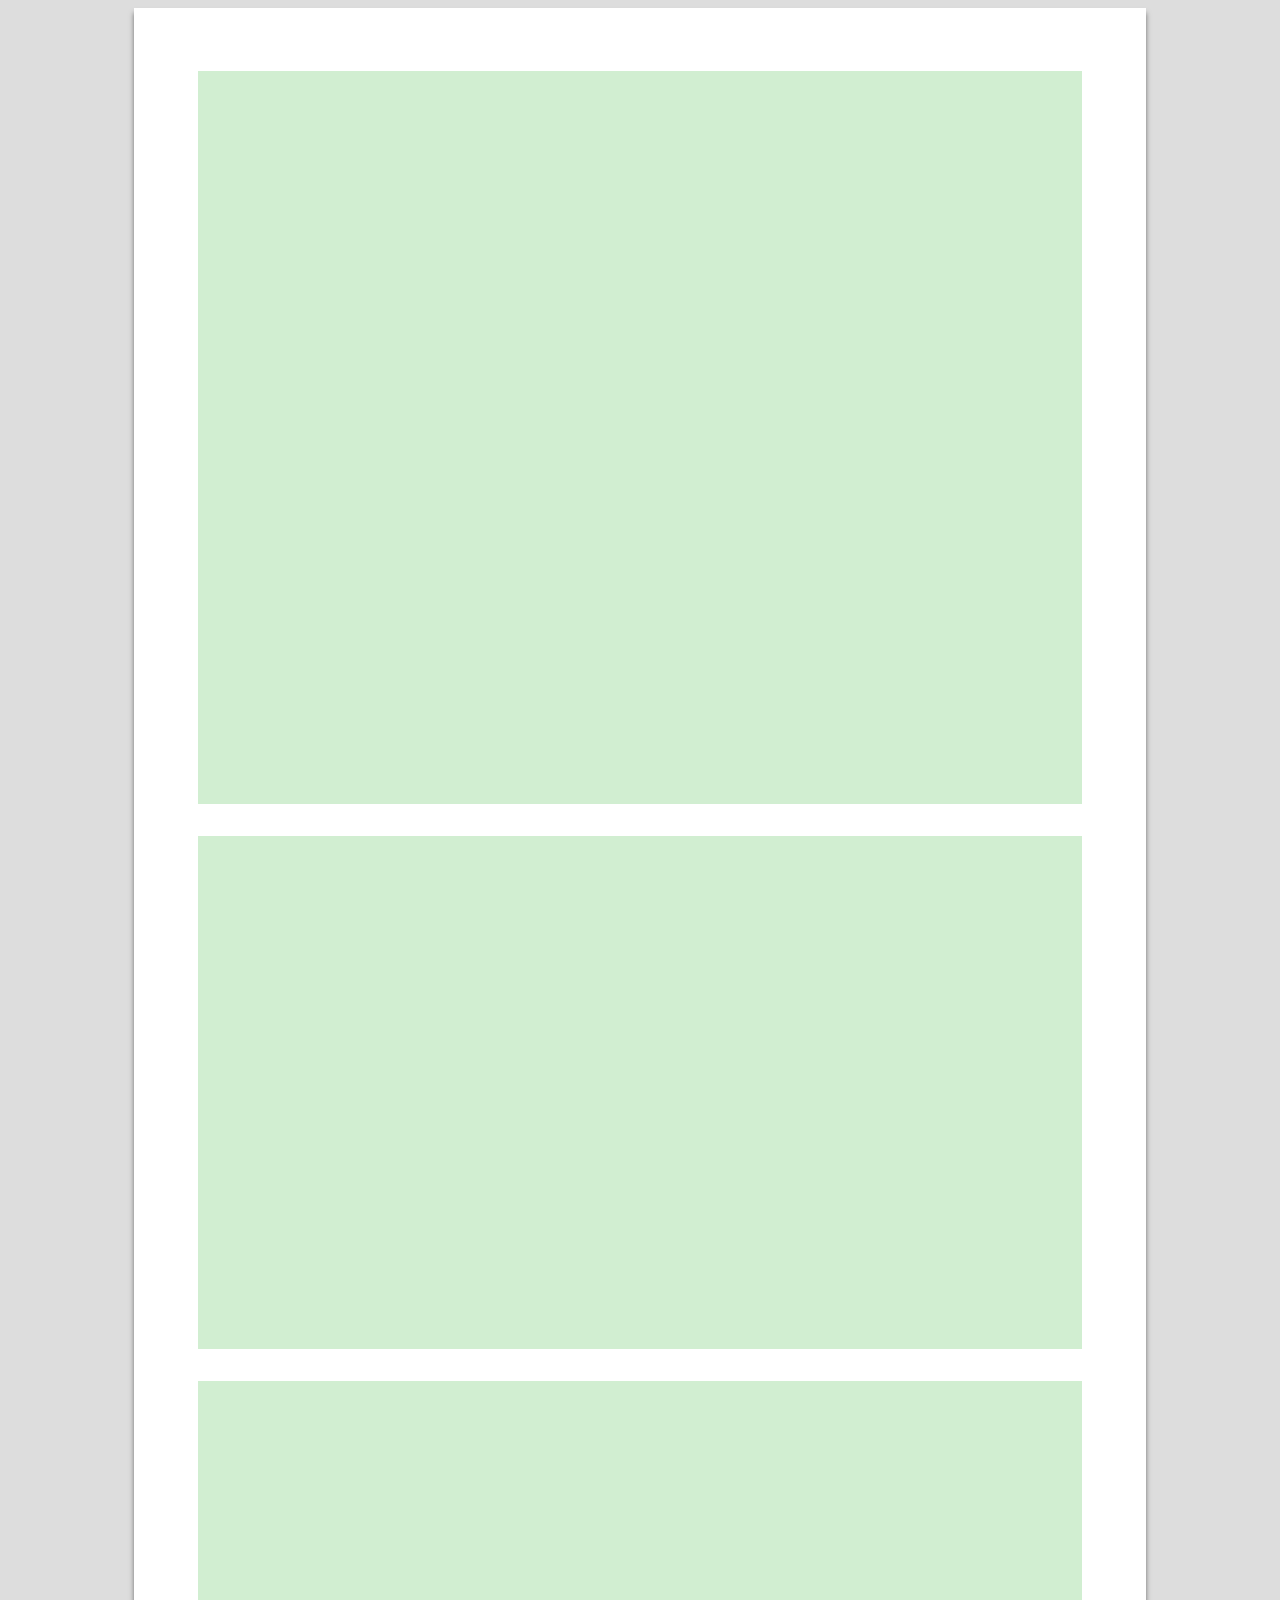
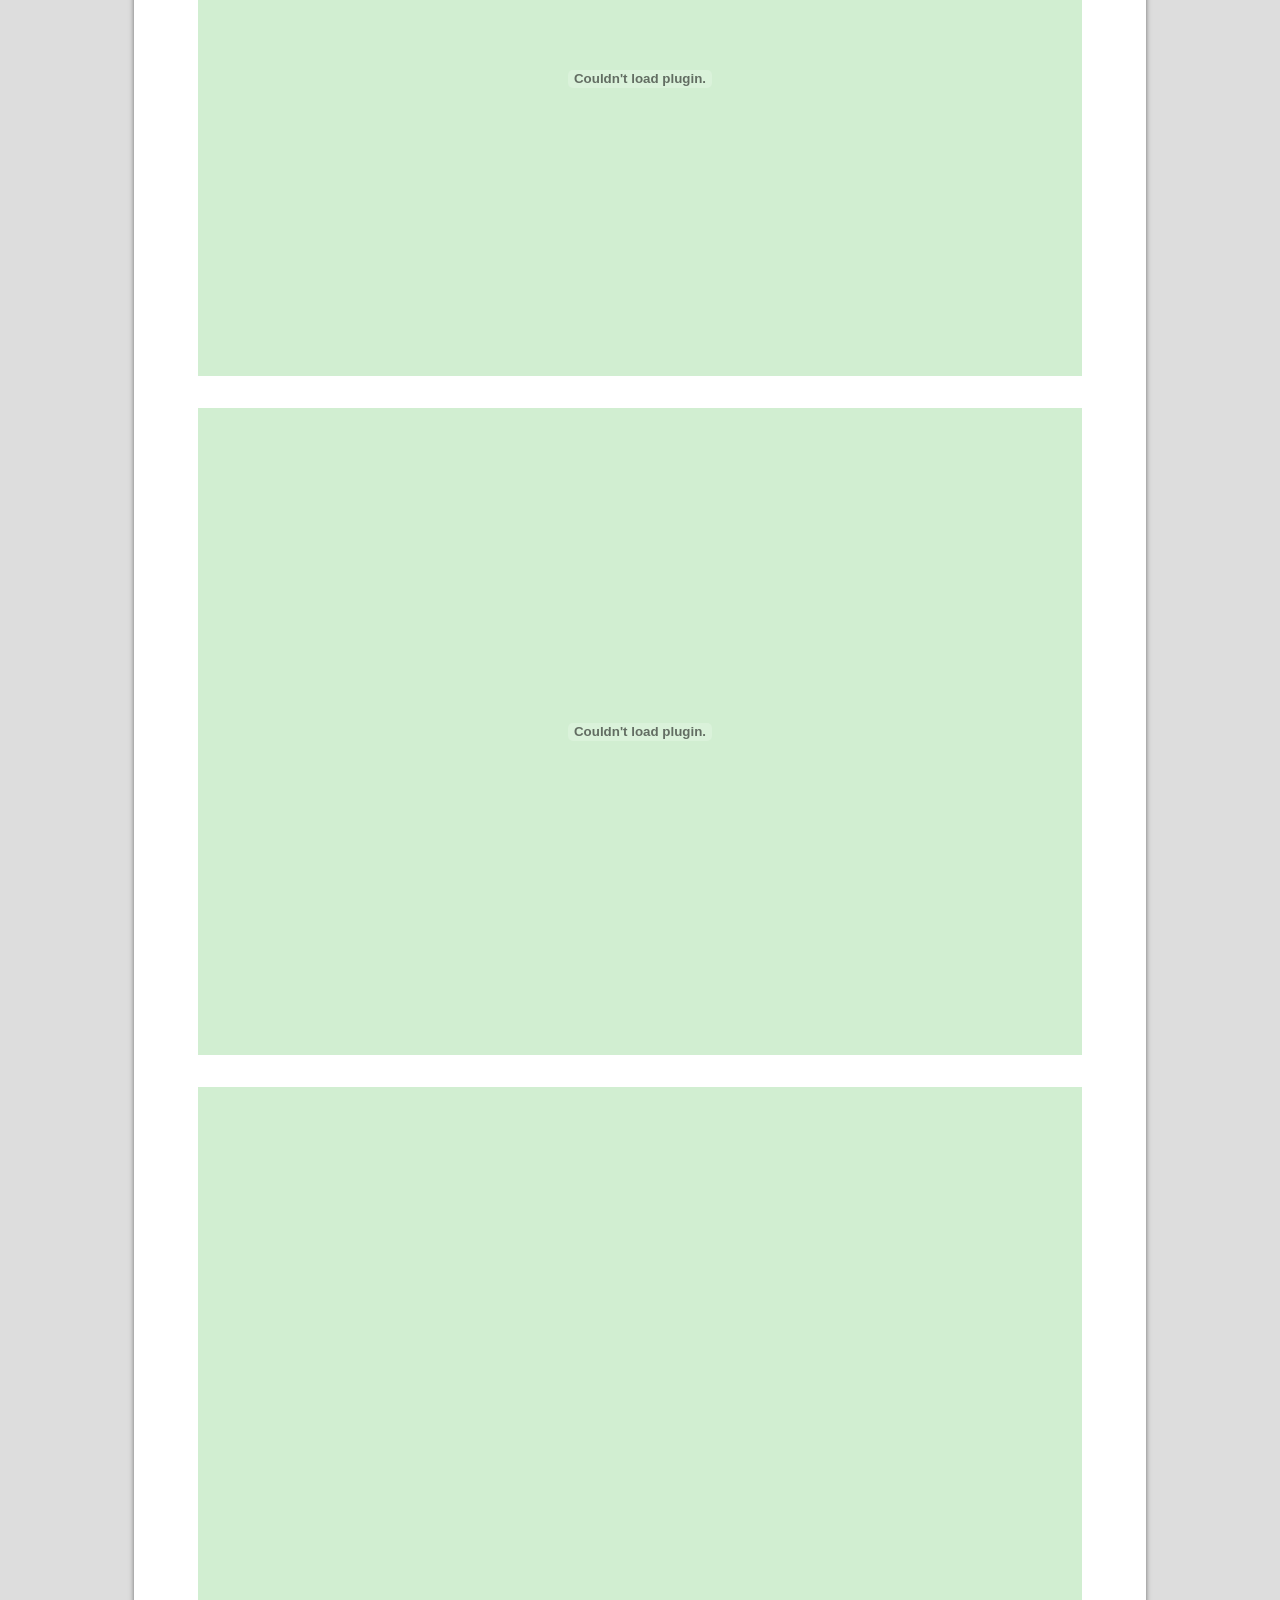
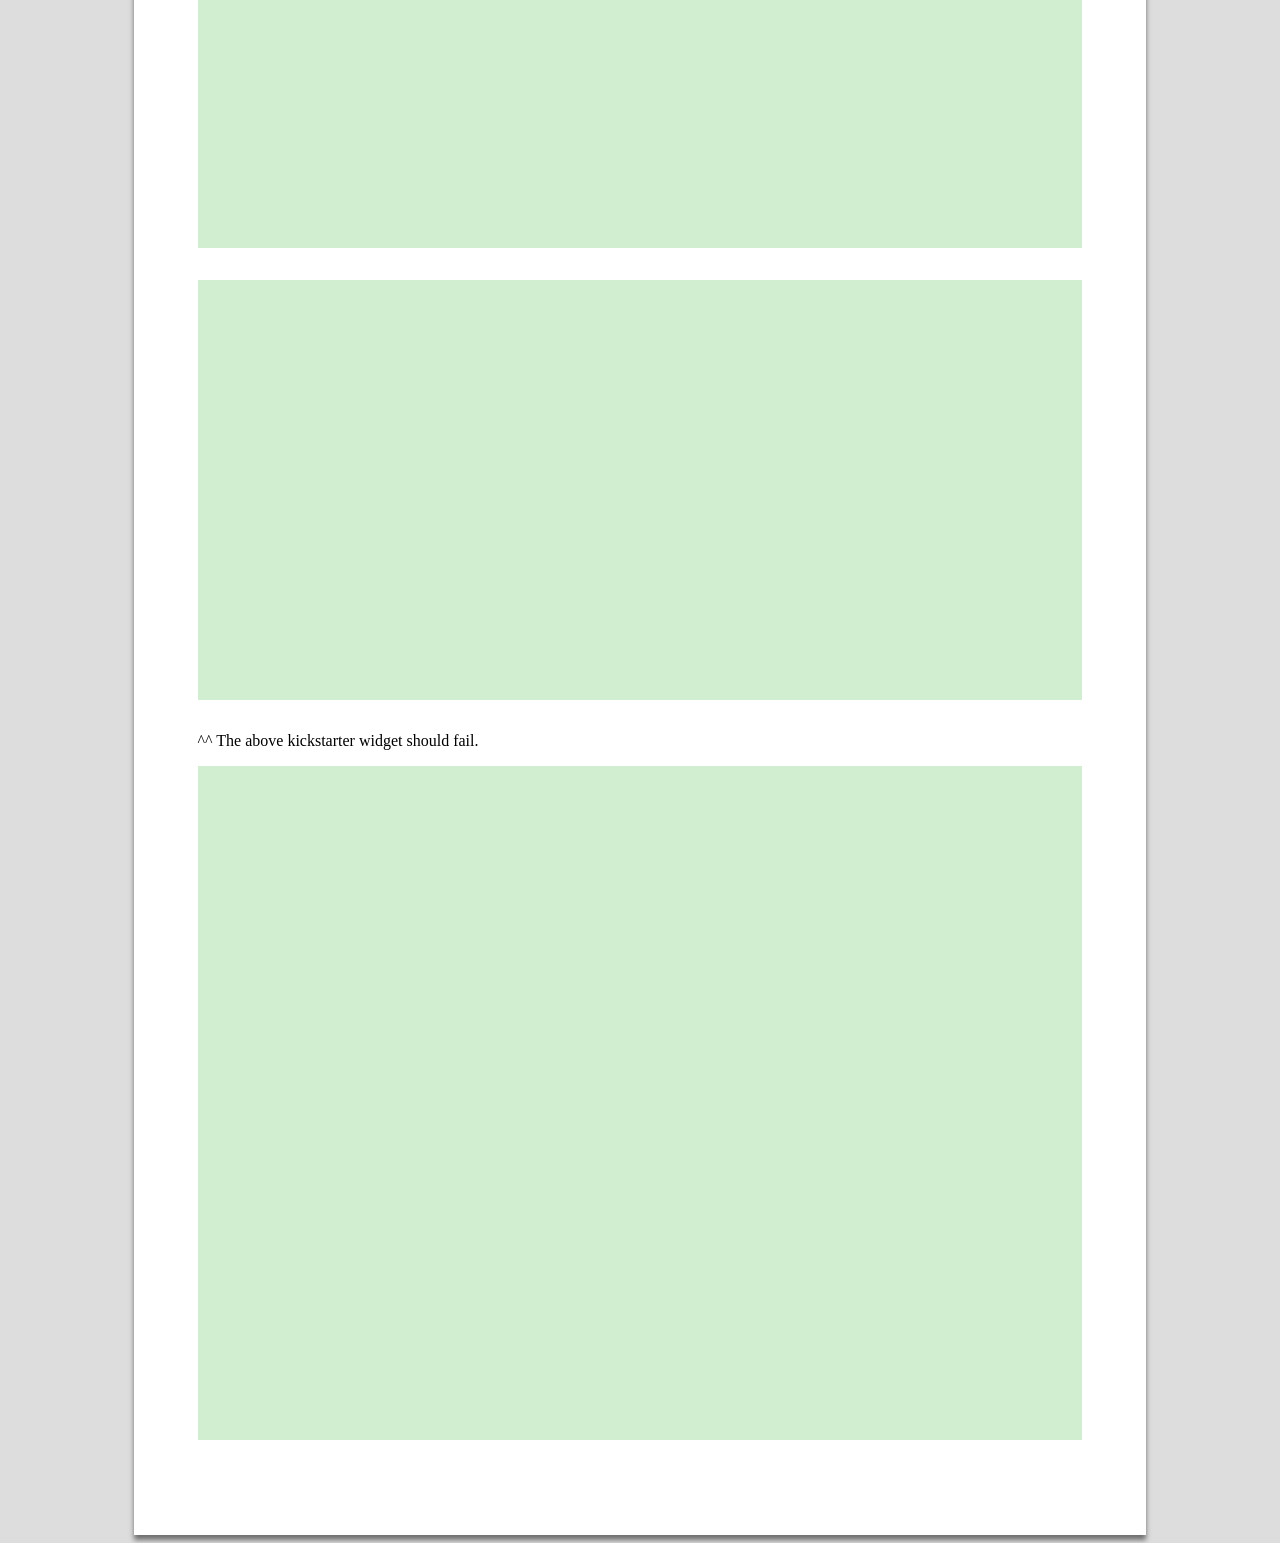
<file: public/assets/plugins/FitVids/tests.html>
<!DOCTYPE html>
<html>
    <head>
		<meta name="viewport" content="width=device-width,initial-scale=1">
        <title>Fluid Width Videos with Fitvids.js</title>
        <style>
        	body {
            background: #ddd;
        	}

          video {
            max-width: 100%;
            height: auto;
          }

          iframe,
          embed,
          object {
            max-width: 100%;
          }

          .container {
            width: 70%;
            padding: 5%;
            margin:0px auto;
            background:#fff;
            box-shadow: 0 5px 5px rgba(0, 0, 0, 0.5);
          }

          .vendor {
            padding: 2%;
            background: #d1eed1;
            margin-bottom: 2em;
          }

          .unsupported {
            background: #fddfde;
          }
        </style>
    </head>
    <body>
      <div class="container">
        <div class="vendor">
        	<iframe width="425" height="349" src="http://www.youtube.com/embed/FKWwdQu6_ok" frameborder="0" allowfullscreen></iframe>
	      </div>
	      <div class="vendor">
        	<iframe src="http://player.vimeo.com/video/25708134?title=0&amp;byline=0&amp;portrait=0" width="400" height="225" frameborder="0"></iframe>
        </div>
        <div class="vendor">
        	<object classid="clsid:D27CDB6E-AE6D-11cf-96B8-444553540000" width="437" height="288" id="viddler"><param name="movie" value="http://www.viddler.com/player/d6c37b62/" /><param name="allowScriptAccess" value="always" /><param name="allowFullScreen" value="true" /><param name="flashvars" value="fake=1"/><embed src="http://www.viddler.com/player/d6c37b62/" width="437" height="288" type="application/x-shockwave-flash" allowScriptAccess="always" allowFullScreen="true" flashvars="fake=1" name="viddler" ></embed></object>
        </div>
        <div class="vendor">
        	<embed src="http://blip.tv/play/AYHCnikC" type="application/x-shockwave-flash" width="550" height="396" wmode="transparent" allowscriptaccess="always" allowfullscreen="true" ></embed>
        </div>
        <div class="vendor">
<iframe frameborder="0" height="410px" src="http://www.kickstarter.com/projects/30453381/the-shape-of-design/widget/video.html" width="480px"></iframe>
        </div>
        <div class="vendor">
          <iframe frameborder="0" height="380" src="http://www.kickstarter.com/projects/150422311/screencasting-a-complete-redesign/widget/card.html" width="220"></iframe>
        </div>
        <p>^^ The above kickstarter widget should fail.</p>
        <div class="vendor">
          <iframe width="520px" height="391px" src="http://socialcam.com/videos/XRMP3Y5t/embed?utm_campaign=web&utm_source=embed" frameborder="0" allowfullscreen></iframe>
        </div>

      </div>

      <script src="http://ajax.googleapis.com/ajax/libs/jquery/1.10.2/jquery.min.js"></script>
      <script src="jquery.fitvids.js"></script>
      <script>
        // Basic FitVids Test
        $(".container").fitVids();
        // Custom selector and No-Double-Wrapping Prevention Test
        $(".container").fitVids({ customSelector: "iframe[src^='http://socialcam.com']"});
      </script>
      </body>
  </html>
</file>
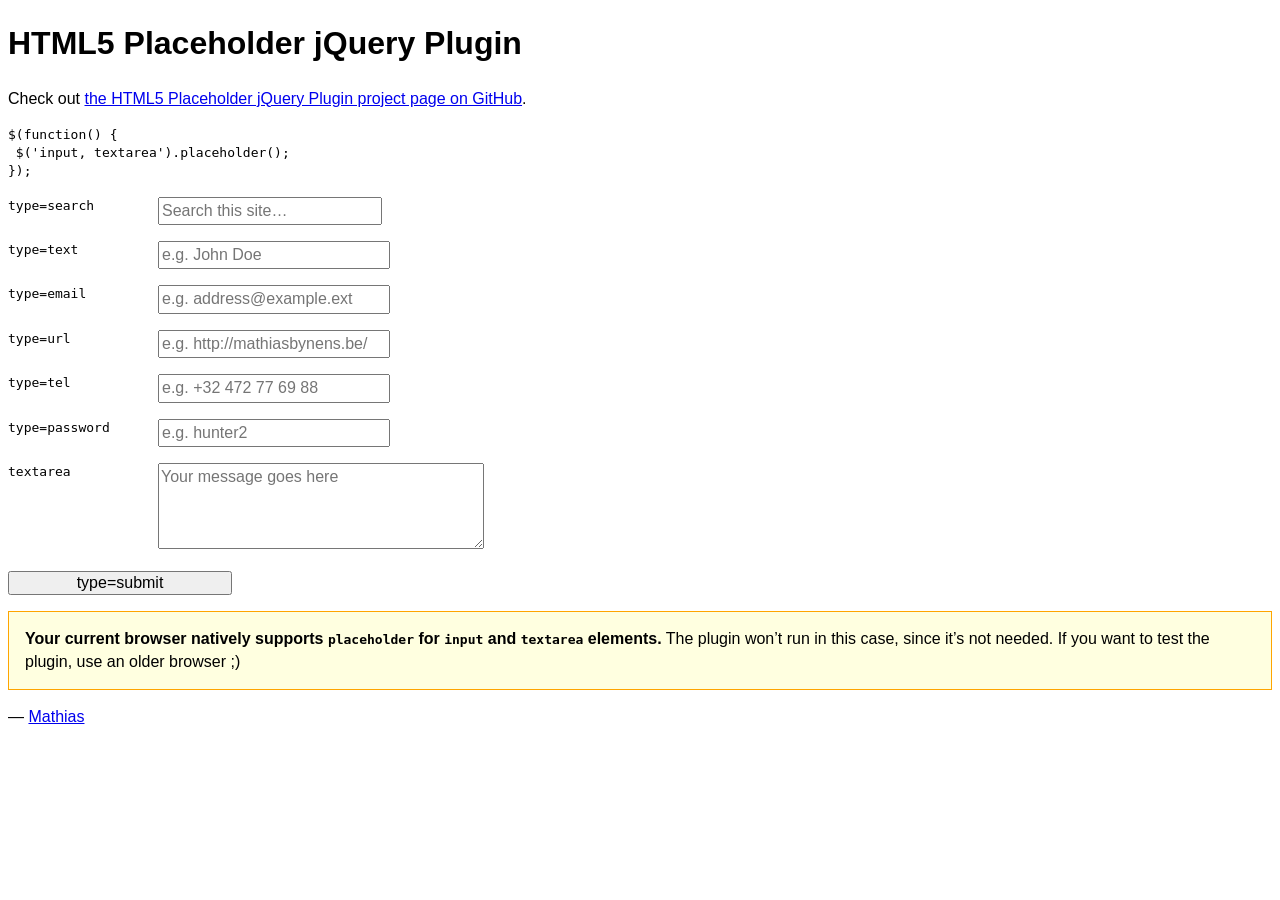
<file: public/assets/plugins/jquery-placeholder/demo.html>
<!DOCTYPE html>
<!-- If you’re looking for the online demo, it’s here: http://mathiasbynens.be/demo/placeholder -->
<html lang="en">
	<head>
		<meta charset="utf-8">
    <meta http-equiv="X-UA-Compatible" content="IE=edge">
		<title>HTML5 placeholder jQuery Plugin</title>
		<style>
			body, input, textarea { font: 1em/1.4 Helvetica, Arial; }
			label code { cursor: pointer; float: left; width: 150px; }
			input { width: 14em; }
			textarea { height: 5em; width: 20em; }
			.placeholder { color: #aaa; }
			.note { border: 1px solid orange; padding: 1em; background: #ffffe0; }
			/* #p { background: lime; } */
		</style>
	</head>
	<body>
		<h1>HTML5 Placeholder jQuery Plugin</h1>
		<p>Check out <a href="http://mths.be/placeholder">the HTML5 Placeholder jQuery Plugin project page on GitHub</a>.</p>
		<pre><code>$(function() {<br> $('input, textarea').placeholder();<br>});</code></pre>
		<form>
			<p><label><code>type=search</code> <input type="search" name="search" placeholder="Search this site…"></label></p>
			<p><label><code>type=text</code> <input type="text" name="name" placeholder="e.g. John Doe"></label></p>
			<p><label><code>type=email</code> <input type="email" name="email" placeholder="e.g. address@example.ext"></label></p>
			<p><label><code>type=url</code> <input type="url" name="url" placeholder="e.g. http://mathiasbynens.be/"></label></p>
			<p><label><code>type=tel</code> <input type="tel" name="tel" placeholder="e.g. +32 472 77 69 88"></label></p>
			<p><label for="p"><code>type=password</code> </label><input type="password" name="password" placeholder="e.g. hunter2" id="p"></p>
			<p><label><code>textarea</code> <textarea name="message" placeholder="Your message goes here"></textarea></label></p>
			<p><input type="submit" value="type=submit"></p>
		</form>
		<p>— <a href="http://mathiasbynens.be/" title="Mathias Bynens, front-end developer">Mathias</a></p>
		<script src="http://ajax.googleapis.com/ajax/libs/jquery/1.10.2/jquery.min.js"></script>
		<script src="jquery.placeholder.js"></script>
		<script>
			// To test the @id toggling on password inputs in browsers that don’t support changing an input’s @type dynamically (e.g. Firefox 3.6 or IE), uncomment this:
			// $.fn.hide = function() { return this; }
			// Then uncomment the last rule in the <style> element (in the <head>).
			$(function() {
				// Invoke the plugin
				$('input, textarea').placeholder();
				// That’s it, really.
				// Now display a message if the browser supports placeholder natively
				var html;
				if ($.fn.placeholder.input && $.fn.placeholder.textarea) {
					html = '<strong>Your current browser natively supports <code>placeholder</code> for <code>input</code> and <code>textarea</code> elements.</strong> The plugin won’t run in this case, since it’s not needed. If you want to test the plugin, use an older browser ;)';
				} else if ($.fn.placeholder.input) {
					html = '<strong>Your current browser natively supports <code>placeholder</code> for <code>input</code> elements, but not for <code>textarea</code> elements.</strong> The plugin will only do its thang on the <code>textarea</code>s.';
				}
				if (html) {
					$('<p class="note">' + html + '</p>').insertAfter('form');
				}
			});
		</script>
	</body>
</html>
</file>
<file: public/assets/plugins/rrssb/css/rrssb.css>
.rrssb-buttons.large-format li a,.rrssb-buttons.large-format li a .rrssb-text{-webkit-backface-visibility:hidden;-moz-backface-visibility:hidden;-ms-backface-visibility:hidden}.rrssb-buttons,.rrssb-buttons li,.rrssb-buttons li a{-moz-box-sizing:border-box;box-sizing:border-box}.clearfix{*zoom:1}.clearfix:after{clear:both}.clearfix:before,.clearfix:after{content:" ";display:table}.rrssb-buttons{font-family:"Helvetica Neue",Helvetica,Arial,sans-serif;height:36px;margin:0;padding:0;width:100%}.rrssb-buttons li{float:left;height:100%;line-height:13px;list-style:none;margin:0;padding:0 2.5px}.rrssb-buttons li.rrssb-email a{background-color:#0a88ff}.rrssb-buttons li.rrssb-email a:hover{background-color:#006ed6}.rrssb-buttons li.rrssb-facebook a{background-color:#306199}.rrssb-buttons li.rrssb-facebook a:hover{background-color:#244872}.rrssb-buttons li.rrssb-tumblr a{background-color:#32506d}.rrssb-buttons li.rrssb-tumblr a:hover{background-color:#22364a}.rrssb-buttons li.rrssb-linkedin a{background-color:#007bb6}.rrssb-buttons li.rrssb-linkedin a:hover{background-color:#005983}.rrssb-buttons li.rrssb-twitter a{background-color:#26c4f1}.rrssb-buttons li.rrssb-twitter a:hover{background-color:#0eaad6}.rrssb-buttons li.rrssb-googleplus a{background-color:#e93f2e}.rrssb-buttons li.rrssb-googleplus a:hover{background-color:#ce2616}.rrssb-buttons li.rrssb-youtube a{background-color:#df1c31}.rrssb-buttons li.rrssb-youtube a:hover{background-color:#b21627}.rrssb-buttons li.rrssb-reddit a{background-color:#8bbbe3}.rrssb-buttons li.rrssb-reddit a:hover{background-color:#62a3d9}.rrssb-buttons li.rrssb-pinterest a{background-color:#b81621}.rrssb-buttons li.rrssb-pinterest a:hover{background-color:#8a1119}.rrssb-buttons li.rrssb-pocket a{background-color:#ed4054}.rrssb-buttons li.rrssb-pocket a:hover{background-color:#e4162d}.rrssb-buttons li.rrssb-github a{background-color:#444}.rrssb-buttons li.rrssb-github a:hover{background-color:#2b2b2b}.rrssb-buttons li.rrssb-instagram a{background-color:#517fa4}.rrssb-buttons li.rrssb-instagram a:hover{background-color:#406582}.rrssb-buttons li a{background-color:#ccc;border-radius:2px;display:block;font-size:11px;font-weight:bold;height:100%;padding:11px 7px 12px 27px;position:relative;text-align:center;text-decoration:none;text-transform:uppercase;width:100%;-webkit-font-smoothing:antialiased;-moz-osx-font-smoothing:grayscale;-webkit-transition:background-color 0.2s ease-in-out;-moz-transition:background-color 0.2s ease-in-out;-o-transition:background-color 0.2s ease-in-out;transition:background-color 0.2s ease-in-out}.rrssb-buttons li a .rrssb-icon{display:block;height:100%;left:10px;padding-top:9px;position:absolute;top:0;width:10%}.rrssb-buttons li a .rrssb-icon svg{height:17px;width:17px}.rrssb-buttons li a .rrssb-icon svg path,.rrssb-buttons li a .rrssb-icon svg polygon{fill:#fff}.rrssb-buttons li a .rrssb-text{color:#fff}.rrssb-buttons li a:active{box-shadow:inset 1px 3px 15px 0 rgba(22,0,0,0.25)}.rrssb-buttons li.small a{padding:0}.rrssb-buttons li.small a .rrssb-icon{height:100%;left:auto;margin:0 auto;overflow:hidden;position:relative;top:auto;width:100%}.rrssb-buttons li.small a .rrssb-text{visibility:hidden}.rrssb-buttons.large-format{height:auto}.rrssb-buttons.large-format li{height:auto}.rrssb-buttons.large-format li a{border-radius:0.2em;font-size:15px;font-size:1vw;line-height:1vw;padding:7% 0% 7% 12%}.rrssb-buttons.large-format li a .rrssb-icon{left:7%;padding-top:0;width:12%}.rrssb-buttons.large-format li a .rrssb-icon svg{height:100%;width:100%;position:absolute;top:0}.rrssb-buttons.large-format li a .rrssb-text{font-size:15px;font-size:1vw}.rrssb-buttons.large-format li a:hover{font-size:15px;font-size:1vw;padding:7% 0% 7% 12%;border-radius:0.2em}.rrssb-buttons.small-format{padding-top:5px}.rrssb-buttons.small-format li{height:80%;padding:0 1.5px}.rrssb-buttons.small-format li a .rrssb-icon{height:100%;padding-top:0}.rrssb-buttons.small-format li a .rrssb-icon svg{height:48%;position:relative;top:6px;width:80%}.rrssb-buttons.tiny-format{height:22px;position:relative}.rrssb-buttons.tiny-format li{padding-right:7px}.rrssb-buttons.tiny-format li a{background-color:transparent;padding:0}.rrssb-buttons.tiny-format li a .rrssb-icon svg{height:70%;width:100%}.rrssb-buttons.tiny-format li a:hover,.rrssb-buttons.tiny-format li a:active{background-color:transparent}.rrssb-buttons.tiny-format li.rrssb-email a .rrssb-icon svg path,.rrssb-buttons.tiny-format li.rrssb-email a .rrssb-icon svg polygon{fill:#0a88ff}.rrssb-buttons.tiny-format li.rrssb-email a .rrssb-icon:hover .rrssb-icon svg path,.rrssb-buttons.tiny-format li.rrssb-email a .rrssb-icon:hover .rrssb-icon svg polygon{fill:#0054a3}.rrssb-buttons.tiny-format li.rrssb-facebook a .rrssb-icon svg path,.rrssb-buttons.tiny-format li.rrssb-facebook a .rrssb-icon svg polygon{fill:#306199}.rrssb-buttons.tiny-format li.rrssb-facebook a .rrssb-icon:hover .rrssb-icon svg path,.rrssb-buttons.tiny-format li.rrssb-facebook a .rrssb-icon:hover .rrssb-icon svg polygon{fill:#18304b}.rrssb-buttons.tiny-format li.rrssb-tumblr a .rrssb-icon svg path,.rrssb-buttons.tiny-format li.rrssb-tumblr a .rrssb-icon svg polygon{fill:#32506d}.rrssb-buttons.tiny-format li.rrssb-tumblr a .rrssb-icon:hover .rrssb-icon svg path,.rrssb-buttons.tiny-format li.rrssb-tumblr a .rrssb-icon:hover .rrssb-icon svg polygon{fill:#121d27}.rrssb-buttons.tiny-format li.rrssb-linkedin a .rrssb-icon svg path,.rrssb-buttons.tiny-format li.rrssb-linkedin a .rrssb-icon svg polygon{fill:#007bb6}.rrssb-buttons.tiny-format li.rrssb-linkedin a .rrssb-icon:hover .rrssb-icon svg path,.rrssb-buttons.tiny-format li.rrssb-linkedin a .rrssb-icon:hover .rrssb-icon svg polygon{fill:#003650}.rrssb-buttons.tiny-format li.rrssb-twitter a .rrssb-icon svg path,.rrssb-buttons.tiny-format li.rrssb-twitter a .rrssb-icon svg polygon{fill:#26c4f1}.rrssb-buttons.tiny-format li.rrssb-twitter a .rrssb-icon:hover .rrssb-icon svg path,.rrssb-buttons.tiny-format li.rrssb-twitter a .rrssb-icon:hover .rrssb-icon svg polygon{fill:#0b84a6}.rrssb-buttons.tiny-format li.rrssb-googleplus a .rrssb-icon svg path,.rrssb-buttons.tiny-format li.rrssb-googleplus a .rrssb-icon svg polygon{fill:#e93f2e}.rrssb-buttons.tiny-format li.rrssb-googleplus a .rrssb-icon:hover .rrssb-icon svg path,.rrssb-buttons.tiny-format li.rrssb-googleplus a .rrssb-icon:hover .rrssb-icon svg polygon{fill:#a01e11}.rrssb-buttons.tiny-format li.rrssb-youtube a .rrssb-icon svg path,.rrssb-buttons.tiny-format li.rrssb-youtube a .rrssb-icon svg polygon{fill:#df1c31}.rrssb-buttons.tiny-format li.rrssb-youtube a .rrssb-icon:hover .rrssb-icon svg path,.rrssb-buttons.tiny-format li.rrssb-youtube a .rrssb-icon:hover .rrssb-icon svg polygon{fill:#84111d}.rrssb-buttons.tiny-format li.rrssb-reddit a .rrssb-icon svg path,.rrssb-buttons.tiny-format li.rrssb-reddit a .rrssb-icon svg polygon{fill:#8bbbe3}.rrssb-buttons.tiny-format li.rrssb-reddit a .rrssb-icon:hover .rrssb-icon svg path,.rrssb-buttons.tiny-format li.rrssb-reddit a .rrssb-icon:hover .rrssb-icon svg polygon{fill:#398bcf}.rrssb-buttons.tiny-format li.rrssb-pinterest a .rrssb-icon svg path,.rrssb-buttons.tiny-format li.rrssb-pinterest a .rrssb-icon svg polygon{fill:#b81621}.rrssb-buttons.tiny-format li.rrssb-pinterest a .rrssb-icon:hover .rrssb-icon svg path,.rrssb-buttons.tiny-format li.rrssb-pinterest a .rrssb-icon:hover .rrssb-icon svg polygon{fill:#5d0b11}.rrssb-buttons.tiny-format li.rrssb-pocket a .rrssb-icon svg path,.rrssb-buttons.tiny-format li.rrssb-pocket a .rrssb-icon svg polygon{fill:#ed4054}.rrssb-buttons.tiny-format li.rrssb-pocket a .rrssb-icon:hover .rrssb-icon svg path,.rrssb-buttons.tiny-format li.rrssb-pocket a .rrssb-icon:hover .rrssb-icon svg polygon{fill:#b61124}.rrssb-buttons.tiny-format li.rrssb-github a .rrssb-icon svg path,.rrssb-buttons.tiny-format li.rrssb-github a .rrssb-icon svg polygon{fill:#444}.rrssb-buttons.tiny-format li.rrssb-github a .rrssb-icon:hover .rrssb-icon svg path,.rrssb-buttons.tiny-format li.rrssb-github a .rrssb-icon:hover .rrssb-icon svg polygon{fill:#111}.rrssb-buttons.tiny-format li.rrssb-instagram a .rrssb-icon svg path,.rrssb-buttons.tiny-format li.rrssb-instagram a .rrssb-icon svg polygon{fill:#517fa4}.rrssb-buttons.tiny-format li.rrssb-instagram a .rrssb-icon:hover .rrssb-icon svg path,.rrssb-buttons.tiny-format li.rrssb-instagram a .rrssb-icon:hover .rrssb-icon svg polygon{fill:#2f4a60}
</file>
<file: public/assets/plugins/rrssb/css/demo.css>
body{overflow-x:hidden}a{text-decoration:none;font-weight:500;color:#0a88ff}a:hover{color:#043d72}.main-container{padding:1% 6%}.main-container h1{letter-spacing:-.03em;color:#444;margin:20px 0 10px 0;-webkit-transition:all 0.2s ease;-moz-transition:all 0.2s ease;-o-transition:all 0.2s ease;transition:all 0.2s ease}@media screen and (min-width: 1024px){.main-container h1{font-size:40px}}.main-container h2{color:#444}.main-container p{font-size:16px;line-height:1.4em}@media screen and (min-width: 1024px){.main-container p{font-size:20px}}.main-container img.rrssb-preview{width:40%;height:auto;float:right;margin:0 0 1% 1%;-webkit-transition:all 0.2s ease;-moz-transition:all 0.2s ease;-o-transition:all 0.2s ease;transition:all 0.2s ease}@media screen and (max-width: 400px){.main-container img.rrssb-preview{width:60%}}.main-container small{display:block;margin:40px 0;font-size:12px;color:#999}hr{background-color:#ddd;border:0;height:1px;margin:0 0 10px 0}.share-container{position:relative;padding:0 0 25px}@media screen and (max-width: 320px){.share-container{padding:0 0 12px}}.share-container .label{color:#777;display:block;float:left;font-size:14px;padding:10px 0 0;width:115px}@media screen and (max-width: 400px){.share-container .label{display:none}}.share-container .rrssb-buttons{float:left;width:calc(100% - 116px)}@media screen and (max-width: 400px){.share-container .rrssb-buttons{width:100%;float:none;clear:both}}
</file>
<file: public/assets/plugins/elegant_font/css/style.css>
@font-face {
	font-family: 'ElegantIcons';
	src:url('fonts/ElegantIcons.eot');
	src:url('fonts/ElegantIcons.eot?#iefix') format('embedded-opentype'),
		url('fonts/ElegantIcons.woff') format('woff'),
		url('fonts/ElegantIcons.ttf') format('truetype'),
		url('fonts/ElegantIcons.svg#ElegantIcons') format('svg');
	font-weight: normal;
	font-style: normal;
}

/* Use the following CSS code if you want to use data attributes for inserting your icons */
[data-icon]:before {
	font-family: 'ElegantIcons';
	content: attr(data-icon);
	speak: none;
	font-weight: normal;
	font-variant: normal;
	text-transform: none;
	line-height: 1;
	-webkit-font-smoothing: antialiased;
	-moz-osx-font-smoothing: grayscale;
}

/* Use the following CSS code if you want to have a class per icon */
/*
Instead of a list of all class selectors,
you can use the generic selector below, but it's slower:
[class*="your-class-prefix"] {
*/
.arrow_up, .arrow_down, .arrow_left, .arrow_right, .arrow_left-up, .arrow_right-up, .arrow_right-down, .arrow_left-down, .arrow-up-down, .arrow_up-down_alt, .arrow_left-right_alt, .arrow_left-right, .arrow_expand_alt2, .arrow_expand_alt, .arrow_condense, .arrow_expand, .arrow_move, .arrow_carrot-up, .arrow_carrot-down, .arrow_carrot-left, .arrow_carrot-right, .arrow_carrot-2up, .arrow_carrot-2down, .arrow_carrot-2left, .arrow_carrot-2right, .arrow_carrot-up_alt2, .arrow_carrot-down_alt2, .arrow_carrot-left_alt2, .arrow_carrot-right_alt2, .arrow_carrot-2up_alt2, .arrow_carrot-2down_alt2, .arrow_carrot-2left_alt2, .arrow_carrot-2right_alt2, .arrow_triangle-up, .arrow_triangle-down, .arrow_triangle-left, .arrow_triangle-right, .arrow_triangle-up_alt2, .arrow_triangle-down_alt2, .arrow_triangle-left_alt2, .arrow_triangle-right_alt2, .arrow_back, .icon_minus-06, .icon_plus, .icon_close, .icon_check, .icon_minus_alt2, .icon_plus_alt2, .icon_close_alt2, .icon_check_alt2, .icon_zoom-out_alt, .icon_zoom-in_alt, .icon_search, .icon_box-empty, .icon_box-selected, .icon_minus-box, .icon_plus-box, .icon_box-checked, .icon_circle-empty, .icon_circle-slelected, .icon_stop_alt2, .icon_stop, .icon_pause_alt2, .icon_pause, .icon_menu, .icon_menu-square_alt2, .icon_menu-circle_alt2, .icon_ul, .icon_ol, .icon_adjust-horiz, .icon_adjust-vert, .icon_document_alt, .icon_documents_alt, .icon_pencil, .icon_pencil-edit_alt, .icon_pencil-edit, .icon_folder-alt, .icon_folder-open_alt, .icon_folder-add_alt, .icon_info_alt, .icon_error-oct_alt, .icon_error-circle_alt, .icon_error-triangle_alt, .icon_question_alt2, .icon_question, .icon_comment_alt, .icon_chat_alt, .icon_vol-mute_alt, .icon_volume-low_alt, .icon_volume-high_alt, .icon_quotations, .icon_quotations_alt2, .icon_clock_alt, .icon_lock_alt, .icon_lock-open_alt, .icon_key_alt, .icon_cloud_alt, .icon_cloud-upload_alt, .icon_cloud-download_alt, .icon_image, .icon_images, .icon_lightbulb_alt, .icon_gift_alt, .icon_house_alt, .icon_genius, .icon_mobile, .icon_tablet, .icon_laptop, .icon_desktop, .icon_camera_alt, .icon_mail_alt, .icon_cone_alt, .icon_ribbon_alt, .icon_bag_alt, .icon_creditcard, .icon_cart_alt, .icon_paperclip, .icon_tag_alt, .icon_tags_alt, .icon_trash_alt, .icon_cursor_alt, .icon_mic_alt, .icon_compass_alt, .icon_pin_alt, .icon_pushpin_alt, .icon_map_alt, .icon_drawer_alt, .icon_toolbox_alt, .icon_book_alt, .icon_calendar, .icon_film, .icon_table, .icon_contacts_alt, .icon_headphones, .icon_lifesaver, .icon_piechart, .icon_refresh, .icon_link_alt, .icon_link, .icon_loading, .icon_blocked, .icon_archive_alt, .icon_heart_alt, .icon_star_alt, .icon_star-half_alt, .icon_star, .icon_star-half, .icon_tools, .icon_tool, .icon_cog, .icon_cogs, .arrow_up_alt, .arrow_down_alt, .arrow_left_alt, .arrow_right_alt, .arrow_left-up_alt, .arrow_right-up_alt, .arrow_right-down_alt, .arrow_left-down_alt, .arrow_condense_alt, .arrow_expand_alt3, .arrow_carrot_up_alt, .arrow_carrot-down_alt, .arrow_carrot-left_alt, .arrow_carrot-right_alt, .arrow_carrot-2up_alt, .arrow_carrot-2dwnn_alt, .arrow_carrot-2left_alt, .arrow_carrot-2right_alt, .arrow_triangle-up_alt, .arrow_triangle-down_alt, .arrow_triangle-left_alt, .arrow_triangle-right_alt, .icon_minus_alt, .icon_plus_alt, .icon_close_alt, .icon_check_alt, .icon_zoom-out, .icon_zoom-in, .icon_stop_alt, .icon_menu-square_alt, .icon_menu-circle_alt, .icon_document, .icon_documents, .icon_pencil_alt, .icon_folder, .icon_folder-open, .icon_folder-add, .icon_folder_upload, .icon_folder_download, .icon_info, .icon_error-circle, .icon_error-oct, .icon_error-triangle, .icon_question_alt, .icon_comment, .icon_chat, .icon_vol-mute, .icon_volume-low, .icon_volume-high, .icon_quotations_alt, .icon_clock, .icon_lock, .icon_lock-open, .icon_key, .icon_cloud, .icon_cloud-upload, .icon_cloud-download, .icon_lightbulb, .icon_gift, .icon_house, .icon_camera, .icon_mail, .icon_cone, .icon_ribbon, .icon_bag, .icon_cart, .icon_tag, .icon_tags, .icon_trash, .icon_cursor, .icon_mic, .icon_compass, .icon_pin, .icon_pushpin, .icon_map, .icon_drawer, .icon_toolbox, .icon_book, .icon_contacts, .icon_archive, .icon_heart, .icon_profile, .icon_group, .icon_grid-2x2, .icon_grid-3x3, .icon_music, .icon_pause_alt, .icon_phone, .icon_upload, .icon_download, .social_facebook, .social_twitter, .social_pinterest, .social_googleplus, .social_tumblr, .social_tumbleupon, .social_wordpress, .social_instagram, .social_dribbble, .social_vimeo, .social_linkedin, .social_rss, .social_deviantart, .social_share, .social_myspace, .social_skype, .social_youtube, .social_picassa, .social_googledrive, .social_flickr, .social_blogger, .social_spotify, .social_delicious, .social_facebook_circle, .social_twitter_circle, .social_pinterest_circle, .social_googleplus_circle, .social_tumblr_circle, .social_stumbleupon_circle, .social_wordpress_circle, .social_instagram_circle, .social_dribbble_circle, .social_vimeo_circle, .social_linkedin_circle, .social_rss_circle, .social_deviantart_circle, .social_share_circle, .social_myspace_circle, .social_skype_circle, .social_youtube_circle, .social_picassa_circle, .social_googledrive_alt2, .social_flickr_circle, .social_blogger_circle, .social_spotify_circle, .social_delicious_circle, .social_facebook_square, .social_twitter_square, .social_pinterest_square, .social_googleplus_square, .social_tumblr_square, .social_stumbleupon_square, .social_wordpress_square, .social_instagram_square, .social_dribbble_square, .social_vimeo_square, .social_linkedin_square, .social_rss_square, .social_deviantart_square, .social_share_square, .social_myspace_square, .social_skype_square, .social_youtube_square, .social_picassa_square, .social_googledrive_square, .social_flickr_square, .social_blogger_square, .social_spotify_square, .social_delicious_square, .icon_printer, .icon_calulator, .icon_building, .icon_floppy, .icon_drive, .icon_search-2, .icon_id, .icon_id-2, .icon_puzzle, .icon_like, .icon_dislike, .icon_mug, .icon_currency, .icon_wallet, .icon_pens, .icon_easel, .icon_flowchart, .icon_datareport, .icon_briefcase, .icon_shield, .icon_percent, .icon_globe, .icon_globe-2, .icon_target, .icon_hourglass, .icon_balance, .icon_rook, .icon_printer-alt, .icon_calculator_alt, .icon_building_alt, .icon_floppy_alt, .icon_drive_alt, .icon_search_alt, .icon_id_alt, .icon_id-2_alt, .icon_puzzle_alt, .icon_like_alt, .icon_dislike_alt, .icon_mug_alt, .icon_currency_alt, .icon_wallet_alt, .icon_pens_alt, .icon_easel_alt, .icon_flowchart_alt, .icon_datareport_alt, .icon_briefcase_alt, .icon_shield_alt, .icon_percent_alt, .icon_globe_alt, .icon_clipboard {
	font-family: 'ElegantIcons';
	speak: none;
	font-style: normal;
	font-weight: normal;
	font-variant: normal;
	text-transform: none;
	line-height: 1;
	-webkit-font-smoothing: antialiased;
}
.arrow_up:before {
	content: "\21";
}
.arrow_down:before {
	content: "\22";
}
.arrow_left:before {
	content: "\23";
}
.arrow_right:before {
	content: "\24";
}
.arrow_left-up:before {
	content: "\25";
}
.arrow_right-up:before {
	content: "\26";
}
.arrow_right-down:before {
	content: "\27";
}
.arrow_left-down:before {
	content: "\28";
}
.arrow-up-down:before {
	content: "\29";
}
.arrow_up-down_alt:before {
	content: "\2a";
}
.arrow_left-right_alt:before {
	content: "\2b";
}
.arrow_left-right:before {
	content: "\2c";
}
.arrow_expand_alt2:before {
	content: "\2d";
}
.arrow_expand_alt:before {
	content: "\2e";
}
.arrow_condense:before {
	content: "\2f";
}
.arrow_expand:before {
	content: "\30";
}
.arrow_move:before {
	content: "\31";
}
.arrow_carrot-up:before {
	content: "\32";
}
.arrow_carrot-down:before {
	content: "\33";
}
.arrow_carrot-left:before {
	content: "\34";
}
.arrow_carrot-right:before {
	content: "\35";
}
.arrow_carrot-2up:before {
	content: "\36";
}
.arrow_carrot-2down:before {
	content: "\37";
}
.arrow_carrot-2left:before {
	content: "\38";
}
.arrow_carrot-2right:before {
	content: "\39";
}
.arrow_carrot-up_alt2:before {
	content: "\3a";
}
.arrow_carrot-down_alt2:before {
	content: "\3b";
}
.arrow_carrot-left_alt2:before {
	content: "\3c";
}
.arrow_carrot-right_alt2:before {
	content: "\3d";
}
.arrow_carrot-2up_alt2:before {
	content: "\3e";
}
.arrow_carrot-2down_alt2:before {
	content: "\3f";
}
.arrow_carrot-2left_alt2:before {
	content: "\40";
}
.arrow_carrot-2right_alt2:before {
	content: "\41";
}
.arrow_triangle-up:before {
	content: "\42";
}
.arrow_triangle-down:before {
	content: "\43";
}
.arrow_triangle-left:before {
	content: "\44";
}
.arrow_triangle-right:before {
	content: "\45";
}
.arrow_triangle-up_alt2:before {
	content: "\46";
}
.arrow_triangle-down_alt2:before {
	content: "\47";
}
.arrow_triangle-left_alt2:before {
	content: "\48";
}
.arrow_triangle-right_alt2:before {
	content: "\49";
}
.arrow_back:before {
	content: "\4a";
}
.icon_minus-06:before {
	content: "\4b";
}
.icon_plus:before {
	content: "\4c";
}
.icon_close:before {
	content: "\4d";
}
.icon_check:before {
	content: "\4e";
}
.icon_minus_alt2:before {
	content: "\4f";
}
.icon_plus_alt2:before {
	content: "\50";
}
.icon_close_alt2:before {
	content: "\51";
}
.icon_check_alt2:before {
	content: "\52";
}
.icon_zoom-out_alt:before {
	content: "\53";
}
.icon_zoom-in_alt:before {
	content: "\54";
}
.icon_search:before {
	content: "\55";
}
.icon_box-empty:before {
	content: "\56";
}
.icon_box-selected:before {
	content: "\57";
}
.icon_minus-box:before {
	content: "\58";
}
.icon_plus-box:before {
	content: "\59";
}
.icon_box-checked:before {
	content: "\5a";
}
.icon_circle-empty:before {
	content: "\5b";
}
.icon_circle-slelected:before {
	content: "\5c";
}
.icon_stop_alt2:before {
	content: "\5d";
}
.icon_stop:before {
	content: "\5e";
}
.icon_pause_alt2:before {
	content: "\5f";
}
.icon_pause:before {
	content: "\60";
}
.icon_menu:before {
	content: "\61";
}
.icon_menu-square_alt2:before {
	content: "\62";
}
.icon_menu-circle_alt2:before {
	content: "\63";
}
.icon_ul:before {
	content: "\64";
}
.icon_ol:before {
	content: "\65";
}
.icon_adjust-horiz:before {
	content: "\66";
}
.icon_adjust-vert:before {
	content: "\67";
}
.icon_document_alt:before {
	content: "\68";
}
.icon_documents_alt:before {
	content: "\69";
}
.icon_pencil:before {
	content: "\6a";
}
.icon_pencil-edit_alt:before {
	content: "\6b";
}
.icon_pencil-edit:before {
	content: "\6c";
}
.icon_folder-alt:before {
	content: "\6d";
}
.icon_folder-open_alt:before {
	content: "\6e";
}
.icon_folder-add_alt:before {
	content: "\6f";
}
.icon_info_alt:before {
	content: "\70";
}
.icon_error-oct_alt:before {
	content: "\71";
}
.icon_error-circle_alt:before {
	content: "\72";
}
.icon_error-triangle_alt:before {
	content: "\73";
}
.icon_question_alt2:before {
	content: "\74";
}
.icon_question:before {
	content: "\75";
}
.icon_comment_alt:before {
	content: "\76";
}
.icon_chat_alt:before {
	content: "\77";
}
.icon_vol-mute_alt:before {
	content: "\78";
}
.icon_volume-low_alt:before {
	content: "\79";
}
.icon_volume-high_alt:before {
	content: "\7a";
}
.icon_quotations:before {
	content: "\7b";
}
.icon_quotations_alt2:before {
	content: "\7c";
}
.icon_clock_alt:before {
	content: "\7d";
}
.icon_lock_alt:before {
	content: "\7e";
}
.icon_lock-open_alt:before {
	content: "\e000";
}
.icon_key_alt:before {
	content: "\e001";
}
.icon_cloud_alt:before {
	content: "\e002";
}
.icon_cloud-upload_alt:before {
	content: "\e003";
}
.icon_cloud-download_alt:before {
	content: "\e004";
}
.icon_image:before {
	content: "\e005";
}
.icon_images:before {
	content: "\e006";
}
.icon_lightbulb_alt:before {
	content: "\e007";
}
.icon_gift_alt:before {
	content: "\e008";
}
.icon_house_alt:before {
	content: "\e009";
}
.icon_genius:before {
	content: "\e00a";
}
.icon_mobile:before {
	content: "\e00b";
}
.icon_tablet:before {
	content: "\e00c";
}
.icon_laptop:before {
	content: "\e00d";
}
.icon_desktop:before {
	content: "\e00e";
}
.icon_camera_alt:before {
	content: "\e00f";
}
.icon_mail_alt:before {
	content: "\e010";
}
.icon_cone_alt:before {
	content: "\e011";
}
.icon_ribbon_alt:before {
	content: "\e012";
}
.icon_bag_alt:before {
	content: "\e013";
}
.icon_creditcard:before {
	content: "\e014";
}
.icon_cart_alt:before {
	content: "\e015";
}
.icon_paperclip:before {
	content: "\e016";
}
.icon_tag_alt:before {
	content: "\e017";
}
.icon_tags_alt:before {
	content: "\e018";
}
.icon_trash_alt:before {
	content: "\e019";
}
.icon_cursor_alt:before {
	content: "\e01a";
}
.icon_mic_alt:before {
	content: "\e01b";
}
.icon_compass_alt:before {
	content: "\e01c";
}
.icon_pin_alt:before {
	content: "\e01d";
}
.icon_pushpin_alt:before {
	content: "\e01e";
}
.icon_map_alt:before {
	content: "\e01f";
}
.icon_drawer_alt:before {
	content: "\e020";
}
.icon_toolbox_alt:before {
	content: "\e021";
}
.icon_book_alt:before {
	content: "\e022";
}
.icon_calendar:before {
	content: "\e023";
}
.icon_film:before {
	content: "\e024";
}
.icon_table:before {
	content: "\e025";
}
.icon_contacts_alt:before {
	content: "\e026";
}
.icon_headphones:before {
	content: "\e027";
}
.icon_lifesaver:before {
	content: "\e028";
}
.icon_piechart:before {
	content: "\e029";
}
.icon_refresh:before {
	content: "\e02a";
}
.icon_link_alt:before {
	content: "\e02b";
}
.icon_link:before {
	content: "\e02c";
}
.icon_loading:before {
	content: "\e02d";
}
.icon_blocked:before {
	content: "\e02e";
}
.icon_archive_alt:before {
	content: "\e02f";
}
.icon_heart_alt:before {
	content: "\e030";
}
.icon_star_alt:before {
	content: "\e031";
}
.icon_star-half_alt:before {
	content: "\e032";
}
.icon_star:before {
	content: "\e033";
}
.icon_star-half:before {
	content: "\e034";
}
.icon_tools:before {
	content: "\e035";
}
.icon_tool:before {
	content: "\e036";
}
.icon_cog:before {
	content: "\e037";
}
.icon_cogs:before {
	content: "\e038";
}
.arrow_up_alt:before {
	content: "\e039";
}
.arrow_down_alt:before {
	content: "\e03a";
}
.arrow_left_alt:before {
	content: "\e03b";
}
.arrow_right_alt:before {
	content: "\e03c";
}
.arrow_left-up_alt:before {
	content: "\e03d";
}
.arrow_right-up_alt:before {
	content: "\e03e";
}
.arrow_right-down_alt:before {
	content: "\e03f";
}
.arrow_left-down_alt:before {
	content: "\e040";
}
.arrow_condense_alt:before {
	content: "\e041";
}
.arrow_expand_alt3:before {
	content: "\e042";
}
.arrow_carrot_up_alt:before {
	content: "\e043";
}
.arrow_carrot-down_alt:before {
	content: "\e044";
}
.arrow_carrot-left_alt:before {
	content: "\e045";
}
.arrow_carrot-right_alt:before {
	content: "\e046";
}
.arrow_carrot-2up_alt:before {
	content: "\e047";
}
.arrow_carrot-2dwnn_alt:before {
	content: "\e048";
}
.arrow_carrot-2left_alt:before {
	content: "\e049";
}
.arrow_carrot-2right_alt:before {
	content: "\e04a";
}
.arrow_triangle-up_alt:before {
	content: "\e04b";
}
.arrow_triangle-down_alt:before {
	content: "\e04c";
}
.arrow_triangle-left_alt:before {
	content: "\e04d";
}
.arrow_triangle-right_alt:before {
	content: "\e04e";
}
.icon_minus_alt:before {
	content: "\e04f";
}
.icon_plus_alt:before {
	content: "\e050";
}
.icon_close_alt:before {
	content: "\e051";
}
.icon_check_alt:before {
	content: "\e052";
}
.icon_zoom-out:before {
	content: "\e053";
}
.icon_zoom-in:before {
	content: "\e054";
}
.icon_stop_alt:before {
	content: "\e055";
}
.icon_menu-square_alt:before {
	content: "\e056";
}
.icon_menu-circle_alt:before {
	content: "\e057";
}
.icon_document:before {
	content: "\e058";
}
.icon_documents:before {
	content: "\e059";
}
.icon_pencil_alt:before {
	content: "\e05a";
}
.icon_folder:before {
	content: "\e05b";
}
.icon_folder-open:before {
	content: "\e05c";
}
.icon_folder-add:before {
	content: "\e05d";
}
.icon_folder_upload:before {
	content: "\e05e";
}
.icon_folder_download:before {
	content: "\e05f";
}
.icon_info:before {
	content: "\e060";
}
.icon_error-circle:before {
	content: "\e061";
}
.icon_error-oct:before {
	content: "\e062";
}
.icon_error-triangle:before {
	content: "\e063";
}
.icon_question_alt:before {
	content: "\e064";
}
.icon_comment:before {
	content: "\e065";
}
.icon_chat:before {
	content: "\e066";
}
.icon_vol-mute:before {
	content: "\e067";
}
.icon_volume-low:before {
	content: "\e068";
}
.icon_volume-high:before {
	content: "\e069";
}
.icon_quotations_alt:before {
	content: "\e06a";
}
.icon_clock:before {
	content: "\e06b";
}
.icon_lock:before {
	content: "\e06c";
}
.icon_lock-open:before {
	content: "\e06d";
}
.icon_key:before {
	content: "\e06e";
}
.icon_cloud:before {
	content: "\e06f";
}
.icon_cloud-upload:before {
	content: "\e070";
}
.icon_cloud-download:before {
	content: "\e071";
}
.icon_lightbulb:before {
	content: "\e072";
}
.icon_gift:before {
	content: "\e073";
}
.icon_house:before {
	content: "\e074";
}
.icon_camera:before {
	content: "\e075";
}
.icon_mail:before {
	content: "\e076";
}
.icon_cone:before {
	content: "\e077";
}
.icon_ribbon:before {
	content: "\e078";
}
.icon_bag:before {
	content: "\e079";
}
.icon_cart:before {
	content: "\e07a";
}
.icon_tag:before {
	content: "\e07b";
}
.icon_tags:before {
	content: "\e07c";
}
.icon_trash:before {
	content: "\e07d";
}
.icon_cursor:before {
	content: "\e07e";
}
.icon_mic:before {
	content: "\e07f";
}
.icon_compass:before {
	content: "\e080";
}
.icon_pin:before {
	content: "\e081";
}
.icon_pushpin:before {
	content: "\e082";
}
.icon_map:before {
	content: "\e083";
}
.icon_drawer:before {
	content: "\e084";
}
.icon_toolbox:before {
	content: "\e085";
}
.icon_book:before {
	content: "\e086";
}
.icon_contacts:before {
	content: "\e087";
}
.icon_archive:before {
	content: "\e088";
}
.icon_heart:before {
	content: "\e089";
}
.icon_profile:before {
	content: "\e08a";
}
.icon_group:before {
	content: "\e08b";
}
.icon_grid-2x2:before {
	content: "\e08c";
}
.icon_grid-3x3:before {
	content: "\e08d";
}
.icon_music:before {
	content: "\e08e";
}
.icon_pause_alt:before {
	content: "\e08f";
}
.icon_phone:before {
	content: "\e090";
}
.icon_upload:before {
	content: "\e091";
}
.icon_download:before {
	content: "\e092";
}
.social_facebook:before {
	content: "\e093";
}
.social_twitter:before {
	content: "\e094";
}
.social_pinterest:before {
	content: "\e095";
}
.social_googleplus:before {
	content: "\e096";
}
.social_tumblr:before {
	content: "\e097";
}
.social_tumbleupon:before {
	content: "\e098";
}
.social_wordpress:before {
	content: "\e099";
}
.social_instagram:before {
	content: "\e09a";
}
.social_dribbble:before {
	content: "\e09b";
}
.social_vimeo:before {
	content: "\e09c";
}
.social_linkedin:before {
	content: "\e09d";
}
.social_rss:before {
	content: "\e09e";
}
.social_deviantart:before {
	content: "\e09f";
}
.social_share:before {
	content: "\e0a0";
}
.social_myspace:before {
	content: "\e0a1";
}
.social_skype:before {
	content: "\e0a2";
}
.social_youtube:before {
	content: "\e0a3";
}
.social_picassa:before {
	content: "\e0a4";
}
.social_googledrive:before {
	content: "\e0a5";
}
.social_flickr:before {
	content: "\e0a6";
}
.social_blogger:before {
	content: "\e0a7";
}
.social_spotify:before {
	content: "\e0a8";
}
.social_delicious:before {
	content: "\e0a9";
}
.social_facebook_circle:before {
	content: "\e0aa";
}
.social_twitter_circle:before {
	content: "\e0ab";
}
.social_pinterest_circle:before {
	content: "\e0ac";
}
.social_googleplus_circle:before {
	content: "\e0ad";
}
.social_tumblr_circle:before {
	content: "\e0ae";
}
.social_stumbleupon_circle:before {
	content: "\e0af";
}
.social_wordpress_circle:before {
	content: "\e0b0";
}
.social_instagram_circle:before {
	content: "\e0b1";
}
.social_dribbble_circle:before {
	content: "\e0b2";
}
.social_vimeo_circle:before {
	content: "\e0b3";
}
.social_linkedin_circle:before {
	content: "\e0b4";
}
.social_rss_circle:before {
	content: "\e0b5";
}
.social_deviantart_circle:before {
	content: "\e0b6";
}
.social_share_circle:before {
	content: "\e0b7";
}
.social_myspace_circle:before {
	content: "\e0b8";
}
.social_skype_circle:before {
	content: "\e0b9";
}
.social_youtube_circle:before {
	content: "\e0ba";
}
.social_picassa_circle:before {
	content: "\e0bb";
}
.social_googledrive_alt2:before {
	content: "\e0bc";
}
.social_flickr_circle:before {
	content: "\e0bd";
}
.social_blogger_circle:before {
	content: "\e0be";
}
.social_spotify_circle:before {
	content: "\e0bf";
}
.social_delicious_circle:before {
	content: "\e0c0";
}
.social_facebook_square:before {
	content: "\e0c1";
}
.social_twitter_square:before {
	content: "\e0c2";
}
.social_pinterest_square:before {
	content: "\e0c3";
}
.social_googleplus_square:before {
	content: "\e0c4";
}
.social_tumblr_square:before {
	content: "\e0c5";
}
.social_stumbleupon_square:before {
	content: "\e0c6";
}
.social_wordpress_square:before {
	content: "\e0c7";
}
.social_instagram_square:before {
	content: "\e0c8";
}
.social_dribbble_square:before {
	content: "\e0c9";
}
.social_vimeo_square:before {
	content: "\e0ca";
}
.social_linkedin_square:before {
	content: "\e0cb";
}
.social_rss_square:before {
	content: "\e0cc";
}
.social_deviantart_square:before {
	content: "\e0cd";
}
.social_share_square:before {
	content: "\e0ce";
}
.social_myspace_square:before {
	content: "\e0cf";
}
.social_skype_square:before {
	content: "\e0d0";
}
.social_youtube_square:before {
	content: "\e0d1";
}
.social_picassa_square:before {
	content: "\e0d2";
}
.social_googledrive_square:before {
	content: "\e0d3";
}
.social_flickr_square:before {
	content: "\e0d4";
}
.social_blogger_square:before {
	content: "\e0d5";
}
.social_spotify_square:before {
	content: "\e0d6";
}
.social_delicious_square:before {
	content: "\e0d7";
}
.icon_printer:before {
	content: "\e103";
}
.icon_calulator:before {
	content: "\e0ee";
}
.icon_building:before {
	content: "\e0ef";
}
.icon_floppy:before {
	content: "\e0e8";
}
.icon_drive:before {
	content: "\e0ea";
}
.icon_search-2:before {
	content: "\e101";
}
.icon_id:before {
	content: "\e107";
}
.icon_id-2:before {
	content: "\e108";
}
.icon_puzzle:before {
	content: "\e102";
}
.icon_like:before {
	content: "\e106";
}
.icon_dislike:before {
	content: "\e0eb";
}
.icon_mug:before {
	content: "\e105";
}
.icon_currency:before {
	content: "\e0ed";
}
.icon_wallet:before {
	content: "\e100";
}
.icon_pens:before {
	content: "\e104";
}
.icon_easel:before {
	content: "\e0e9";
}
.icon_flowchart:before {
	content: "\e109";
}
.icon_datareport:before {
	content: "\e0ec";
}
.icon_briefcase:before {
	content: "\e0fe";
}
.icon_shield:before {
	content: "\e0f6";
}
.icon_percent:before {
	content: "\e0fb";
}
.icon_globe:before {
	content: "\e0e2";
}
.icon_globe-2:before {
	content: "\e0e3";
}
.icon_target:before {
	content: "\e0f5";
}
.icon_hourglass:before {
	content: "\e0e1";
}
.icon_balance:before {
	content: "\e0ff";
}
.icon_rook:before {
	content: "\e0f8";
}
.icon_printer-alt:before {
	content: "\e0fa";
}
.icon_calculator_alt:before {
	content: "\e0e7";
}
.icon_building_alt:before {
	content: "\e0fd";
}
.icon_floppy_alt:before {
	content: "\e0e4";
}
.icon_drive_alt:before {
	content: "\e0e5";
}
.icon_search_alt:before {
	content: "\e0f7";
}
.icon_id_alt:before {
	content: "\e0e0";
}
.icon_id-2_alt:before {
	content: "\e0fc";
}
.icon_puzzle_alt:before {
	content: "\e0f9";
}
.icon_like_alt:before {
	content: "\e0dd";
}
.icon_dislike_alt:before {
	content: "\e0f1";
}
.icon_mug_alt:before {
	content: "\e0dc";
}
.icon_currency_alt:before {
	content: "\e0f3";
}
.icon_wallet_alt:before {
	content: "\e0d8";
}
.icon_pens_alt:before {
	content: "\e0db";
}
.icon_easel_alt:before {
	content: "\e0f0";
}
.icon_flowchart_alt:before {
	content: "\e0df";
}
.icon_datareport_alt:before {
	content: "\e0f2";
}
.icon_briefcase_alt:before {
	content: "\e0f4";
}
.icon_shield_alt:before {
	content: "\e0d9";
}
.icon_percent_alt:before {
	content: "\e0da";
}
.icon_globe_alt:before {
	content: "\e0de";
}
.icon_clipboard:before {
	content: "\e0e6";
}


	.glyph {
		float: left;
		text-align: center;
		padding: .75em;
		margin: .4em 1.5em .75em 0;
		width: 6em;
text-shadow: none;
	}
        .glyph_big {
        font-size: 128px;
        color: #59c5dc;
        float: left;
        margin-right: 20px;
        }

        .glyph div { padding-bottom: 10px;}

	.glyph input {
		font-family: consolas, monospace;
		font-size: 12px;
		width: 100%;
		text-align: center;
		border: 0;
		box-shadow: 0 0 0 1px #ccc;
		padding: .2em;
                -moz-border-radius: 5px;
                -webkit-border-radius: 5px;
	}
	.centered {
		margin-left: auto;
		margin-right: auto;
	}
	.glyph .fs1 {
		font-size: 2em;
	}
</file>
<file: public/assets/plugins/Bootstrap-Image-Gallery/css/demo.css>
@charset "UTF-8";
/*
 * Bootstrap Image Gallery Demo CSS 3.0.0
 * https://github.com/blueimp/Bootstrap-Image-Gallery
 *
 * Copyright 2013, Sebastian Tschan
 * https://blueimp.net
 *
 * Licensed under the MIT license:
 * http://www.opensource.org/licenses/MIT
 */

body {
    padding-top: 60px;
    background: #222;
    color: #fff;
}
h1 {
    font-family: "Lucida Grande", "Lucida Sans Unicode", Arial, sans-serif;
}
a {
    color: orange;
}
a:hover {
    color: lightblue;
    text-decoration: none;
}
.modal {
	overflow: auto;
	color: #333;
}
</file>
